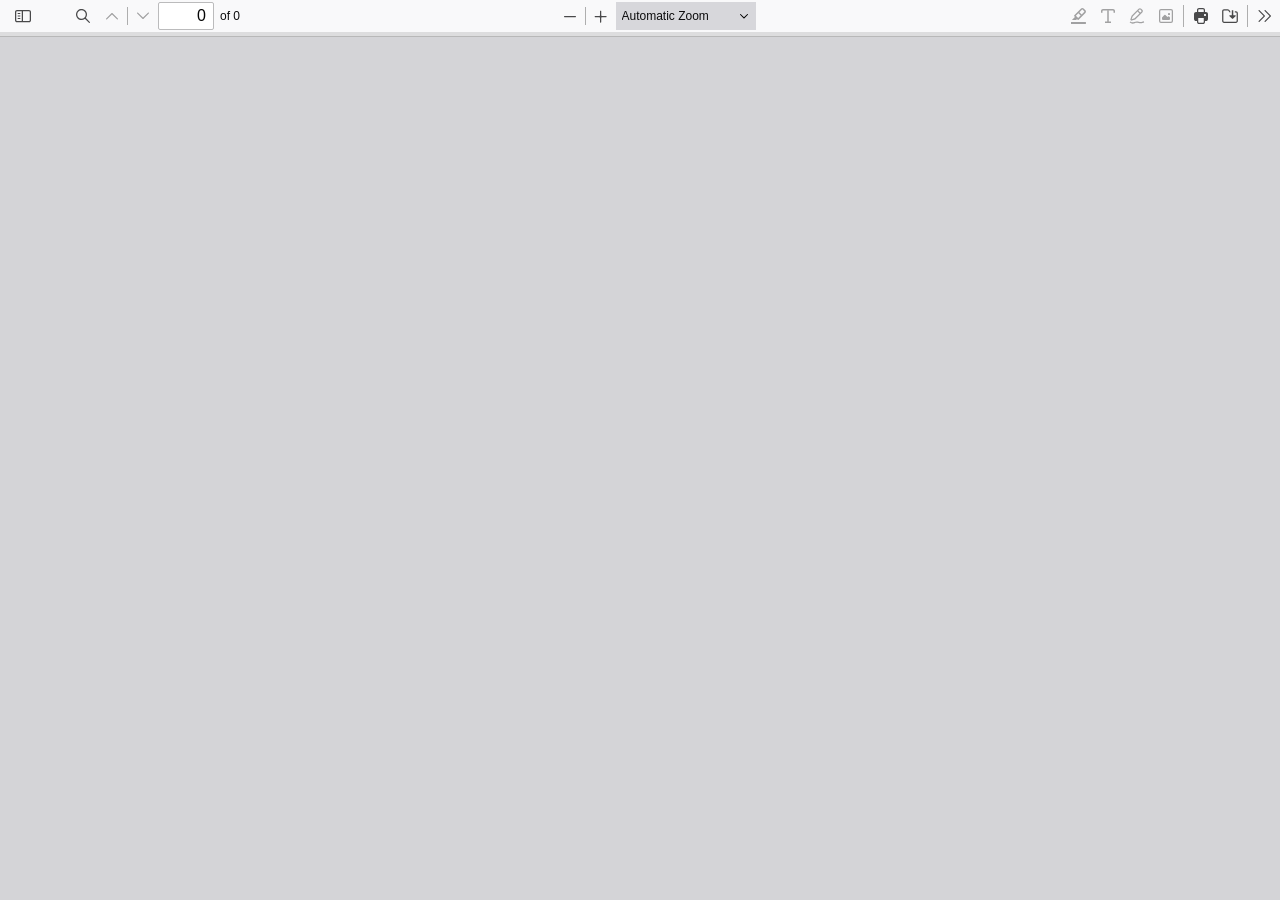
<file: static/vendor/pdfjs/web/viewer.html>
<!doctype html>
<!--
Copyright 2012 Mozilla Foundation

Licensed under the Apache License, Version 2.0 (the "License");
you may not use this file except in compliance with the License.
You may obtain a copy of the License at

    http://www.apache.org/licenses/LICENSE-2.0

Unless required by applicable law or agreed to in writing, software
distributed under the License is distributed on an "AS IS" BASIS,
WITHOUT WARRANTIES OR CONDITIONS OF ANY KIND, either express or implied.
See the License for the specific language governing permissions and
limitations under the License.

Adobe CMap resources are covered by their own copyright but the same license:

    Copyright 1990-2015 Adobe Systems Incorporated.

See https://github.com/adobe-type-tools/cmap-resources
-->
<html dir="ltr" mozdisallowselectionprint>
  <head>
    <meta charset="utf-8" />
    <meta name="viewport" content="width=device-width, initial-scale=1, maximum-scale=1" />
    <meta name="google" content="notranslate" />
    <title>PDF.js viewer</title>

  <meta
      http-equiv="Content-Security-Policy"
      content="default-src 'none'; script-src 'self' 'wasm-unsafe-eval'; worker-src 'self' blob:; style-src 'self'; img-src 'self' blob: data:; media-src blob:; font-src 'self' data:; connect-src * blob: data:; base-uri 'none'; form-action 'none';"
    />

<!-- This snippet is used in production (included from viewer.html) -->
<link rel="resource" type="application/l10n" href="locale/locale.json" />
<script src="../build/pdf.mjs" type="module"></script>

    <link rel="stylesheet" href="viewer.css" />

  <script src="viewer.mjs" type="module"></script>
  </head>

  <body tabindex="0">
    <div id="outerContainer">
      <span id="viewer-alert" class="visuallyHidden" role="alert"></span>

      <div id="mainContainer">
        <div class="toolbar">
          <div id="toolbarContainer">
            <div id="toolbarViewer" class="toolbarHorizontalGroup">
              <div id="toolbarViewerLeft" class="toolbarHorizontalGroup">
                <button
                  id="viewsManagerToggleButton"
                  class="toolbarButton"
                  type="button"
                  tabindex="0"
                  data-l10n-id="pdfjs-toggle-views-manager-button1"
                  aria-expanded="false"
                  aria-haspopup="true"
                  aria-controls="viewsManager"
                >
                  <span data-l10n-id="pdfjs-toggle-views-manager-button1-label"></span>
                </button>
                <div
                  id="viewsManager"
                  class="menuContainer sidebar"
                  hidden="true"
                  role="dialog"
                  aria-describedby="viewsManagerHeaderLabel"
                  data-l10n-id="pdfjs-views-manager-sidebar"
                >
                  <div id="viewsManagerHeader">
                    <div id="viewsManagerTitle">
                      <div id="viewsManagerSelector">
                        <button
                          class="toolbarButton viewsManagerButton hasPopupMenu"
                          type="button"
                          id="viewsManagerSelectorButton"
                          tabindex="0"
                          data-l10n-id="pdfjs-views-manager-view-selector-button"
                          aria-expanded="false"
                          aria-haspopup="listbox"
                          aria-controls="viewsManagerSelectorOptions"
                        >
                          <span data-l10n-id="pdfjs-views-manager-view-selector-button-label"></span>
                        </button>
                        <menu id="viewsManagerSelectorOptions" role="listbox" class="popupMenu withMark">
                          <button id="thumbnailsViewMenu" role="option" type="button" tabindex="-1">
                            <span data-l10n-id="pdfjs-views-manager-pages-option-label"></span>
                          </button>
                          <button id="outlinesViewMenu" role="option" type="button" tabindex="-1">
                            <span data-l10n-id="pdfjs-views-manager-outlines-option-label"></span>
                          </button>
                          <button id="attachmentsViewMenu" role="option" type="button" tabindex="-1">
                            <span data-l10n-id="pdfjs-views-manager-attachments-option-label"></span>
                          </button>
                          <button id="layersViewMenu" role="option" type="button" tabindex="-1">
                            <span data-l10n-id="pdfjs-views-manager-layers-option-label"></span>
                          </button>
                        </menu>
                      </div>
                      <span id="viewsManagerHeaderLabel" class="viewsManagerLabel" role="heading" aria-level="2"></span>
                      <button
                        id="viewsManagerAddFileButton"
                        class="toolbarButton viewsManagerButton"
                        type="button"
                        tabindex="0"
                        data-l10n-id="pdfjs-views-manager-add-file-button"
                        hidden="true"
                      >
                        <span data-l10n-id="pdfjs-views-manager-add-file-button-label"></span>
                        <input id="viewsManagerAddFilePicker" type="file" accept="application/pdf,image/*" multiple />
                      </button>
                      <button
                        id="viewsManagerCurrentOutlineButton"
                        class="toolbarButton viewsManagerButton"
                        type="button"
                        tabindex="0"
                        data-l10n-id="pdfjs-current-outline-item-button"
                        hidden="true"
                      >
                        <span data-l10n-id="pdfjs-current-outline-item-button-label"></span>
                      </button>
                    </div>
                    <div id="viewsManagerStatus">
                      <div id="viewsManagerStatusAction">
                        <span id="viewsManagerStatusActionLabelContainer" class="viewsManagerStatusLabel">
                          <button
                            id="viewsManagerStatusActionDeselectButton"
                            class="hidden"
                            type="button"
                            tabindex="0"
                            role="checkbox"
                            aria-checked="true"
                            aria-labelledby="viewsManagerStatusActionLabel"
                          ></button>
                          <span
                            id="viewsManagerStatusActionLabel"
                            class="viewsManagerStatusLabel"
                            data-l10n-id="pdfjs-views-manager-pages-status-none-action-label"
                          ></span>
                        </span>
                        <div id="actionSelector">
                          <button
                            id="viewsManagerStatusActionButton"
                            class="viewsManagerButton hasPopupMenu"
                            type="button"
                            tabindex="0"
                            aria-haspopup="menu"
                            aria-controls="viewsManagerStatusActionOptions"
                            aria-expanded="false"
                          >
                            <span data-l10n-id="pdfjs-views-manager-pages-status-action-button-label"></span>
                          </button>
                          <menu id="viewsManagerStatusActionOptions" class="popupMenu">
                            <button id="viewsManagerStatusActionCopy" class="noIcon" role="menuitem" type="button" tabindex="-1" disabled>
                              <span data-l10n-id="pdfjs-views-manager-pages-status-copy-button-label"></span>
                            </button>
                            <button id="viewsManagerStatusActionCut" class="noIcon" role="menuitem" type="button" tabindex="-1" disabled>
                              <span data-l10n-id="pdfjs-views-manager-pages-status-cut-button-label"></span>
                            </button>
                            <button id="viewsManagerStatusActionDelete" class="noIcon" role="menuitem" type="button" tabindex="-1" disabled>
                              <span data-l10n-id="pdfjs-views-manager-pages-status-delete-button-label"></span>
                            </button>
                            <button id="viewsManagerStatusActionExport" class="noIcon" role="menuitem" type="button" tabindex="-1" disabled>
                              <span data-l10n-id="pdfjs-views-manager-pages-status-export-selected-button-label"></span>
                            </button>
                          </menu>
                        </div>
                      </div>
                      <div id="viewsManagerStatusUndo" class="hidden">
                        <span id="viewsManagerStatusUndoLabel" class="viewsManagerStatusLabel"></span>
                        <div>
                          <button id="viewsManagerStatusUndoButton" class="viewsManagerButton" type="button" tabindex="0">
                            <span data-l10n-id="pdfjs-views-manager-status-undo-button-label"></span>
                          </button>
                          <button
                            id="viewsManagerStatusUndoCloseButton"
                            class="toolbarButton viewsManagerButton viewsCloseButton"
                            type="button"
                            tabindex="0"
                            data-l10n-id="pdfjs-views-manager-status-close-button"
                          >
                            <span data-l10n-id="pdfjs-views-manager-status-close-button-label"></span>
                          </button>
                        </div>
                      </div>
                      <div id="viewsManagerStatusWarning" class="hidden">
                        <span id="viewsManagerStatusWarningLabel" class="viewsManagerStatusLabel"></span>
                        <button
                          id="viewsManagerStatusWarningCloseButton"
                          class="toolbarButton viewsManagerButton viewsCloseButton"
                          type="button"
                          tabindex="0"
                          data-l10n-id="pdfjs-views-manager-status-close-button"
                        >
                          <span data-l10n-id="pdfjs-views-manager-status-close-button-label"></span>
                        </button>
                      </div>
                      <div id="viewsManagerStatusWaiting" class="hidden">
                        <span id="viewsManagerStatusWaitingLabel" class="viewsManagerStatusLabel"></span>
                        <button
                          id="viewsManagerStatusWaitingCloseButton"
                          class="toolbarButton viewsManagerButton viewsCloseButton"
                          type="button"
                          tabindex="0"
                          data-l10n-id="pdfjs-views-manager-status-close-button"
                        >
                          <span data-l10n-id="pdfjs-views-manager-status-close-button-label"></span>
                        </button>
                      </div>
                    </div>
                  </div>
                  <div id="viewsManagerContent" tabindex="-1">
                    <div id="thumbnailsView" class="thumbnailsView hidden" tabindex="-1"></div>
                    <div id="outlinesView" class="treeView hidden"></div>
                    <div id="attachmentsView" class="hidden"></div>
                    <div id="layersView" class="treeView hidden"></div>
                  </div>
                  <div
                    id="viewsManagerResizer"
                    class="sidebarResizer"
                    role="separator"
                    aria-controls="viewsManager"
                    tabindex="0"
                    data-l10n-id="pdfjs-views-manager-sidebar-resizer"
                  ></div>
                </div>
                <!-- sidebarContainer -->

                <div class="toolbarButtonSpacer"></div>
                <div class="toolbarButtonWithContainer">
                  <button
                    id="viewFindButton"
                    class="toolbarButton"
                    type="button"
                    tabindex="0"
                    data-l10n-id="pdfjs-findbar-button"
                    aria-expanded="false"
                    aria-controls="findbar"
                  >
                    <span data-l10n-id="pdfjs-findbar-button-label"></span>
                  </button>
                  <div class="hidden doorHanger toolbarHorizontalGroup" id="findbar">
                    <div id="findInputContainer" class="toolbarHorizontalGroup">
                      <span class="loadingInput end toolbarHorizontalGroup">
                        <input id="findInput" class="toolbarField" tabindex="0" data-l10n-id="pdfjs-find-input" aria-invalid="false" />
                      </span>
                      <div class="toolbarHorizontalGroup">
                        <button id="findPreviousButton" class="toolbarButton" type="button" tabindex="0" data-l10n-id="pdfjs-find-previous-button">
                          <span data-l10n-id="pdfjs-find-previous-button-label"></span>
                        </button>
                        <div class="splitToolbarButtonSeparator"></div>
                        <button id="findNextButton" class="toolbarButton" type="button" tabindex="0" data-l10n-id="pdfjs-find-next-button">
                          <span data-l10n-id="pdfjs-find-next-button-label"></span>
                        </button>
                      </div>
                    </div>

                    <div id="findbarOptionsOneContainer" class="toolbarHorizontalGroup">
                      <div class="toggleButton toolbarLabel">
                        <input type="checkbox" id="findHighlightAll" tabindex="0" />
                        <label for="findHighlightAll" data-l10n-id="pdfjs-find-highlight-checkbox"></label>
                      </div>
                      <div class="toggleButton toolbarLabel">
                        <input type="checkbox" id="findMatchCase" tabindex="0" />
                        <label for="findMatchCase" data-l10n-id="pdfjs-find-match-case-checkbox-label"></label>
                      </div>
                    </div>
                    <div id="findbarOptionsTwoContainer" class="toolbarHorizontalGroup">
                      <div class="toggleButton toolbarLabel">
                        <input type="checkbox" id="findMatchDiacritics" tabindex="0" />
                        <label for="findMatchDiacritics" data-l10n-id="pdfjs-find-match-diacritics-checkbox-label"></label>
                      </div>
                      <div class="toggleButton toolbarLabel">
                        <input type="checkbox" id="findEntireWord" tabindex="0" />
                        <label for="findEntireWord" data-l10n-id="pdfjs-find-entire-word-checkbox-label"></label>
                      </div>
                    </div>

                    <div id="findbarMessageContainer" class="toolbarHorizontalGroup" aria-live="polite">
                      <span id="findResultsCount" class="toolbarLabel"></span>
                      <span id="findMsg" class="toolbarLabel"></span>
                    </div>
                  </div>
                  <!-- findbar -->
                </div>
                <div class="toolbarHorizontalGroup hiddenSmallView">
                  <button class="toolbarButton" type="button" id="previous" tabindex="0" data-l10n-id="pdfjs-previous-button">
                    <span data-l10n-id="pdfjs-previous-button-label"></span>
                  </button>
                  <div class="splitToolbarButtonSeparator"></div>
                  <button class="toolbarButton" type="button" id="next" tabindex="0" data-l10n-id="pdfjs-next-button">
                    <span data-l10n-id="pdfjs-next-button-label"></span>
                  </button>
                </div>
                <div class="toolbarHorizontalGroup">
                  <span class="loadingInput start toolbarHorizontalGroup">
                    <input
                      type="number"
                      id="pageNumber"
                      class="toolbarField"
                      value="1"
                      min="1"
                      tabindex="0"
                      data-l10n-id="pdfjs-page-input"
                      autocomplete="off"
                    />
                  </span>
                  <span id="numPages" class="toolbarLabel"></span>
                </div>
              </div>
              <div id="toolbarViewerMiddle" class="toolbarHorizontalGroup">
                <div class="toolbarHorizontalGroup">
                  <button id="zoomOutButton" class="toolbarButton" type="button" tabindex="0" data-l10n-id="pdfjs-zoom-out-button">
                    <span data-l10n-id="pdfjs-zoom-out-button-label"></span>
                  </button>
                  <div class="splitToolbarButtonSeparator"></div>
                  <button id="zoomInButton" class="toolbarButton" type="button" tabindex="0" data-l10n-id="pdfjs-zoom-in-button">
                    <span data-l10n-id="pdfjs-zoom-in-button-label"></span>
                  </button>
                </div>
                <span id="scaleSelectContainer" class="dropdownToolbarButton">
                  <select id="scaleSelect" tabindex="0" data-l10n-id="pdfjs-zoom-select">
                    <option id="pageAutoOption" value="auto" selected="selected" data-l10n-id="pdfjs-page-scale-auto"></option>
                    <option id="pageActualOption" value="page-actual" data-l10n-id="pdfjs-page-scale-actual"></option>
                    <option id="pageFitOption" value="page-fit" data-l10n-id="pdfjs-page-scale-fit"></option>
                    <option id="pageWidthOption" value="page-width" data-l10n-id="pdfjs-page-scale-width"></option>
                    <option
                      id="customScaleOption"
                      value="custom"
                      disabled="disabled"
                      hidden="true"
                      data-l10n-id="pdfjs-page-scale-percent"
                      data-l10n-args='{ "scale": 0 }'
                    ></option>
                    <option value="0.5" data-l10n-id="pdfjs-page-scale-percent" data-l10n-args='{ "scale": 50 }'></option>
                    <option value="0.75" data-l10n-id="pdfjs-page-scale-percent" data-l10n-args='{ "scale": 75 }'></option>
                    <option value="1" data-l10n-id="pdfjs-page-scale-percent" data-l10n-args='{ "scale": 100 }'></option>
                    <option value="1.25" data-l10n-id="pdfjs-page-scale-percent" data-l10n-args='{ "scale": 125 }'></option>
                    <option value="1.5" data-l10n-id="pdfjs-page-scale-percent" data-l10n-args='{ "scale": 150 }'></option>
                    <option value="2" data-l10n-id="pdfjs-page-scale-percent" data-l10n-args='{ "scale": 200 }'></option>
                    <option value="3" data-l10n-id="pdfjs-page-scale-percent" data-l10n-args='{ "scale": 300 }'></option>
                    <option value="4" data-l10n-id="pdfjs-page-scale-percent" data-l10n-args='{ "scale": 400 }'></option>
                  </select>
                </span>
              </div>
              <div id="toolbarViewerRight" class="toolbarHorizontalGroup">
                <div id="editorModeButtons" class="toolbarHorizontalGroup">
                  <div id="signatureProperties" class="toolbarButtonWithContainer" hidden="true">
                    <button
                      id="signaturePropertiesButton"
                      class="toolbarButton"
                      type="button"
                      tabindex="0"
                      aria-expanded="false"
                      aria-haspopup="true"
                      aria-controls="signaturePropertiesPanel"
                      data-l10n-id="pdfjs-digital-signature-properties-button"
                    >
                      <span data-l10n-id="pdfjs-digital-signature-properties-button-label"></span>
                    </button>
                    <div class="editorParamsToolbar hidden doorHangerRight" id="signaturePropertiesPanel" role="region">
                      <div id="signaturePropertiesContainer" class="signaturePropertiesContainer">
                        <div id="signaturePropertiesBanner" class="sigBanner" hidden="true" role="status"></div>
                        <ul id="signaturePropertiesList" class="signaturePropertiesList" tabindex="-1"></ul>
                      </div>
                    </div>
                  </div>
                  <div id="signaturePropertiesSeparator" class="verticalToolbarSeparator" hidden="true"></div>
                  <div id="editorComment" class="toolbarButtonWithContainer" hidden="true">
                    <button
                      id="editorCommentButton"
                      class="toolbarButton"
                      type="button"
                      tabindex="0"
                      disabled="disabled"
                      aria-expanded="false"
                      aria-haspopup="true"
                      aria-controls="editorCommentParamsToolbar"
                      data-l10n-id="pdfjs-editor-comment-button"
                    >
                      <span data-l10n-id="pdfjs-editor-comment-button-label"></span>
                    </button>
                    <div class="editorParamsToolbar hidden menu" id="editorCommentParamsToolbar">
                      <div id="editorCommentsSidebar" class="menuContainer comment sidebar" role="landmark" aria-labelledby="editorCommentsSidebarHeader">
                        <div id="editorCommentsSidebarResizer" class="sidebarResizer" role="separator" aria-controls="editorCommentsSidebar" tabindex="0"></div>
                        <div id="editorCommentsSidebarHeader" role="heading" aria-level="2">
                          <span class="commentCount">
                            <span id="editorCommentsSidebarTitle" data-l10n-id="pdfjs-editor-comments-sidebar-title" data-l10n-args='{ "count": 0 }'></span>
                            <span id="editorCommentsSidebarCount"></span>
                          </span>
                          <button id="editorCommentsSidebarCloseButton" type="button" tabindex="0" data-l10n-id="pdfjs-editor-comments-sidebar-close-button">
                            <span data-l10n-id="pdfjs-editor-comments-sidebar-close-button-label"></span>
                          </button>
                        </div>
                        <div id="editorCommentsSidebarListContainer" tabindex="-1">
                          <ul id="editorCommentsSidebarList"></ul>
                        </div>
                      </div>
                    </div>
                  </div>
                  <div id="editorSignature" class="toolbarButtonWithContainer" hidden="true">
                    <button
                      id="editorSignatureButton"
                      class="toolbarButton"
                      type="button"
                      tabindex="0"
                      disabled="disabled"
                      aria-expanded="false"
                      aria-haspopup="true"
                      aria-controls="editorSignatureParamsToolbar"
                      data-l10n-id="pdfjs-editor-signature-button"
                    >
                      <span data-l10n-id="pdfjs-editor-signature-button-label"></span>
                    </button>
                    <div class="editorParamsToolbar hidden doorHangerRight menu" id="editorSignatureParamsToolbar">
                      <div id="addSignatureDoorHanger" class="menuContainer" role="region" data-l10n-id="pdfjs-editor-add-signature-container">
                        <button
                          id="editorSignatureAddSignature"
                          class="toolbarButton labeled"
                          type="button"
                          tabindex="0"
                          data-l10n-id="pdfjs-editor-signature-add-signature-button"
                        >
                          <span data-l10n-id="pdfjs-editor-signature-add-signature-button-label" class="editorParamsLabel"></span>
                        </button>
                      </div>
                    </div>
                  </div>
                  <div id="editorHighlight" class="toolbarButtonWithContainer">
                    <button
                      id="editorHighlightButton"
                      class="toolbarButton"
                      type="button"
                      disabled="disabled"
                      aria-expanded="false"
                      aria-haspopup="true"
                      aria-controls="editorHighlightParamsToolbar"
                      tabindex="0"
                      data-l10n-id="pdfjs-editor-highlight-button"
                    >
                      <span data-l10n-id="pdfjs-editor-highlight-button-label"></span>
                    </button>
                    <div class="editorParamsToolbar hidden doorHangerRight" id="editorHighlightParamsToolbar">
                      <div id="highlightParamsToolbarContainer" class="editorParamsToolbarContainer">
                        <div id="editorHighlightColorPicker" class="colorPicker">
                          <span id="highlightColorPickerLabel" class="editorParamsLabel" data-l10n-id="pdfjs-editor-highlight-colorpicker-label"></span>
                        </div>
                        <div id="editorHighlightThickness">
                          <label
                            for="editorFreeHighlightThickness"
                            class="editorParamsLabel"
                            data-l10n-id="pdfjs-editor-free-highlight-thickness-input"
                          ></label>
                          <div class="thicknessPicker">
                            <input
                              type="range"
                              id="editorFreeHighlightThickness"
                              class="editorParamsSlider"
                              data-l10n-id="pdfjs-editor-free-highlight-thickness-title"
                              value="12"
                              min="8"
                              max="24"
                              step="1"
                              tabindex="0"
                            />
                          </div>
                        </div>
                        <div id="editorHighlightVisibility">
                          <div class="divider"></div>
                          <div class="toggler">
                            <label for="editorHighlightShowAll" class="editorParamsLabel" data-l10n-id="pdfjs-editor-highlight-show-all-button-label"></label>
                            <button
                              id="editorHighlightShowAll"
                              class="toggle-button"
                              type="button"
                              data-l10n-id="pdfjs-editor-highlight-show-all-button"
                              aria-pressed="true"
                              tabindex="0"
                            ></button>
                          </div>
                        </div>
                      </div>
                    </div>
                  </div>
                  <div id="editorFreeText" class="toolbarButtonWithContainer">
                    <button
                      id="editorFreeTextButton"
                      class="toolbarButton"
                      type="button"
                      disabled="disabled"
                      aria-expanded="false"
                      aria-haspopup="true"
                      aria-controls="editorFreeTextParamsToolbar"
                      tabindex="0"
                      data-l10n-id="pdfjs-editor-free-text-button"
                    >
                      <span data-l10n-id="pdfjs-editor-free-text-button-label"></span>
                    </button>
                    <div class="editorParamsToolbar hidden doorHangerRight" id="editorFreeTextParamsToolbar">
                      <div class="editorParamsToolbarContainer">
                        <div class="editorParamsSetter">
                          <label for="editorFreeTextColor" class="editorParamsLabel" data-l10n-id="pdfjs-editor-free-text-color-input"></label>
                          <input type="color" id="editorFreeTextColor" class="editorParamsColor" tabindex="0" />
                        </div>
                        <div class="editorParamsSetter">
                          <label for="editorFreeTextFontSize" class="editorParamsLabel" data-l10n-id="pdfjs-editor-free-text-size-input"></label>
                          <input type="range" id="editorFreeTextFontSize" class="editorParamsSlider" value="10" min="5" max="100" step="1" tabindex="0" />
                        </div>
                      </div>
                    </div>
                  </div>
                  <div id="editorInk" class="toolbarButtonWithContainer">
                    <button
                      id="editorInkButton"
                      class="toolbarButton"
                      type="button"
                      disabled="disabled"
                      aria-expanded="false"
                      aria-haspopup="true"
                      aria-controls="editorInkParamsToolbar"
                      tabindex="0"
                      data-l10n-id="pdfjs-editor-ink-button"
                    >
                      <span data-l10n-id="pdfjs-editor-ink-button-label"></span>
                    </button>
                    <div class="editorParamsToolbar hidden doorHangerRight" id="editorInkParamsToolbar">
                      <div class="editorParamsToolbarContainer">
                        <div class="editorParamsSetter">
                          <label for="editorInkColor" class="editorParamsLabel" data-l10n-id="pdfjs-editor-ink-color-input"></label>
                          <input type="color" id="editorInkColor" class="editorParamsColor" tabindex="0" />
                        </div>
                        <div class="editorParamsSetter">
                          <label for="editorInkThickness" class="editorParamsLabel" data-l10n-id="pdfjs-editor-ink-thickness-input"></label>
                          <input type="range" id="editorInkThickness" class="editorParamsSlider" value="1" min="1" max="20" step="1" tabindex="0" />
                        </div>
                        <div class="editorParamsSetter">
                          <label for="editorInkOpacity" class="editorParamsLabel" data-l10n-id="pdfjs-editor-ink-opacity-input"></label>
                          <input type="range" id="editorInkOpacity" class="editorParamsSlider" value="1" min="0.05" max="1" step="0.05" tabindex="0" />
                        </div>
                      </div>
                    </div>
                  </div>
                  <div id="editorStamp" class="toolbarButtonWithContainer">
                    <button
                      id="editorStampButton"
                      class="toolbarButton"
                      type="button"
                      disabled="disabled"
                      aria-expanded="false"
                      aria-haspopup="true"
                      aria-controls="editorStampParamsToolbar"
                      tabindex="0"
                      data-l10n-id="pdfjs-editor-stamp-button"
                    >
                      <span data-l10n-id="pdfjs-editor-stamp-button-label"></span>
                    </button>
                    <div class="editorParamsToolbar hidden doorHangerRight menu" id="editorStampParamsToolbar">
                      <div class="menuContainer">
                        <button
                          id="editorStampAddImage"
                          class="toolbarButton labeled"
                          type="button"
                          tabindex="0"
                          data-l10n-id="pdfjs-editor-stamp-add-image-button"
                        >
                          <span class="editorParamsLabel" data-l10n-id="pdfjs-editor-stamp-add-image-button-label"></span>
                        </button>
                      </div>
                    </div>
                  </div>
                </div>

                <div id="editorModeSeparator" class="verticalToolbarSeparator"></div>

                <div class="toolbarHorizontalGroup hiddenMediumView">
                  <button id="printButton" class="toolbarButton" type="button" tabindex="0" data-l10n-id="pdfjs-print-button">
                    <span data-l10n-id="pdfjs-print-button-label"></span>
                  </button>

                  <button id="downloadButton" class="toolbarButton" type="button" tabindex="0" data-l10n-id="pdfjs-save-button">
                    <span data-l10n-id="pdfjs-save-button-label"></span>
                  </button>
                </div>

                <div class="verticalToolbarSeparator hiddenMediumView"></div>

                <div id="secondaryToolbarToggle" class="toolbarButtonWithContainer">
                  <button
                    id="secondaryToolbarToggleButton"
                    class="toolbarButton"
                    type="button"
                    tabindex="0"
                    data-l10n-id="pdfjs-tools-button"
                    aria-expanded="false"
                    aria-haspopup="true"
                    aria-controls="secondaryToolbar"
                  >
                    <span data-l10n-id="pdfjs-tools-button-label"></span>
                  </button>
                  <div id="secondaryToolbar" class="hidden doorHangerRight menu">
                    <div id="secondaryToolbarButtonContainer" class="menuContainer">
                      <button id="secondaryOpenFile" class="toolbarButton labeled" type="button" tabindex="0" data-l10n-id="pdfjs-open-file-button">
                        <span data-l10n-id="pdfjs-open-file-button-label"></span>
                      </button>

                      <div class="visibleMediumView">
                        <button id="secondaryPrint" class="toolbarButton labeled" type="button" tabindex="0" data-l10n-id="pdfjs-print-button">
                          <span data-l10n-id="pdfjs-print-button-label"></span>
                        </button>

                        <button id="secondaryDownload" class="toolbarButton labeled" type="button" tabindex="0" data-l10n-id="pdfjs-save-button">
                          <span data-l10n-id="pdfjs-save-button-label"></span>
                        </button>

                      </div>

                      <div class="horizontalToolbarSeparator"></div>

                      <button id="presentationMode" class="toolbarButton labeled" type="button" tabindex="0" data-l10n-id="pdfjs-presentation-mode-button">
                        <span data-l10n-id="pdfjs-presentation-mode-button-label"></span>
                      </button>

                      <a href="#" id="viewBookmark" class="toolbarButton labeled" tabindex="0" data-l10n-id="pdfjs-bookmark-button">
                        <span data-l10n-id="pdfjs-bookmark-button-label"></span>
                      </a>

                      <div id="viewBookmarkSeparator" class="horizontalToolbarSeparator"></div>

                      <button id="firstPage" class="toolbarButton labeled" type="button" tabindex="0" data-l10n-id="pdfjs-first-page-button">
                        <span data-l10n-id="pdfjs-first-page-button-label"></span>
                      </button>
                      <button id="lastPage" class="toolbarButton labeled" type="button" tabindex="0" data-l10n-id="pdfjs-last-page-button">
                        <span data-l10n-id="pdfjs-last-page-button-label"></span>
                      </button>

                      <div class="horizontalToolbarSeparator"></div>

                      <button id="pageRotateCw" class="toolbarButton labeled" type="button" tabindex="0" data-l10n-id="pdfjs-page-rotate-cw-button">
                        <span data-l10n-id="pdfjs-page-rotate-cw-button-label"></span>
                      </button>
                      <button id="pageRotateCcw" class="toolbarButton labeled" type="button" tabindex="0" data-l10n-id="pdfjs-page-rotate-ccw-button">
                        <span data-l10n-id="pdfjs-page-rotate-ccw-button-label"></span>
                      </button>

                      <div class="horizontalToolbarSeparator"></div>

                      <div id="cursorToolButtons" role="radiogroup">
                        <button
                          id="cursorSelectTool"
                          class="toolbarButton labeled toggled"
                          type="button"
                          tabindex="0"
                          data-l10n-id="pdfjs-cursor-text-select-tool-button"
                          role="radio"
                          aria-checked="true"
                        >
                          <span data-l10n-id="pdfjs-cursor-text-select-tool-button-label"></span>
                        </button>
                        <button
                          id="cursorHandTool"
                          class="toolbarButton labeled"
                          type="button"
                          tabindex="0"
                          data-l10n-id="pdfjs-cursor-hand-tool-button"
                          role="radio"
                          aria-checked="false"
                        >
                          <span data-l10n-id="pdfjs-cursor-hand-tool-button-label"></span>
                        </button>
                      </div>

                      <div class="horizontalToolbarSeparator"></div>

                      <div id="scrollModeButtons" role="radiogroup">
                        <button
                          id="scrollPage"
                          class="toolbarButton labeled"
                          type="button"
                          tabindex="0"
                          data-l10n-id="pdfjs-scroll-page-button"
                          role="radio"
                          aria-checked="false"
                        >
                          <span data-l10n-id="pdfjs-scroll-page-button-label"></span>
                        </button>
                        <button
                          id="scrollVertical"
                          class="toolbarButton labeled toggled"
                          type="button"
                          tabindex="0"
                          data-l10n-id="pdfjs-scroll-vertical-button"
                          role="radio"
                          aria-checked="true"
                        >
                          <span data-l10n-id="pdfjs-scroll-vertical-button-label"></span>
                        </button>
                        <button
                          id="scrollHorizontal"
                          class="toolbarButton labeled"
                          type="button"
                          tabindex="0"
                          data-l10n-id="pdfjs-scroll-horizontal-button"
                          role="radio"
                          aria-checked="false"
                        >
                          <span data-l10n-id="pdfjs-scroll-horizontal-button-label"></span>
                        </button>
                        <button
                          id="scrollWrapped"
                          class="toolbarButton labeled"
                          type="button"
                          tabindex="0"
                          data-l10n-id="pdfjs-scroll-wrapped-button"
                          role="radio"
                          aria-checked="false"
                        >
                          <span data-l10n-id="pdfjs-scroll-wrapped-button-label"></span>
                        </button>
                      </div>

                      <div class="horizontalToolbarSeparator"></div>

                      <div id="spreadModeButtons" role="radiogroup">
                        <button
                          id="spreadNone"
                          class="toolbarButton labeled toggled"
                          type="button"
                          tabindex="0"
                          data-l10n-id="pdfjs-spread-none-button"
                          role="radio"
                          aria-checked="true"
                        >
                          <span data-l10n-id="pdfjs-spread-none-button-label"></span>
                        </button>
                        <button
                          id="spreadOdd"
                          class="toolbarButton labeled"
                          type="button"
                          tabindex="0"
                          data-l10n-id="pdfjs-spread-odd-button"
                          role="radio"
                          aria-checked="false"
                        >
                          <span data-l10n-id="pdfjs-spread-odd-button-label"></span>
                        </button>
                        <button
                          id="spreadEven"
                          class="toolbarButton labeled"
                          type="button"
                          tabindex="0"
                          data-l10n-id="pdfjs-spread-even-button"
                          role="radio"
                          aria-checked="false"
                        >
                          <span data-l10n-id="pdfjs-spread-even-button-label"></span>
                        </button>
                      </div>

                      <div id="imageAltTextSettingsSeparator" class="horizontalToolbarSeparator hidden"></div>
                      <button
                        id="imageAltTextSettings"
                        type="button"
                        class="toolbarButton labeled hidden"
                        tabindex="0"
                        data-l10n-id="pdfjs-image-alt-text-settings-button"
                        aria-controls="altTextSettingsDialog"
                      >
                        <span data-l10n-id="pdfjs-image-alt-text-settings-button-label"></span>
                      </button>

                      <div class="horizontalToolbarSeparator"></div>

                      <button
                        id="documentProperties"
                        class="toolbarButton labeled"
                        type="button"
                        tabindex="0"
                        data-l10n-id="pdfjs-document-properties-button"
                        aria-controls="documentPropertiesDialog"
                      >
                        <span data-l10n-id="pdfjs-document-properties-button-label"></span>
                      </button>
                    </div>
                  </div>
                  <!-- secondaryToolbar -->
                </div>
              </div>
            </div>
            <div id="loadingBar">
              <div class="progress">
                <div class="glimmer"></div>
              </div>
            </div>
          </div>
        </div>

        <div id="viewerContainer" tabindex="0">
          <div id="viewer" class="pdfViewer"></div>
        </div>
      </div>
      <!-- mainContainer -->

      <div id="dialogContainer">
        <dialog id="passwordDialog">
          <div class="row">
            <label for="password" id="passwordText" data-l10n-id="pdfjs-password-label"></label>
          </div>
          <div class="row">
            <input type="password" id="password" class="toolbarField" />
          </div>
          <div class="buttonRow">
            <button id="passwordCancel" class="dialogButton" type="button"><span data-l10n-id="pdfjs-password-cancel-button"></span></button>
            <button id="passwordSubmit" class="dialogButton" type="button"><span data-l10n-id="pdfjs-password-ok-button"></span></button>
          </div>
        </dialog>
        <dialog id="documentPropertiesDialog">
          <div class="row">
            <span id="fileNameLabel" data-l10n-id="pdfjs-document-properties-file-name"></span>
            <p id="fileNameField" aria-labelledby="fileNameLabel">-</p>
          </div>
          <div class="row">
            <span id="fileSizeLabel" data-l10n-id="pdfjs-document-properties-file-size"></span>
            <p id="fileSizeField" aria-labelledby="fileSizeLabel">-</p>
          </div>
          <div class="separator"></div>
          <div class="row">
            <span id="titleLabel" data-l10n-id="pdfjs-document-properties-title"></span>
            <p id="titleField" aria-labelledby="titleLabel">-</p>
          </div>
          <div class="row">
            <span id="authorLabel" data-l10n-id="pdfjs-document-properties-author"></span>
            <p id="authorField" aria-labelledby="authorLabel">-</p>
          </div>
          <div class="row">
            <span id="subjectLabel" data-l10n-id="pdfjs-document-properties-subject"></span>
            <p id="subjectField" aria-labelledby="subjectLabel">-</p>
          </div>
          <div class="row">
            <span id="keywordsLabel" data-l10n-id="pdfjs-document-properties-keywords"></span>
            <p id="keywordsField" aria-labelledby="keywordsLabel">-</p>
          </div>
          <div class="row">
            <span id="creationDateLabel" data-l10n-id="pdfjs-document-properties-creation-date"></span>
            <p id="creationDateField" aria-labelledby="creationDateLabel">-</p>
          </div>
          <div class="row">
            <span id="modificationDateLabel" data-l10n-id="pdfjs-document-properties-modification-date"></span>
            <p id="modificationDateField" aria-labelledby="modificationDateLabel">-</p>
          </div>
          <div class="row">
            <span id="creatorLabel" data-l10n-id="pdfjs-document-properties-creator"></span>
            <p id="creatorField" aria-labelledby="creatorLabel">-</p>
          </div>
          <div class="separator"></div>
          <div class="row">
            <span id="producerLabel" data-l10n-id="pdfjs-document-properties-producer"></span>
            <p id="producerField" aria-labelledby="producerLabel">-</p>
          </div>
          <div class="row">
            <span id="versionLabel" data-l10n-id="pdfjs-document-properties-version"></span>
            <p id="versionField" aria-labelledby="versionLabel">-</p>
          </div>
          <div class="row">
            <span id="pageCountLabel" data-l10n-id="pdfjs-document-properties-page-count"></span>
            <p id="pageCountField" aria-labelledby="pageCountLabel">-</p>
          </div>
          <div class="row">
            <span id="pageSizeLabel" data-l10n-id="pdfjs-document-properties-page-size"></span>
            <p id="pageSizeField" aria-labelledby="pageSizeLabel">-</p>
          </div>
          <div class="separator"></div>
          <div class="row">
            <span id="linearizedLabel" data-l10n-id="pdfjs-document-properties-linearized"></span>
            <p id="linearizedField" aria-labelledby="linearizedLabel">-</p>
          </div>
          <div class="buttonRow">
            <button id="documentPropertiesClose" class="dialogButton" type="button"><span data-l10n-id="pdfjs-document-properties-close-button"></span></button>
          </div>
        </dialog>
        <dialog class="dialog altText" id="altTextDialog" aria-labelledby="dialogLabel" aria-describedby="dialogDescription">
          <div id="altTextContainer" class="mainContainer">
            <div id="overallDescription">
              <span id="dialogLabel" data-l10n-id="pdfjs-editor-alt-text-dialog-label" class="title"></span>
              <span id="dialogDescription" data-l10n-id="pdfjs-editor-alt-text-dialog-description"></span>
            </div>
            <div id="addDescription">
              <div class="radio">
                <div class="radioButton">
                  <input type="radio" id="descriptionButton" name="altTextOption" tabindex="0" aria-describedby="descriptionAreaLabel" checked />
                  <label for="descriptionButton" data-l10n-id="pdfjs-editor-alt-text-add-description-label"></label>
                </div>
                <div class="radioLabel">
                  <span id="descriptionAreaLabel" data-l10n-id="pdfjs-editor-alt-text-add-description-description"></span>
                </div>
              </div>
              <div class="descriptionArea">
                <textarea id="descriptionTextarea" aria-labelledby="descriptionAreaLabel" data-l10n-id="pdfjs-editor-alt-text-textarea" tabindex="0"></textarea>
              </div>
            </div>
            <div id="markAsDecorative">
              <div class="radio">
                <div class="radioButton">
                  <input type="radio" id="decorativeButton" name="altTextOption" aria-describedby="decorativeLabel" />
                  <label for="decorativeButton" data-l10n-id="pdfjs-editor-alt-text-mark-decorative-label"></label>
                </div>
                <div class="radioLabel">
                  <span id="decorativeLabel" data-l10n-id="pdfjs-editor-alt-text-mark-decorative-description"></span>
                </div>
              </div>
            </div>
            <div id="buttons">
              <button id="altTextCancel" class="secondaryButton" type="button" tabindex="0">
                <span data-l10n-id="pdfjs-editor-alt-text-cancel-button"></span>
              </button>
              <button id="altTextSave" class="primaryButton" type="button" tabindex="0"><span data-l10n-id="pdfjs-editor-alt-text-save-button"></span></button>
            </div>
          </div>
        </dialog>
        <dialog class="dialog newAltText" id="newAltTextDialog" aria-labelledby="newAltTextTitle" aria-describedby="newAltTextDescription" tabindex="0">
          <div id="newAltTextContainer" class="mainContainer">
            <div class="title">
              <span id="newAltTextTitle" data-l10n-id="pdfjs-editor-new-alt-text-dialog-edit-label" role="sectionhead" tabindex="0"></span>
            </div>
            <div id="mainContent">
              <div id="descriptionAndSettings">
                <div id="descriptionInstruction">
                  <div id="newAltTextDescriptionContainer">
                    <div class="altTextSpinner" role="status" aria-live="polite"></div>
                    <textarea
                      id="newAltTextDescriptionTextarea"
                      aria-labelledby="descriptionAreaLabel"
                      data-l10n-id="pdfjs-editor-new-alt-text-textarea"
                      tabindex="0"
                    ></textarea>
                  </div>
                  <span id="newAltTextDescription" role="note" data-l10n-id="pdfjs-editor-new-alt-text-description"></span>
                  <div id="newAltTextDisclaimer" role="note">
                    <div>
                      <span data-l10n-id="pdfjs-editor-new-alt-text-disclaimer1"></span>
                      <a
                        href="https://support.mozilla.org/en-US/kb/pdf-alt-text"
                        target="_blank"
                        rel="noopener noreferrer"
                        id="newAltTextLearnMore"
                        data-l10n-id="pdfjs-editor-new-alt-text-disclaimer-learn-more-url"
                        tabindex="0"
                      ></a>
                    </div>
                  </div>
                </div>
                <div id="newAltTextCreateAutomatically" class="toggler">
                  <button id="newAltTextCreateAutomaticallyButton" class="toggle-button" type="button" aria-pressed="true" tabindex="0"></button>
                  <label
                    for="newAltTextCreateAutomaticallyButton"
                    class="togglerLabel"
                    data-l10n-id="pdfjs-editor-new-alt-text-create-automatically-button-label"
                  ></label>
                </div>
                <div id="newAltTextDownloadModel" class="hidden">
                  <span
                    id="newAltTextDownloadModelDescription"
                    data-l10n-id="pdfjs-editor-new-alt-text-ai-model-downloading-progress"
                    aria-valuemin="0"
                    data-l10n-args='{ "totalSize": 0, "downloadedSize": 0 }'
                  ></span>
                </div>
              </div>
              <div id="newAltTextImagePreview"></div>
            </div>
            <div id="newAltTextError" class="messageBar">
              <div>
                <div>
                  <span class="title" data-l10n-id="pdfjs-editor-new-alt-text-error-title"></span>
                  <span class="description" data-l10n-id="pdfjs-editor-new-alt-text-error-description"></span>
                </div>
                <button id="newAltTextCloseButton" class="closeButton" type="button" tabindex="0">
                  <span data-l10n-id="pdfjs-editor-new-alt-text-error-close-button"></span>
                </button>
              </div>
            </div>
            <div id="newAltTextButtons" class="dialogButtonsGroup">
              <button id="newAltTextCancel" type="button" class="secondaryButton hidden" tabindex="0">
                <span data-l10n-id="pdfjs-editor-alt-text-cancel-button"></span>
              </button>
              <button id="newAltTextNotNow" type="button" class="secondaryButton" tabindex="0">
                <span data-l10n-id="pdfjs-editor-new-alt-text-not-now-button"></span>
              </button>
              <button id="newAltTextSave" type="button" class="primaryButton" tabindex="0">
                <span data-l10n-id="pdfjs-editor-alt-text-save-button"></span>
              </button>
            </div>
          </div>
        </dialog>

        <dialog class="dialog" id="altTextSettingsDialog" aria-labelledby="altTextSettingsTitle">
          <div id="altTextSettingsContainer" class="mainContainer">
            <div class="title">
              <span id="altTextSettingsTitle" data-l10n-id="pdfjs-editor-alt-text-settings-dialog-label" role="sectionhead" tabindex="0" class="title"></span>
            </div>
            <div id="automaticAltText">
              <span data-l10n-id="pdfjs-editor-alt-text-settings-automatic-title"></span>
              <div id="automaticSettings">
                <div id="createModelSetting">
                  <div class="toggler">
                    <button id="createModelButton" type="button" class="toggle-button" aria-pressed="true" tabindex="0"></button>
                    <label for="createModelButton" class="togglerLabel" data-l10n-id="pdfjs-editor-alt-text-settings-create-model-button-label"></label>
                  </div>
                  <div id="createModelDescription" class="description">
                    <span data-l10n-id="pdfjs-editor-alt-text-settings-create-model-description"></span>
                    <a
                      href="https://support.mozilla.org/en-US/kb/pdf-alt-text"
                      target="_blank"
                      rel="noopener noreferrer"
                      id="altTextSettingsLearnMore"
                      data-l10n-id="pdfjs-editor-new-alt-text-disclaimer-learn-more-url"
                      tabindex="0"
                    ></a>
                  </div>
                </div>
              </div>
            </div>
            <div class="dialogSeparator"></div>
            <div id="altTextEditor">
              <span data-l10n-id="pdfjs-editor-alt-text-settings-editor-title"></span>
              <div id="showAltTextEditor">
                <div class="toggler">
                  <button id="showAltTextDialogButton" type="button" class="toggle-button" aria-pressed="true" tabindex="0"></button>
                  <label for="showAltTextDialogButton" class="togglerLabel" data-l10n-id="pdfjs-editor-alt-text-settings-show-dialog-button-label"></label>
                </div>
                <div id="showAltTextDialogDescription" class="description">
                  <span data-l10n-id="pdfjs-editor-alt-text-settings-show-dialog-description"></span>
                </div>
              </div>
            </div>
            <div id="buttons" class="dialogButtonsGroup">
              <button id="altTextSettingsCloseButton" type="button" class="primaryButton" tabindex="0">
                <span data-l10n-id="pdfjs-editor-alt-text-settings-close-button"></span>
              </button>
            </div>
          </div>
        </dialog>

        <dialog class="dialog signatureDialog" id="addSignatureDialog" aria-labelledby="addSignatureDialogLabel">
          <span id="addSignatureDialogLabel" data-l10n-id="pdfjs-editor-add-signature-dialog-label"></span>
          <div id="addSignatureContainer" class="mainContainer">
            <div class="title">
              <span role="sectionhead" data-l10n-id="pdfjs-editor-add-signature-dialog-title" tabindex="0"></span>
            </div>
            <div role="tablist" id="addSignatureOptions">
              <button
                id="addSignatureTypeButton"
                type="button"
                role="tab"
                aria-selected="true"
                aria-controls="addSignatureTypeContainer"
                data-l10n-id="pdfjs-editor-add-signature-type-button"
                tabindex="0"
              ></button>
              <button
                id="addSignatureDrawButton"
                type="button"
                role="tab"
                aria-selected="false"
                aria-controls="addSignatureDrawContainer"
                data-l10n-id="pdfjs-editor-add-signature-draw-button"
                tabindex="0"
              ></button>
              <button
                id="addSignatureImageButton"
                type="button"
                role="tab"
                aria-selected="false"
                aria-controls="addSignatureImageContainer"
                data-l10n-id="pdfjs-editor-add-signature-image-button"
                tabindex="-1"
              ></button>
            </div>
            <div id="addSignatureActionContainer" data-selected="type">
              <div id="addSignatureTypeContainer" role="tabpanel" aria-labelledby="addSignatureTypeButton">
                <input id="addSignatureTypeInput" type="text" data-l10n-id="pdfjs-editor-add-signature-type-input" tabindex="0" />
              </div>
              <div id="addSignatureDrawContainer" role="tabpanel" aria-labelledby="addSignatureDrawButton" tabindex="-1">
                <svg id="addSignatureDraw" xmlns="http://www.w3.org/2000/svg" aria-labelledby="addSignatureDrawPlaceholder"></svg>
                <span id="addSignatureDrawPlaceholder" data-l10n-id="pdfjs-editor-add-signature-draw-placeholder"></span>
                <div id="thickness">
                  <div>
                    <label for="addSignatureDrawThickness" data-l10n-id="pdfjs-editor-add-signature-draw-thickness-range-label"></label>
                    <input
                      type="range"
                      id="addSignatureDrawThickness"
                      min="1"
                      max="5"
                      step="1"
                      value="1"
                      data-l10n-id="pdfjs-editor-add-signature-draw-thickness-range"
                      data-l10n-args='{ "thickness": 1 }'
                      tabindex="0"
                    />
                  </div>
                </div>
              </div>
              <div id="addSignatureImageContainer" role="tabpanel" aria-labelledby="addSignatureImageButton" tabindex="-1">
                <svg id="addSignatureImage" xmlns="http://www.w3.org/2000/svg" aria-labelledby="addSignatureImagePlaceholder"></svg>
                <div id="addSignatureImagePlaceholder">
                  <span data-l10n-id="pdfjs-editor-add-signature-image-placeholder"></span>
                  <label id="addSignatureImageBrowse" for="addSignatureFilePicker" tabindex="0">
                    <a data-l10n-id="pdfjs-editor-add-signature-image-browse-link"></a>
                  </label>
                  <input id="addSignatureFilePicker" type="file" />
                </div>
              </div>
              <div id="addSignatureControls">
                <div id="horizontalContainer">
                  <div id="addSignatureDescriptionContainer">
                    <label for="addSignatureDescInput" data-l10n-id="pdfjs-editor-add-signature-description-label"></label>
                    <span id="addSignatureDescription" class="inputWithClearButton">
                      <input id="addSignatureDescInput" type="text" data-l10n-id="pdfjs-editor-add-signature-description-input" tabindex="0" />
                      <button class="clearInputButton" type="button" tabindex="0" aria-hidden="true"></button>
                    </span>
                  </div>
                  <button id="clearSignatureButton" type="button" data-l10n-id="pdfjs-editor-add-signature-clear-button" tabindex="0">
                    <span data-l10n-id="pdfjs-editor-add-signature-clear-button-label"></span>
                  </button>
                </div>
                <div id="addSignatureSaveContainer">
                  <input type="checkbox" id="addSignatureSaveCheckbox" />
                  <label for="addSignatureSaveCheckbox" data-l10n-id="pdfjs-editor-add-signature-save-checkbox"></label>
                  <span></span>
                  <span id="addSignatureSaveWarning" data-l10n-id="pdfjs-editor-add-signature-save-warning-message"></span>
                </div>
              </div>
              <div id="addSignatureError" hidden="true" class="messageBar">
                <div>
                  <div>
                    <span id="addSignatureErrorTitle" class="title" data-l10n-id="pdfjs-editor-add-signature-image-upload-error-title"></span>
                    <span id="addSignatureErrorDescription" class="description" data-l10n-id="pdfjs-editor-add-signature-image-upload-error-description"></span>
                  </div>
                  <button id="addSignatureErrorCloseButton" class="closeButton" type="button" tabindex="0">
                    <span data-l10n-id="pdfjs-editor-add-signature-error-close-button"></span>
                  </button>
                </div>
              </div>
              <div class="dialogButtonsGroup">
                <button id="addSignatureCancelButton" type="button" class="secondaryButton" tabindex="0">
                  <span data-l10n-id="pdfjs-editor-add-signature-cancel-button"></span>
                </button>
                <button id="addSignatureAddButton" type="button" class="primaryButton" disabled tabindex="0">
                  <span data-l10n-id="pdfjs-editor-add-signature-add-button"></span>
                </button>
              </div>
            </div>
          </div>
        </dialog>

        <dialog class="dialog signatureDialog" id="editSignatureDescriptionDialog" aria-labelledby="editSignatureDescriptionTitle">
          <div class="mainContainer">
            <div class="title">
              <span id="editSignatureDescriptionTitle" role="sectionhead" data-l10n-id="pdfjs-editor-edit-signature-dialog-title" tabindex="0"></span>
            </div>
            <div id="editSignatureDescriptionAndView">
              <div id="editSignatureDescriptionContainer">
                <label for="editSignatureDescInput" data-l10n-id="pdfjs-editor-add-signature-description-label"></label>
                <span id="editSignatureDescription" class="inputWithClearButton">
                  <input id="editSignatureDescInput" type="text" data-l10n-id="pdfjs-editor-add-signature-description-input" tabindex="0" />
                  <button class="clearInputButton" type="button" tabindex="0" aria-hidden="true"></button>
                </span>
              </div>
              <svg id="editSignatureView" xmlns="http://www.w3.org/2000/svg"></svg>
            </div>
            <div class="dialogButtonsGroup">
              <button id="editSignatureCancelButton" type="button" class="secondaryButton" tabindex="0">
                <span data-l10n-id="pdfjs-editor-add-signature-cancel-button"></span>
              </button>
              <button id="editSignatureUpdateButton" type="button" class="primaryButton" disabled tabindex="0">
                <span data-l10n-id="pdfjs-editor-edit-signature-update-button"></span>
              </button>
            </div>
          </div>
        </dialog>

        <dialog class="dialog commentManager" id="commentManagerDialog" aria-labelledby="commentManagerTitle">
          <div class="mainContainer">
            <div class="title" id="commentManagerToolbar">
              <span id="commentManagerTitle" role="sectionhead" data-l10n-id="pdfjs-editor-edit-comment-dialog-title-when-adding"></span>
            </div>
            <textarea id="commentManagerTextInput" data-l10n-id="pdfjs-editor-edit-comment-dialog-text-input" tabindex="0"></textarea>
            <div class="dialogButtonsGroup">
              <button id="commentManagerCancelButton" type="button" class="secondaryButton" tabindex="0">
                <span data-l10n-id="pdfjs-editor-edit-comment-dialog-cancel-button"></span>
              </button>
              <button id="commentManagerSaveButton" type="button" class="primaryButton" disabled tabindex="0">
                <span data-l10n-id="pdfjs-editor-edit-comment-dialog-save-button-when-adding"></span>
              </button>
            </div>
          </div>
        </dialog>

        <dialog id="printServiceDialog">
          <div class="row">
            <span data-l10n-id="pdfjs-print-progress-message"></span>
          </div>
          <div class="row">
            <progress value="0" max="100"></progress>
            <span data-l10n-id="pdfjs-print-progress-percent" data-l10n-args='{ "progress": 0 }' class="relative-progress">0%</span>
          </div>
          <div class="buttonRow">
            <button id="printCancel" class="dialogButton" type="button"><span data-l10n-id="pdfjs-print-progress-close-button"></span></button>
          </div>
        </dialog>
      </div>
      <!-- dialogContainer -->

      <div id="editorUndoBar" class="messageBar" role="status" aria-labelledby="editorUndoBarMessage" tabindex="-1" hidden>
        <div>
          <div>
            <span id="editorUndoBarMessage" class="description"></span>
          </div>
          <button id="editorUndoBarUndoButton" class="undoButton" type="button" tabindex="0" data-l10n-id="pdfjs-editor-undo-bar-undo-button">
            <span data-l10n-id="pdfjs-editor-undo-bar-undo-button-label"></span>
          </button>
          <button id="editorUndoBarCloseButton" class="closeButton" type="button" tabindex="0" data-l10n-id="pdfjs-editor-undo-bar-close-button">
            <span data-l10n-id="pdfjs-editor-undo-bar-close-button-label"></span>
          </button>
        </div>
      </div>
      <!-- editorUndoBar -->
    </div>
    <!-- outerContainer -->
    <div id="printContainer"></div>
  </body>
</html>
</file>
<file: static/vendor/pdfjs/web/viewer.css>
/* Copyright 2014 Mozilla Foundation
 *
 * Licensed under the Apache License, Version 2.0 (the "License");
 * you may not use this file except in compliance with the License.
 * You may obtain a copy of the License at
 *
 *     http://www.apache.org/licenses/LICENSE-2.0
 *
 * Unless required by applicable law or agreed to in writing, software
 * distributed under the License is distributed on an "AS IS" BASIS,
 * WITHOUT WARRANTIES OR CONDITIONS OF ANY KIND, either express or implied.
 * See the License for the specific language governing permissions and
 * limitations under the License.
 */

.messageBar{
  --closing-button-icon:url(images/messageBar_closingButton.svg);
  --message-bar-close-button-color:var(--text-primary-color);
  --message-bar-close-button-color-hover:var(--text-primary-color);
  --message-bar-close-button-border-radius:4px;
  --message-bar-close-button-border:none;
  --message-bar-close-button-hover-bg-color:light-dark(
    rgb(21 20 26 / 0.14),
    rgb(251 251 254 / 0.14)
  );
  --message-bar-close-button-active-bg-color:light-dark(
    rgb(21 20 26 / 0.21),
    rgb(251 251 254 / 0.21)
  );
  --message-bar-close-button-focus-bg-color:light-dark(
    rgb(21 20 26 / 0.07),
    rgb(251 251 254 / 0.07)
  );

  @media screen and (forced-colors: active){
    --message-bar-close-button-color:ButtonText;
    --message-bar-close-button-border:1px solid ButtonText;
    --message-bar-close-button-hover-bg-color:ButtonText;
    --message-bar-close-button-active-bg-color:ButtonText;
    --message-bar-close-button-focus-bg-color:ButtonText;
    --message-bar-close-button-color-hover:HighlightText;
  }

  display:flex;
  position:relative;
  padding:8px 8px 8px 16px;
  flex-direction:column;
  justify-content:center;
  align-items:center;
  gap:8px;
  -webkit-user-select:none;
     -moz-user-select:none;
          user-select:none;

  border-radius:4px;

  border:1px solid var(--message-bar-border-color);
  background:var(--message-bar-bg-color);
  color:var(--message-bar-fg-color);

  > div{
    display:flex;
    align-items:flex-start;
    gap:8px;
    align-self:stretch;

    &::before{
      content:"";
      display:inline-block;
      width:16px;
      height:16px;
      -webkit-mask-image:var(--message-bar-icon);
              mask-image:var(--message-bar-icon);
      -webkit-mask-size:cover;
              mask-size:cover;
      background-color:var(--message-bar-icon-color);
      flex-shrink:0;
    }
  }

  button{
    cursor:pointer;

    &:focus-visible{
      outline:var(--focus-ring-outline);
      outline-offset:2px;
    }
  }

  .closeButton{
    width:32px;
    height:32px;
    background:none;
    border-radius:var(--message-bar-close-button-border-radius);
    border:var(--message-bar-close-button-border);

    display:flex;
    align-items:center;
    justify-content:center;

    &::before{
      content:"";
      display:inline-block;
      width:16px;
      height:16px;
      -webkit-mask-image:var(--closing-button-icon);
              mask-image:var(--closing-button-icon);
      -webkit-mask-size:cover;
              mask-size:cover;
      background-color:var(--message-bar-close-button-color);
    }

    &:is(:hover, :active, :focus)::before{
      background-color:var(--message-bar-close-button-color-hover);
    }

    &:hover{
      background-color:var(--message-bar-close-button-hover-bg-color);
    }

    &:active{
      background-color:var(--message-bar-close-button-active-bg-color);
    }

    &:focus{
      background-color:var(--message-bar-close-button-focus-bg-color);
    }

    > span{
      display:inline-block;
      width:0;
      height:0;
      overflow:hidden;
    }
  }
}

#editorUndoBar{
  --text-primary-color:light-dark(#15141a, #fbfbfe);

  --message-bar-icon:url(images/messageBar_info.svg);
  --message-bar-icon-color:light-dark(#0060df, #73a7f3);
  --message-bar-bg-color:light-dark(#deeafc, #003070);
  --message-bar-fg-color:var(--text-primary-color);
  --message-bar-border-color:light-dark(
    rgb(0 0 0 / 0.08),
    rgb(255 255 255 / 0.08)
  );

  --undo-button-bg-color:light-dark(
    rgb(21 20 26 / 0.07),
    rgb(255 255 255 / 0.08)
  );
  --undo-button-bg-color-hover:light-dark(
    rgb(21 20 26 / 0.14),
    rgb(255 255 255 / 0.14)
  );
  --undo-button-bg-color-active:light-dark(
    rgb(21 20 26 / 0.21),
    rgb(255 255 255 / 0.21)
  );

  --undo-button-border:1px solid light-dark(#0060df, #0df);

  --undo-button-fg-color:var(--message-bar-fg-color);
  --undo-button-fg-color-hover:var(--undo-button-fg-color);
  --undo-button-fg-color-active:var(--undo-button-fg-color);

  @media screen and (forced-colors: active){
    --text-primary-color:CanvasText;

    --message-bar-icon-color:CanvasText;
    --message-bar-bg-color:Canvas;
    --message-bar-border-color:CanvasText;

    --undo-button-bg-color:ButtonText;
    --undo-button-bg-color-hover:SelectedItem;
    --undo-button-bg-color-active:SelectedItem;

    --undo-button-fg-color:ButtonFace;
    --undo-button-fg-color-hover:SelectedItemText;
    --undo-button-fg-color-active:SelectedItemText;

    --undo-button-border:none;
  }

  position:fixed;
  top:50px;
  left:50%;
  transform:translateX(-50%);
  z-index:10;

  padding-block:8px;
  padding-inline:16px 8px;

  font:menu;
  font-size:15px;

  cursor:default;

  button{
    cursor:pointer;
  }

  #editorUndoBarUndoButton{
    border-radius:4px;
    font-weight:590;
    line-height:19.5px;
    color:var(--undo-button-fg-color);
    border:var(--undo-button-border);
    padding:4px 16px;
    margin-inline-start:8px;
    height:32px;

    background-color:var(--undo-button-bg-color);

    &:hover{
      background-color:var(--undo-button-bg-color-hover);
      color:var(--undo-button-fg-color-hover);
    }

    &:active{
      background-color:var(--undo-button-bg-color-active);
      color:var(--undo-button-fg-color-active);
    }
  }

  > div{
    align-items:center;
  }
}

.dialog{
  --dialog-bg-color:light-dark(white, #1c1b22);
  --dialog-border-color:light-dark(white, #1c1b22);
  --dialog-shadow:0 2px 14px 0 light-dark(rgb(58 57 68 / 0.2), #15141a);
  --text-primary-color:light-dark(#15141a, #fbfbfe);
  --text-secondary-color:light-dark(#5b5b66, #cfcfd8);
  --hover-filter:brightness(0.9);
  --link-fg-color:light-dark(#0060df, #0df);
  --link-hover-fg-color:light-dark(#0250bb, #80ebff);
  --separator-color:light-dark(#f0f0f4, #52525e);

  --textarea-border-color:#8f8f9d;
  --textarea-bg-color:light-dark(white, #42414d);
  --textarea-fg-color:var(--text-secondary-color);

  --radio-bg-color:light-dark(#f0f0f4, #2b2a33);
  --radio-checked-bg-color:light-dark(#fbfbfe, #15141a);
  --radio-border-color:#8f8f9d;
  --radio-checked-border-color:light-dark(#0060df, #0df);

  --button-secondary-bg-color:light-dark(
    rgb(21 20 26 / 0.07),
    rgb(251 251 254 / 0.07)
  );
  --button-secondary-fg-color:var(--text-primary-color);
  --button-secondary-border-color:var(--button-secondary-bg-color);
  --button-secondary-active-bg-color:light-dark(
    rgb(21 20 26 / 0.21),
    rgb(251 251 254 / 0.21)
  );
  --button-secondary-active-fg-color:var(--button-secondary-fg-color);
  --button-secondary-active-border-color:var(--button-secondary-bg-color);
  --button-secondary-hover-bg-color:light-dark(
    rgb(21 20 26 / 0.14),
    rgb(251 251 254 / 0.14)
  );
  --button-secondary-hover-fg-color:var(--button-secondary-fg-color);
  --button-secondary-hover-border-color:var(--button-secondary-hover-bg-color);
  --button-secondary-disabled-bg-color:var(--button-secondary-bg-color);
  --button-secondary-disabled-border-color:var(
    --button-secondary-border-color
  );
  --button-secondary-disabled-fg-color:var(--button-secondary-fg-color);

  --button-primary-bg-color:light-dark(#0060df, #0df);
  --button-primary-fg-color:light-dark(#fbfbfe, #15141a);
  --button-primary-border-color:var(--button-primary-bg-color);
  --button-primary-active-bg-color:light-dark(#054096, #aaf2ff);
  --button-primary-active-fg-color:var(--button-primary-fg-color);
  --button-primary-active-border-color:var(--button-primary-active-bg-color);
  --button-primary-hover-bg-color:light-dark(#0250bb, #80ebff);
  --button-primary-hover-fg-color:var(--button-primary-fg-color);
  --button-primary-hover-border-color:var(--button-primary-hover-bg-color);
  --button-primary-disabled-bg-color:var(--button-primary-bg-color);
  --button-primary-disabled-border-color:var(--button-primary-border-color);
  --button-primary-disabled-fg-color:var(--button-primary-fg-color);
  --button-disabled-opacity:0.4;

  --input-text-bg-color:light-dark(white, #42414d);
  --input-text-fg-color:var(--text-primary-color);

  @media (prefers-color-scheme: dark){
    --hover-filter:brightness(1.4);
    --button-disabled-opacity:0.6;
  }

  @media screen and (forced-colors: active){
    --dialog-bg-color:Canvas;
    --dialog-border-color:CanvasText;
    --dialog-shadow:none;
    --text-primary-color:CanvasText;
    --text-secondary-color:CanvasText;
    --hover-filter:none;
    --link-fg-color:LinkText;
    --link-hover-fg-color:LinkText;
    --separator-color:CanvasText;

    --textarea-border-color:ButtonBorder;
    --textarea-bg-color:Field;
    --textarea-fg-color:ButtonText;

    --radio-bg-color:ButtonFace;
    --radio-checked-bg-color:ButtonFace;
    --radio-border-color:ButtonText;
    --radio-checked-border-color:ButtonText;

    --button-secondary-bg-color:ButtonFace;
    --button-secondary-fg-color:ButtonText;
    --button-secondary-border-color:ButtonText;
    --button-secondary-active-bg-color:HighlightText;
    --button-secondary-active-fg-color:SelectedItem;
    --button-secondary-active-border-color:ButtonText;
    --button-secondary-hover-bg-color:HighlightText;
    --button-secondary-hover-fg-color:SelectedItem;
    --button-secondary-hover-border-color:SelectedItem;
    --button-secondary-disabled-fg-color:GrayText;
    --button-secondary-disabled-border-color:GrayText;

    --button-primary-bg-color:ButtonText;
    --button-primary-fg-color:ButtonFace;
    --button-primary-border-color:ButtonText;
    --button-primary-active-bg-color:SelectedItem;
    --button-primary-active-fg-color:HighlightText;
    --button-primary-active-border-color:ButtonText;
    --button-primary-hover-bg-color:SelectedItem;
    --button-primary-hover-fg-color:HighlightText;
    --button-primary-hover-border-color:SelectedItem;
    --button-primary-disabled-bg-color:GrayText;
    --button-primary-disabled-fg-color:ButtonFace;
    --button-primary-disabled-border-color:GrayText;
    --button-disabled-opacity:1;

    --input-text-bg-color:Field;
    --input-text-fg-color:FieldText;
  }

  font:message-box;
  font-size:13px;
  font-weight:400;
  line-height:150%;
  border-radius:4px;
  padding:12px 16px;
  border:1px solid var(--dialog-border-color);
  background:var(--dialog-bg-color);
  color:var(--text-primary-color);
  box-shadow:var(--dialog-shadow);

  .mainContainer{
    *:focus-visible{
      outline:var(--focus-ring-outline);
      outline-offset:2px;
    }

    .title{
      display:flex;
      width:auto;
      flex-direction:column;
      justify-content:flex-end;
      align-items:flex-start;
      gap:12px;

      > span{
        font-size:13px;
        font-style:normal;
        font-weight:590;
        line-height:150%;
      }
    }

    .dialogSeparator{
      width:100%;
      height:0;
      margin-block:4px;
      border-top:1px solid var(--separator-color);
      border-bottom:none;
    }

    .dialogButtonsGroup{
      display:flex;
      gap:12px;
      align-self:flex-end;
    }

    .radio{
      display:flex;
      flex-direction:column;
      align-items:flex-start;
      gap:4px;

      > .radioButton{
        display:flex;
        gap:8px;
        align-self:stretch;
        align-items:center;

        input{
          -webkit-appearance:none;
             -moz-appearance:none;
                  appearance:none;
          box-sizing:border-box;
          width:16px;
          height:16px;
          border-radius:50%;
          background-color:var(--radio-bg-color);
          border:1px solid var(--radio-border-color);

          &:hover{
            filter:var(--hover-filter);
          }

          &:checked{
            background-color:var(--radio-checked-bg-color);
            border:4px solid var(--radio-checked-border-color);
          }
        }
      }

      > .radioLabel{
        display:flex;
        padding-inline-start:24px;
        align-items:flex-start;
        gap:10px;
        align-self:stretch;

        > span{
          flex:1 0 0;
          font-size:11px;
          color:var(--text-secondary-color);
        }
      }
    }

    button:not(:is(.toggle-button, .closeButton, .clearInputButton)){
      border-radius:4px;
      border:1px solid;
      font:menu;
      font-weight:590;
      font-size:13px;
      padding:4px 16px;
      width:auto;
      height:32px;

      &:hover{
        cursor:pointer;
        filter:var(--hover-filter);
      }

      > span{
        color:inherit;
        font:inherit;
      }

      &.secondaryButton{
        color:var(--button-secondary-fg-color);
        background-color:var(--button-secondary-bg-color);
        border-color:var(--button-secondary-border-color);

        &:hover{
          color:var(--button-secondary-hover-fg-color);
          background-color:var(--button-secondary-hover-bg-color);
          border-color:var(--button-secondary-hover-border-color);
        }

        &:active{
          color:var(--button-secondary-active-fg-color);
          background-color:var(--button-secondary-active-bg-color);
          border-color:var(--button-secondary-active-border-color);
        }

        &:disabled{
          background-color:var(--button-secondary-disabled-bg-color);
          border-color:var(--button-secondary-disabled-border-color);
          color:var(--button-secondary-disabled-fg-color);
          opacity:var(--button-disabled-opacity);
        }
      }

      &.primaryButton{
        color:var(--button-primary-fg-color);
        background-color:var(--button-primary-bg-color);
        border-color:var(--button-primary-border-color);
        opacity:1;

        &:hover{
          color:var(--button-primary-hover-fg-color);
          background-color:var(--button-primary-hover-bg-color);
          border-color:var(--button-primary-hover-border-color);
        }

        &:active{
          color:var(--button-primary-active-fg-color);
          background-color:var(--button-primary-active-bg-color);
          border-color:var(--button-primary-active-border-color);
        }

        &:disabled{
          background-color:var(--button-primary-disabled-bg-color);
          border-color:var(--button-primary-disabled-border-color);
          color:var(--button-primary-disabled-fg-color);
          opacity:var(--button-disabled-opacity);
        }
      }

      &:disabled{
        pointer-events:none;
      }
    }

    a{
      color:var(--link-fg-color);

      &:hover{
        color:var(--link-hover-fg-color);
      }
    }

    textarea{
      font:inherit;
      padding:8px;
      resize:none;
      margin:0;
      box-sizing:border-box;
      border-radius:4px;
      border:1px solid var(--textarea-border-color);
      background:var(--textarea-bg-color);
      color:var(--textarea-fg-color);

      &:focus{
        outline-offset:0;
        border-color:transparent;
      }

      &:disabled{
        pointer-events:none;
        opacity:0.4;
      }
    }

    input[type="text"]{
      background-color:var(--input-text-bg-color);
      color:var(--input-text-fg-color);
    }

    .messageBar{
      --message-bar-bg-color:light-dark(#ffebcd, #5a3100);
      --message-bar-fg-color:light-dark(#15141a, #fbfbfe);
      --message-bar-border-color:light-dark(
        rgb(0 0 0 / 0.08),
        rgb(255 255 255 / 0.08)
      );
      --message-bar-icon:url(images/messageBar_warning.svg);
      --message-bar-icon-color:light-dark(#cd411e, #e49c49);

      @media screen and (forced-colors: active){
        --message-bar-bg-color:HighlightText;
        --message-bar-fg-color:CanvasText;
        --message-bar-border-color:CanvasText;
        --message-bar-icon-color:CanvasText;
      }

      align-self:stretch;

      > div{
        &::before,
        > div{
          margin-block:4px;
        }

        > div{
          display:flex;
          flex-direction:column;
          align-items:flex-start;
          gap:8px;
          flex:1 0 0;

          .title{
            font-size:13px;
            font-weight:590;
          }

          .description{
            font-size:13px;
          }
        }
      }
    }

    .toggler{
      display:flex;
      align-items:center;
      gap:8px;
      align-self:stretch;

      > .togglerLabel{
        -webkit-user-select:none;
           -moz-user-select:none;
                user-select:none;
      }
    }
  }
}

.textLayer{
  color-scheme:only light;

  position:absolute;
  text-align:initial;
  inset:0;
  overflow:clip;
  opacity:1;
  line-height:1;
  letter-spacing:normal;
  word-spacing:normal;
  -webkit-text-size-adjust:none;
     -moz-text-size-adjust:none;
          text-size-adjust:none;
  forced-color-adjust:none;
  transform-origin:0 0;
  caret-color:CanvasText;
  z-index:0;

  &.highlighting{
    touch-action:none;
  }

  :is(span, br){
    color:transparent;
    position:absolute;
    white-space:pre;
    cursor:text;
    transform-origin:0% 0%;
    -webkit-user-select:text;
       -moz-user-select:text;
            user-select:text;
  }
  --min-font-size:1;
  --text-scale-factor:calc(var(--total-scale-factor) * var(--min-font-size));
  --min-font-size-inv:calc(1 / var(--min-font-size));

  > :not(.markedContent),
  .markedContent span:not(.markedContent){
    z-index:1;

    --font-height:0;
    font-size:calc(var(--text-scale-factor) * var(--font-height));

    --scale-x:1;
    --rotate:0deg;
    transform:rotate(var(--rotate)) scaleX(var(--scale-x)) scale(var(--min-font-size-inv));
  }

  .markedContent{
    display:contents;
  }

  span[role="img"]{
    -webkit-user-select:none;
       -moz-user-select:none;
            user-select:none;
    cursor:default;
  }

  .highlight{
    --highlight-bg-color:rgb(180 0 170 / 0.25);
    --highlight-selected-bg-color:rgb(0 100 0 / 0.25);
    --highlight-backdrop-filter:none;
    --highlight-selected-backdrop-filter:none;

    @media screen and (forced-colors: active){
      --highlight-bg-color:transparent;
      --highlight-selected-bg-color:transparent;
      --highlight-backdrop-filter:var(--hcm-highlight-filter);
      --highlight-selected-backdrop-filter:var(
        --hcm-highlight-selected-filter
      );
    }

    margin:-1px;
    padding:1px;
    background-color:var(--highlight-bg-color);
    backdrop-filter:var(--highlight-backdrop-filter);
    border-radius:4px;

    &.appended{
      position:initial;
    }

    &.begin{
      border-radius:4px 0 0 4px;
    }

    &.end{
      border-radius:0 4px 4px 0;
    }

    &.middle{
      border-radius:0;
    }

    &.selected{
      background-color:var(--highlight-selected-bg-color);
      backdrop-filter:var(--highlight-selected-backdrop-filter);
      scroll-margin-top:50px;
    }
  }

  ::-moz-selection{
    background:rgba(0 0 255 / 0.25);
    background:color-mix(in srgb, AccentColor, transparent 50%);
    color:transparent;
  }

  ::selection{
    background:rgba(0 0 255 / 0.25);
    background:color-mix(in srgb, AccentColor, transparent 50%);
    color:transparent;
  }

  &.selectionRendering{
    ::-moz-selection{
      background:transparent;
      color:transparent;
    }
    ::selection{
      background:transparent;
      color:transparent;
    }
  }
  br::-moz-selection{
    background:transparent;
  }
  br::selection{
    background:transparent;
  }

  .endOfContent{
    display:block;
    position:absolute;
    inset:100% 0 0;
    z-index:0;
    cursor:default;
    -webkit-user-select:none;
       -moz-user-select:none;
            user-select:none;
  }

  &.selecting .endOfContent{
    top:0;
  }
}

.textLayerImages{
  position:absolute;
  inset:0;
  -webkit-user-select:none;
     -moz-user-select:none;
          user-select:none;

  canvas{
    position:absolute;
    transform-origin:0% 0%;
  }
}

.annotationLayer{
  color-scheme:only light;

  --annotation-unfocused-field-background:url("data:image/svg+xml;charset=UTF-8,<svg width='1px' height='1px' xmlns='http://www.w3.org/2000/svg'><rect width='100%' height='100%' style='fill:rgba(0, 54, 255, 0.13);'/></svg>");
  --annotation-unfocused-field-filter:url("data:image/svg+xml;charset=UTF-8,<svg xmlns='http://www.w3.org/2000/svg'><filter id='pdfjsFillableField' x='0%' y='0%' width='100%' height='100%' color-interpolation-filters='sRGB'><feFlood flood-color='rgb(0,54,255)' flood-opacity='0.13' result='f'/><feComposite in='f' in2='SourceGraphic' operator='over'/></filter></svg>#pdfjsFillableField");
  --input-focus-border-color:Highlight;
  --input-focus-outline:1px solid Canvas;
  --input-unfocused-border-color:transparent;
  --input-disabled-border-color:transparent;
  --input-hover-border-color:black;
  --link-outline:none;

  @media screen and (forced-colors: active){
    --input-focus-border-color:CanvasText;
    --input-unfocused-border-color:ActiveText;
    --input-disabled-border-color:GrayText;
    --input-hover-border-color:Highlight;
    --link-outline:1.5px solid LinkText;

    .textWidgetAnnotation :is(input, textarea):required,
    .choiceWidgetAnnotation select:required,
    .buttonWidgetAnnotation:is(.checkBox, .radioButton) input:required{
      outline:1.5px solid selectedItem;
    }

    .linkAnnotation{
      outline:var(--link-outline);

      &:hover{
        backdrop-filter:var(--hcm-highlight-filter);
      }

      & > a:hover{
        opacity:0 !important;
        background:none !important;
        box-shadow:none;
      }
    }

    .popupAnnotation .popup{
      outline:calc(1.5px * var(--total-scale-factor)) solid CanvasText !important;
      background-color:ButtonFace !important;
      color:ButtonText !important;
    }

    .highlightArea:hover::after{
      position:absolute;
      top:0;
      left:0;
      width:100%;
      height:100%;
      backdrop-filter:var(--hcm-highlight-filter);
      content:"";
      pointer-events:none;
    }

    .popupAnnotation.focused .popup{
      outline:calc(3px * var(--total-scale-factor)) solid Highlight !important;
    }
  }

  position:absolute;
  top:0;
  left:0;
  pointer-events:none;
  transform-origin:0 0;

  &[data-main-rotation="90"] .norotate{
    transform:rotate(270deg) translateX(-100%);
  }
  &[data-main-rotation="180"] .norotate{
    transform:rotate(180deg) translate(-100%, -100%);
  }
  &[data-main-rotation="270"] .norotate{
    transform:rotate(90deg) translateY(-100%);
  }

  &.disabled{
    section,
    .popup{
      pointer-events:none;
    }
  }

  .annotationContent{
    position:absolute;
    width:100%;
    height:100%;
    pointer-events:none;

    &.freetext{
      background:transparent;
      border:none;
      inset:0;
      overflow:visible;
      white-space:nowrap;
      font:10px sans-serif;
      line-height:1.35;
    }
  }

  section{
    position:absolute;
    text-align:initial;
    pointer-events:auto;
    box-sizing:border-box;
    transform-origin:0 0;
    -webkit-user-select:none;
       -moz-user-select:none;
            user-select:none;

    &:has(div.annotationContent){
      canvas.annotationContent{
        display:none;
      }
    }

    .overlaidText{
      position:absolute;
      top:0;
      left:0;
      width:0;
      height:0;
      display:inline-block;
      overflow:hidden;
    }
  }
  .hasOwnCanvas:not(.sandboxModified) :is(input, textarea){
    display:none;
  }

  .hasOwnCanvas.sandboxModified canvas.annotationContent{
    display:none;
  }

  .textLayer.selecting ~ & section{
    pointer-events:none;
  }

  :is(.linkAnnotation, .buttonWidgetAnnotation.pushButton) > a{
    position:absolute;
    font-size:1em;
    top:0;
    left:0;
    width:100%;
    height:100%;
  }

  :is(.linkAnnotation, .buttonWidgetAnnotation.pushButton):not(.hasBorder)
    > a:hover{
    opacity:0.2;
    background-color:rgb(255 255 0);
  }

  .linkAnnotation.hasBorder:hover{
    background-color:rgb(255 255 0 / 0.2);
  }

  .hasBorder{
    background-size:100% 100%;
  }

  .textAnnotation img{
    position:absolute;
    cursor:pointer;
    width:100%;
    height:100%;
    top:0;
    left:0;
  }

  .textWidgetAnnotation :is(input, textarea),
  .choiceWidgetAnnotation select,
  .buttonWidgetAnnotation:is(.checkBox, .radioButton) input{
    background-image:var(--annotation-unfocused-field-background);
    border:2px solid var(--input-unfocused-border-color);
    box-sizing:border-box;
    font:calc(9px * var(--total-scale-factor)) sans-serif;
    height:100%;
    margin:0;
    vertical-align:top;
    width:100%;
  }

  .textWidgetAnnotation :is(input, textarea):required,
  .choiceWidgetAnnotation select:required,
  .buttonWidgetAnnotation:is(.checkBox, .radioButton) input:required{
    outline:1.5px solid red;
  }

  .choiceWidgetAnnotation select option{
    padding:0;
  }

  .textWidgetAnnotation textarea{
    resize:none;
  }

  .textWidgetAnnotation :is(input, textarea)[disabled],
  .choiceWidgetAnnotation select[disabled],
  .buttonWidgetAnnotation:is(.checkBox, .radioButton) input[disabled]{
    background:none;
    border:2px solid var(--input-disabled-border-color);
    cursor:not-allowed;
  }

  .textWidgetAnnotation :is(input, textarea):hover,
  .choiceWidgetAnnotation select:hover,
  .buttonWidgetAnnotation:is(.checkBox, .radioButton) input:hover{
    border:2px solid var(--input-hover-border-color);
  }
  .textWidgetAnnotation :is(input, textarea):hover,
  .choiceWidgetAnnotation select:hover,
  .buttonWidgetAnnotation.checkBox input:hover{
    border-radius:2px;
  }

  .textWidgetAnnotation :is(input, textarea):focus,
  .choiceWidgetAnnotation select:focus{
    background:none;
    border:2px solid var(--input-focus-border-color);
    border-radius:2px;
    outline:var(--input-focus-outline);
  }

  .buttonWidgetAnnotation:is(.checkBox, .radioButton) :focus{
    background-image:none;
    background-color:transparent;
  }

  .buttonWidgetAnnotation.checkBox :focus{
    border:2px solid var(--input-focus-border-color);
    border-radius:2px;
    outline:var(--input-focus-outline);
  }

  .buttonWidgetAnnotation.radioButton :focus{
    border:2px solid var(--input-focus-border-color);
    outline:var(--input-focus-outline);
  }

  .buttonWidgetAnnotation:is(.checkBox, .radioButton){
    [data-canvas-name]{
      filter:var(--annotation-unfocused-field-filter);
    }

    &:focus-within [data-canvas-name]{
      filter:none;
    }

    [data-canvas-name="checked"]{
      &:has(~ input:checked){
        display:block;
      }

      &:has(~ input:not(:checked)){
        display:none;
      }
    }

    [data-canvas-name="unchecked"]{
      &:has(~ input:checked){
        display:none;
      }

      &:has(~ input:not(:checked)){
        display:block;
      }
    }
  }

  .textWidgetAnnotation input.comb{
    --comb-width:0px;
    --comb-letter-spacing:calc(var(--comb-width) - 1ch);

    font-family:monospace;
    letter-spacing:var(--comb-letter-spacing);
    overflow-x:hidden;
    padding:0;
    text-indent:calc(
      var(--comb-offset, 0) * var(--comb-width) + var(--comb-letter-spacing) / 2
    );
  }

  .textWidgetAnnotation input.comb:focus{
    background-image:repeating-linear-gradient(
      to right,
      transparent 0 calc(var(--comb-width) - 1px),
      var(--input-focus-border-color) calc(var(--comb-width) - 1px)
        var(--comb-width)
    );
  }

  .buttonWidgetAnnotation:is(.checkBox, .radioButton) input{
    -webkit-appearance:none;
       -moz-appearance:none;
            appearance:none;
  }

  .buttonWidgetAnnotation:is(.checkBox, .radioButton):has(
      [data-canvas-name="checked"]
    )
    input:checked,
  .buttonWidgetAnnotation:is(.checkBox, .radioButton):has(
      [data-canvas-name="unchecked"]
    )
    input:not(:checked){
    background-image:none;
  }

  .fileAttachmentAnnotation .popupTriggerArea{
    height:100%;
    width:100%;
  }

  .mediaAnnotation{
    pointer-events:auto;

    .mediaContent{
      width:100%;
    }

    video.mediaContent{
      height:100%;
      -o-object-fit:contain;
         object-fit:contain;
    }

    audio.mediaContent{
      position:absolute;
      bottom:0;
    }

    .mediaPlayButton{
      height:100%;
      width:100%;
      margin:0;
      padding:0;
      border:none;
      cursor:pointer;
      background-color:transparent;
      background-image:url("data:image/svg+xml,%3Csvg xmlns='http://www.w3.org/2000/svg' viewBox='0 0 100 100'%3E%3Ccircle cx='50' cy='50' r='40' fill='rgba(0,0,0,0.55)'/%3E%3Cpath d='M40 32 L70 50 L40 68 Z' fill='white'/%3E%3C/svg%3E");
      background-position:center;
      background-repeat:no-repeat;
      background-size:calc(48px * var(--total-scale-factor));

      &:hover{
        background-color:rgba(255 255 255 / 0.1);
      }
    }
  }

  .popupAnnotation{
    position:absolute;
    font-size:calc(9px * var(--total-scale-factor));
    pointer-events:none;
    width:-moz-max-content;
    width:max-content;
    max-width:45%;
    height:auto;
  }

  .popup{
    background-color:rgb(255 255 153);
    color:black;
    box-shadow:0 calc(2px * var(--total-scale-factor)) calc(5px * var(--total-scale-factor)) rgb(136 136 136);
    border-radius:calc(2px * var(--total-scale-factor));
    outline:1.5px solid rgb(255 255 74);
    padding:calc(6px * var(--total-scale-factor));
    cursor:pointer;
    font:message-box;
    white-space:normal;
    word-wrap:break-word;
    pointer-events:auto;
    -webkit-user-select:text;
       -moz-user-select:text;
            user-select:text;
  }

  .popupAnnotation.focused .popup{
    outline-width:3px;
  }

  .popup *{
    font-size:calc(9px * var(--total-scale-factor));
  }

  .popup > .header{
    display:inline-block;
  }

  .popup > .header > .title{
    display:inline;
    font-weight:bold;
  }

  .popup > .header .popupDate{
    display:inline-block;
    margin-left:calc(5px * var(--total-scale-factor));
    width:-moz-fit-content;
    width:fit-content;
  }

  .popupContent{
    border-top:1px solid rgb(51 51 51);
    margin-top:calc(2px * var(--total-scale-factor));
    padding-top:calc(2px * var(--total-scale-factor));
  }

  .richText > *{
    white-space:pre-wrap;
    font-size:calc(9px * var(--total-scale-factor));
  }

  .popupTriggerArea{
    cursor:pointer;

    &:hover{
      backdrop-filter:var(--hcm-highlight-filter);
    }
  }

  section svg{
    position:absolute;
    width:100%;
    height:100%;
    top:0;
    left:0;
  }

  .annotationTextContent{
    position:absolute;
    width:100%;
    height:100%;
    opacity:0;
    color:transparent;
    -webkit-user-select:none;
       -moz-user-select:none;
            user-select:none;
    pointer-events:none;

    span{
      width:100%;
      display:inline-block;
    }
  }

  svg.quadrilateralsContainer{
    contain:strict;
    width:0;
    height:0;
    position:absolute;
    top:0;
    left:0;
    z-index:-1;
  }
}

:root{
  --xfa-unfocused-field-background:url("data:image/svg+xml;charset=UTF-8,<svg width='1px' height='1px' xmlns='http://www.w3.org/2000/svg'><rect width='100%' height='100%' style='fill:rgba(0, 54, 255, 0.13);'/></svg>");
  --xfa-focus-outline:auto;
}

@media screen and (forced-colors: active){
  :root{
    --xfa-focus-outline:2px solid CanvasText;
  }
  .xfaLayer *:required{
    outline:1.5px solid selectedItem;
  }
}

.xfaLayer{
  color-scheme:only light;

  background-color:transparent;
}

.xfaLayer .highlight{
  margin:-1px;
  padding:1px;
  background-color:rgb(239 203 237);
  border-radius:4px;
}

.xfaLayer .highlight.appended{
  position:initial;
}

.xfaLayer .highlight.begin{
  border-radius:4px 0 0 4px;
}

.xfaLayer .highlight.end{
  border-radius:0 4px 4px 0;
}

.xfaLayer .highlight.middle{
  border-radius:0;
}

.xfaLayer .highlight.selected{
  background-color:rgb(203 223 203);
}

.xfaPage{
  overflow:hidden;
  position:relative;
}

.xfaContentarea{
  position:absolute;
}

.xfaPrintOnly{
  display:none;
}

.xfaLayer{
  position:absolute;
  text-align:initial;
  top:0;
  left:0;
  transform-origin:0 0;
  line-height:1.2;
}

.xfaLayer *{
  color:inherit;
  font:inherit;
  font-style:inherit;
  font-weight:inherit;
  font-kerning:inherit;
  letter-spacing:-0.01px;
  text-align:inherit;
  text-decoration:inherit;
  box-sizing:border-box;
  background-color:transparent;
  padding:0;
  margin:0;
  pointer-events:auto;
  line-height:inherit;
}

.xfaLayer *:required{
  outline:1.5px solid red;
}

.xfaLayer div,
.xfaLayer svg,
.xfaLayer svg *{
  pointer-events:none;
}

.xfaLayer a{
  color:blue;
}

.xfaRich li{
  margin-left:3em;
}

.xfaFont{
  color:black;
  font-weight:normal;
  font-kerning:none;
  font-size:10px;
  font-style:normal;
  letter-spacing:0;
  text-decoration:none;
  vertical-align:0;
}

.xfaCaption{
  overflow:hidden;
  flex:0 0 auto;
}

.xfaCaptionForCheckButton{
  overflow:hidden;
  flex:1 1 auto;
}

.xfaLabel{
  height:100%;
  width:100%;
}

.xfaLeft{
  display:flex;
  flex-direction:row;
  align-items:center;
}

.xfaRight{
  display:flex;
  flex-direction:row-reverse;
  align-items:center;
}

:is(.xfaLeft, .xfaRight) > :is(.xfaCaption, .xfaCaptionForCheckButton){
  max-height:100%;
}

.xfaTop{
  display:flex;
  flex-direction:column;
  align-items:flex-start;
}

.xfaBottom{
  display:flex;
  flex-direction:column-reverse;
  align-items:flex-start;
}

:is(.xfaTop, .xfaBottom) > :is(.xfaCaption, .xfaCaptionForCheckButton){
  width:100%;
}

.xfaBorder{
  background-color:transparent;
  position:absolute;
  pointer-events:none;
}

.xfaWrapped{
  width:100%;
  height:100%;
}

:is(.xfaTextfield, .xfaSelect):focus{
  background-image:none;
  background-color:transparent;
  outline:var(--xfa-focus-outline);
  outline-offset:-1px;
}

:is(.xfaCheckbox, .xfaRadio):focus{
  outline:var(--xfa-focus-outline);
}

.xfaTextfield,
.xfaSelect{
  height:100%;
  width:100%;
  flex:1 1 auto;
  border:none;
  resize:none;
  background-image:var(--xfa-unfocused-field-background);
}

.xfaSelect{
  padding-inline:2px;
}

:is(.xfaTop, .xfaBottom) > :is(.xfaTextfield, .xfaSelect){
  flex:0 1 auto;
}

.xfaButton{
  cursor:pointer;
  width:100%;
  height:100%;
  border:none;
  text-align:center;
}

.xfaLink{
  width:100%;
  height:100%;
  position:absolute;
  top:0;
  left:0;
}

.xfaCheckbox,
.xfaRadio{
  width:100%;
  height:100%;
  flex:0 0 auto;
  border:none;
}

.xfaRich{
  white-space:pre-wrap;
  width:100%;
  height:100%;
}

.xfaImage{
  -o-object-position:left top;
     object-position:left top;
  -o-object-fit:contain;
     object-fit:contain;
  width:100%;
  height:100%;
}

.xfaLrTb,
.xfaRlTb,
.xfaTb{
  display:flex;
  flex-direction:column;
  align-items:stretch;
}

.xfaLr{
  display:flex;
  flex-direction:row;
  align-items:stretch;
}

.xfaRl{
  display:flex;
  flex-direction:row-reverse;
  align-items:stretch;
}

.xfaTb > div{
  justify-content:left;
}

.xfaPosition{
  position:relative;
}

.xfaArea{
  position:relative;
}

.xfaValignMiddle{
  display:flex;
  align-items:center;
}

.xfaTable{
  display:flex;
  flex-direction:column;
  align-items:stretch;
}

.xfaTable .xfaRow{
  display:flex;
  flex-direction:row;
  align-items:stretch;
}

.xfaTable .xfaRlRow{
  display:flex;
  flex-direction:row-reverse;
  align-items:stretch;
  flex:1;
}

.xfaTable .xfaRlRow > div{
  flex:1;
}

:is(.xfaNonInteractive, .xfaDisabled, .xfaReadOnly) :is(input, textarea){
  background:initial;
}

@media print{
  .xfaTextfield,
  .xfaSelect{
    background:transparent;
  }

  .xfaSelect{
    -webkit-appearance:none;
       -moz-appearance:none;
            appearance:none;
    text-indent:1px;
    text-overflow:"";
  }
}

.canvasWrapper{
  svg{
    transform:none;

    &.moving{
      z-index:100000;
    }

    &.highlight,
    &.highlightOutline{
      &[data-main-rotation="90"]{
        mask,
        use:not(.clip, .mask){
          transform:matrix(0, 1, -1, 0, 1, 0);
        }
      }

      &[data-main-rotation="180"]{
        mask,
        use:not(.clip, .mask){
          transform:matrix(-1, 0, 0, -1, 1, 1);
        }
      }

      &[data-main-rotation="270"]{
        mask,
        use:not(.clip, .mask){
          transform:matrix(0, -1, 1, 0, 0, 1);
        }
      }
    }

    &.draw{
      position:absolute;
      mix-blend-mode:normal;

      &[data-draw-rotation="90"]{
        transform:rotate(90deg);
      }

      &[data-draw-rotation="180"]{
        transform:rotate(180deg);
      }

      &[data-draw-rotation="270"]{
        transform:rotate(270deg);
      }
    }

    &.highlight{
      --blend-mode:multiply;

      @media screen and (forced-colors: active){
        --blend-mode:difference;
      }

      position:absolute;
      mix-blend-mode:var(--blend-mode);

      &:not(.free){
        fill-rule:evenodd;
      }
    }

    &.highlightOutline{
      position:absolute;
      mix-blend-mode:normal;
      fill-rule:evenodd;
      fill:none;

      &:not(.free){
        &.hovered:not(.selected){
          stroke:var(--hover-outline-color);
          stroke-width:var(--outline-width);
        }

        &.selected{
          .mainOutline{
            stroke:var(--outline-around-color);
            stroke-width:calc(
              var(--outline-width) + 2 * var(--outline-around-width)
            );
          }

          .secondaryOutline{
            stroke:var(--outline-color);
            stroke-width:var(--outline-width);
          }
        }
      }

      &.free{
        &.hovered:not(.selected){
          stroke:var(--hover-outline-color);
          stroke-width:calc(2 * var(--outline-width));
        }

        &.selected{
          .mainOutline{
            stroke:var(--outline-around-color);
            stroke-width:calc(
              2 * (var(--outline-width) + var(--outline-around-width))
            );
          }

          .secondaryOutline{
            stroke:var(--outline-color);
            stroke-width:calc(2 * var(--outline-width));
          }
        }
      }
    }
  }
}

.toggle-button{
  --button-background-color:color-mix(in srgb, currentColor 7%, transparent);
  --button-background-color-hover:color-mix(
    in srgb,
    currentColor 14%,
    transparent
  );
  --button-background-color-active:color-mix(
    in srgb,
    currentColor 21%,
    transparent
  );
  --color-accent-primary:light-dark(#0060df, #0df);
  --color-accent-primary-hover:light-dark(#0250bb, #80ebff);
  --color-accent-primary-active:light-dark(#054096, #aaf2ff);
  --border-radius-circle:9999px;
  --border-width:1px;
  --size-item-small:16px;
  --size-item-large:32px;
  --color-canvas:light-dark(white, #1c1b22);
  --background-color-canvas:var(--color-canvas);
  --border-color-interactive:light-dark(#8f8f9d, #f9f9fa);
  --border-color-interactive-hover:var(--border-color-interactive);
  --border-color-interactive-active:var(--border-color-interactive);
  --focus-outline-offset:2px;

  @media (forced-colors: active){
    --color-accent-primary:ButtonText;
    --color-accent-primary-hover:SelectedItem;
    --color-accent-primary-active:SelectedItem;
    --button-background-color:ButtonFace;
    --border-color-interactive:ButtonText;
    --border-color-interactive-hover:SelectedItem;
    --border-color-interactive-active:ButtonText;
    --color-canvas:ButtonText;
    --background-color-canvas:Canvas;
  }
}

.toggle-button{
  --toggle-background-color:var(--button-background-color);
  --toggle-background-color-hover:var(--button-background-color-hover);
  --toggle-background-color-active:var(--button-background-color-active);
  --toggle-background-color-pressed:var(--color-accent-primary);
  --toggle-background-color-pressed-hover:var(--color-accent-primary-hover);
  --toggle-background-color-pressed-active:var(--color-accent-primary-active);
  --toggle-border-color:var(--border-color-interactive);
  --toggle-border-color-hover:var(--toggle-border-color);
  --toggle-border-color-active:var(--toggle-border-color);
  --toggle-border-radius:var(--border-radius-circle);
  --toggle-border-width:var(--border-width);
  --toggle-height:var(--size-item-small);
  --toggle-width:var(--size-item-large);
  --toggle-dot-background-color:var(--toggle-border-color);
  --toggle-dot-background-color-hover:var(--toggle-dot-background-color);
  --toggle-dot-background-color-active:var(--toggle-dot-background-color);
  --toggle-dot-background-color-on-pressed:var(--background-color-canvas);
  --toggle-dot-margin:1px;
  --toggle-dot-height:calc(
    var(--toggle-height) - 2 * var(--toggle-dot-margin) - 2 *
      var(--toggle-border-width)
  );
  --toggle-dot-width:var(--toggle-dot-height);
  --toggle-dot-transform-x:calc(
    var(--toggle-width) - 4 * var(--toggle-dot-margin) - var(--toggle-dot-width)
  );
  --input-width:var(--toggle-width);

  -webkit-appearance:none;

     -moz-appearance:none;

          appearance:none;
  padding:0;
  border:var(--toggle-border-width) solid var(--toggle-border-color);
  height:var(--toggle-height);
  width:var(--toggle-width);
  border-radius:var(--toggle-border-radius);
  background-color:var(--toggle-background-color);
  box-sizing:border-box;

  &:focus-visible{
    outline:var(--focus-outline);
    outline-offset:var(--focus-outline-offset);
  }

  &:enabled:hover{
    background-color:var(--toggle-background-color-hover);
    border-color:var(--toggle-border-color);
  }

  &:enabled:hover:active{
    background-color:var(--toggle-background-color-active);
    border-color:var(--toggle-border-color);
  }

  &::before{
    display:block;
    content:"";
    background-color:var(--toggle-dot-background-color);
    height:var(--toggle-dot-height);
    width:var(--toggle-dot-width);
    margin:var(--toggle-dot-margin);
    border-radius:var(--toggle-border-radius);
    translate:0;
  }
}

.toggle-button[aria-pressed="true"]{
  background-color:var(--toggle-background-color-pressed);
  border-color:transparent;

  &:enabled:hover{
    background-color:var(--toggle-background-color-pressed-hover);
    border-color:transparent;
  }

  &:enabled:hover:active{
    background-color:var(--toggle-background-color-pressed-active);
    border-color:transparent;
  }

  &::before{
    translate:var(--toggle-dot-transform-x);
    background-color:var(--toggle-dot-background-color-on-pressed);
  }

  &:enabled:hover::before,
  &:enabled:hover:active::before{
    background-color:var(--toggle-dot-background-color-on-pressed);
  }

  &:-moz-locale-dir(rtl)::before,
  &:dir(rtl)::before{
    translate:calc(-1 * var(--toggle-dot-transform-x));
  }
}

@media (prefers-reduced-motion: no-preference){
  .toggle-button::before{
    transition:translate 100ms;
  }
}

@media (prefers-contrast){
  .toggle-button:enabled:hover{
    border-color:var(--toggle-border-color-hover);
  }

  .toggle-button:enabled:hover:active{
    border-color:var(--toggle-border-color-active);
  }

  .toggle-button[aria-pressed="true"]:enabled{
    border-color:var(--toggle-border-color);
    position:relative;

    &:hover{
      border-color:var(--toggle-border-color-hover);

      &:active{
        background-color:var(--toggle-dot-background-color-active);
        border-color:var(--toggle-dot-background-color-hover);
      }
    }
  }

  .toggle-button:enabled:hover::before,
  .toggle-button:enabled:hover:active::before{
    background-color:var(--toggle-dot-background-color-hover);
  }
}

@media (forced-colors){
  .toggle-button{
    --toggle-dot-background-color:var(--color-accent-primary);
    --toggle-dot-background-color-hover:var(--color-accent-primary-hover);
    --toggle-dot-background-color-active:var(--color-accent-primary-active);
    --toggle-dot-background-color-on-pressed:var(--button-background-color);
    --toggle-border-color-hover:var(--border-color-interactive-hover);
    --toggle-border-color-active:var(--border-color-interactive-active);
  }

  .toggle-button[aria-pressed="true"]:enabled::after{
    border:1px solid var(--button-background-color);
    content:"";
    position:absolute;
    height:var(--toggle-height);
    width:var(--toggle-width);
    display:block;
    border-radius:var(--toggle-border-radius);
    inset:-2px;
  }

  .toggle-button[aria-pressed="true"]:enabled:hover:active::after{
    border-color:var(--toggle-border-color-active);
  }
}

:root{
  --clear-signature-button-icon:url(images/editor-toolbar-delete.svg);
  --signature-bg:light-dark(#f9f9fb, #2b2a33);
  --signature-hover-bg:light-dark(#f0f0f4, var(--signature-bg));
  --button-signature-bg:transparent;
  --button-signature-color:var(--main-color);
  --button-signature-active-bg:light-dark(#cfcfd8, #5b5b66);
  --button-signature-active-border:none;
  --button-signature-active-color:var(--button-signature-color);
  --button-signature-border:none;
  --button-signature-hover-bg:light-dark(#e0e0e6, #52525e);
  --button-signature-hover-color:var(--button-signature-color);

  @media screen and (forced-colors: active){
    --signature-bg:HighlightText;
    --signature-hover-bg:var(--signature-bg);
    --button-signature-bg:HighlightText;
    --button-signature-color:ButtonText;
    --button-signature-active-bg:ButtonText;
    --button-signature-active-color:HighlightText;
    --button-signature-border:1px solid ButtonText;
    --button-signature-hover-bg:Highlight;
    --button-signature-hover-color:HighlightText;
  }
}

.signatureDialog{
  --primary-color:var(--text-primary-color);
  --border-color:#8f8f9d;
  --open-link-fg:var(--link-fg-color);
  --open-link-hover-fg:var(--link-hover-fg-color);

  @media screen and (forced-colors: active){
    --primary-color:ButtonText;
    --border-color:ButtonText;
    --open-link-fg:ButtonText;
    --open-link-hover-fg:ButtonText;
  }

  width:570px;
  max-width:100%;
  min-width:300px;
  padding:16px 0;

  .mainContainer{
    width:100%;
    display:flex;
    flex-direction:column;
    align-items:flex-start;
    gap:12px;

    span:not([role="sectionhead"]){
      font-size:13px;
      font-style:normal;
      font-weight:400;
      line-height:normal;
    }

    .title{
      margin-inline-start:16px;
    }
  }

  .inputWithClearButton{
    --button-dimension:24px;
    --clear-button-icon:url(images/messageBar_closingButton.svg);

    width:100%;
    position:relative;
    display:flex;
    align-items:center;
    justify-content:center;

    > input{
      width:100%;
      height:32px;
      padding-inline:8px calc(4px + var(--button-dimension));
      box-sizing:border-box;
      border-radius:4px;
      border:1px solid var(--border-color);
    }

    .clearInputButton{
      position:absolute;
      inset-block-start:4px;
      inset-inline-end:4px;
      display:inline-block;
      width:var(--button-dimension);
      height:var(--button-dimension);
      background-color:var(--input-text-fg-color);
      -webkit-mask-size:cover;
              mask-size:cover;
      -webkit-mask-image:var(--clear-button-icon);
              mask-image:var(--clear-button-icon);
      padding:0;
      border:0;
    }
  }
}

#addSignatureDialog{
  --secondary-color:var(--text-secondary-color);
  --bg-hover:#e0e0e6;
  --tab-top-line-active-color:#0060df;
  --tab-top-line-active-hover-color:var(--tab-text-hover-color);
  --tab-top-line-hover-color:#8f8f9d;
  --tab-top-line-inactive-color:#cfcfd8;
  --tab-bottom-line-active-color:var(--tab-top-line-inactive-color);
  --tab-bottom-line-hover-color:var(--tab-top-line-inactive-color);
  --tab-bottom-line-inactive-color:var(--tab-top-line-inactive-color);
  --tab-bg:var(--dialog-bg-color);
  --tab-bg-active-color:var(--tab-bg);
  --tab-bg-active-hover-color:var(--bg-hover);
  --tab-bg-hover:var(--bg-hover);
  --tab-panel-border:none;
  --tab-panel-border-radius:4px;
  --tab-text-color:var(--primary-color);
  --tab-text-active-color:var(--tab-top-line-active-color);
  --tab-text-active-hover-color:var(--tab-text-hover-color);
  --tab-text-hover-color:var(--tab-text-color);
  --signature-placeholder-color:var(--secondary-color);
  --signature-draw-placeholder-color:var(--primary-color);
  --signature-color:var(--primary-color);
  --clear-signature-button-border-width:0;
  --clear-signature-button-border-style:solid;
  --clear-signature-button-border-color:transparent;
  --clear-signature-button-border-disabled-color:transparent;
  --clear-signature-button-color:var(--primary-color);
  --clear-signature-button-hover-color:var(--clear-signature-button-color);
  --clear-signature-button-active-color:var(--clear-signature-button-color);
  --clear-signature-button-disabled-color:var(--clear-signature-button-color);
  --clear-signature-button-focus-color:var(--clear-signature-button-color);
  --clear-signature-button-bg:var(--dialog-bg-color);
  --clear-signature-button-bg-hover:var(--bg-hover);
  --clear-signature-button-bg-active:#cfcfd8;
  --clear-signature-button-bg-focus:#f0f0f4;
  --clear-signature-button-bg-disabled:color-mix(
    in srgb,
    #f0f0f4,
    transparent 40%
  );
  --save-warning-color:var(--secondary-color);
  --thickness-bg:var(--dialog-bg-color);
  --thickness-label-color:var(--primary-color);
  --thickness-slider-color:var(--primary-color);
  --thickness-border:none;
  --draw-cursor:url(images/cursor-editorInk.svg) 0 16, pointer;

  @media (prefers-color-scheme: dark){
    --dialog-bg-color:#42414d;
    --bg-hover:#52525e;
    --primary-color:#fbfbfe;
    --secondary-color:#cfcfd8;
    --tab-top-line-active-color:#0df;
    --tab-top-line-inactive-color:#8f8f9d;
    --clear-signature-button-bg-active:#5b5b66;
    --clear-signature-button-bg-focus:#2b2a33;
    --clear-signature-button-bg-disabled:color-mix(
      in srgb,
      #2b2a33,
      transparent 40%
    );
  }

  @media screen and (forced-colors: active){
    --secondary-color:ButtonText;
    --bg:HighlightText;
    --bg-hover:var(--bg);
    --tab-top-line-active-color:ButtonText;
    --tab-top-line-active-hover-color:HighlightText;
    --tab-top-line-hover-color:SelectedItem;
    --tab-top-line-inactive-color:ButtonText;
    --tab-bottom-line-active-color:var(--tab-top-line-active-color);
    --tab-bottom-line-hover-color:var(--tab-top-line-hover-color);
    --tab-bg:var(--bg);
    --tab-bg-active-color:SelectedItem;
    --tab-bg-active-hover-color:SelectedItem;
    --tab-panel-border:1px solid ButtonText;
    --tab-panel-border-radius:8px;
    --tab-text-color:ButtonText;
    --tab-text-active-color:HighlightText;
    --tab-text-active-hover-color:HighlightText;
    --tab-text-hover-color:SelectedItem;
    --signature-color:ButtonText;
    --clear-signature-button-border-width:1px;
    --clear-signature-button-border-style:solid;
    --clear-signature-button-border-color:ButtonText;
    --clear-signature-button-border-disabled-color:GrayText;
    --clear-signature-button-color:ButtonText;
    --clear-signature-button-hover-color:HighlightText;
    --clear-signature-button-active-color:SelectedItem;
    --clear-signature-button-focus-color:CanvasText;
    --clear-signature-button-disabled-color:GrayText;
    --clear-signature-button-bg:var(--bg);
    --clear-signature-button-bg-hover:SelectedItem;
    --clear-signature-button-bg-active:var(--bg);
    --clear-signature-button-bg-focus:var(--bg);
    --clear-signature-button-bg-disabled:var(--bg);
    --thickness-bg:Canvas;
    --thickness-label-color:CanvasText;
    --thickness-slider-color:ButtonText;
    --thickness-border:1px solid var(--border-color);
  }

  #addSignatureDialogLabel{
    overflow:hidden;
    position:absolute;
    inset:0;
    width:0;
    height:0;
  }

  &.waiting::after{
    content:"";
    cursor:wait;
    position:absolute;
    inset:0;
    width:100%;
    height:100%;
  }

  .mainContainer{
    [role="tablist"]{
      width:100%;
      display:flex;
      align-items:flex-start;
      gap:0;

      > [role="tab"]{
        flex:1 0 0;
        align-self:stretch;
        background-color:var(--tab-bg);
        padding-inline:0;
        cursor:default;

        border-inline:0;
        border-block-width:1px;
        border-block-style:solid;
        border-block-start-color:var(--tab-top-line-inactive-color);
        border-block-end-color:var(--tab-bottom-line-inactive-color);
        border-radius:0;

        font:menu;
        font-size:13px;
        font-style:normal;
        line-height:normal;
        font-weight:400;
        color:var(--tab-text-color);

        &:hover{
          border-block-start-width:2px;
          border-block-start-color:var(--tab-top-line-hover-color);
          border-block-end-color:var(--tab-bottom-line-hover-color);
          background-color:var(--tab-bg-hover);
          color:var(--tab-text-hover-color);
        }

        &:focus-visible{
          outline:2px solid var(--tab-top-line-active-color);
          outline-offset:-2px;
        }

        &[aria-selected="true"]{
          border-block-start-width:2px;
          border-block-start-color:var(--tab-top-line-active-color);
          border-block-end-color:var(--tab-bottom-line-active-color);
          background-color:var(--tab-bg-active-color);
          font-weight:590;
          color:var(--tab-text-active-color);

          &:hover{
            border-block-start-color:var(--tab-top-line-active-hover-color);
            background-color:var(--tab-bg-active-hover-color);
            color:var(--tab-text-active-hover-color);
          }
        }
      }
    }

    #addSignatureActionContainer{
      width:100%;
      height:auto;
      display:flex;
      flex-direction:column;
      align-items:flex-end;
      align-self:stretch;
      gap:12px;
      padding-inline:16px;
      box-sizing:border-box;

      > [role="tabpanel"]{
        position:relative;
        width:100%;
        height:220px;
        background-color:var(--signature-bg);
        border:var(--tab-panel-border);
        border-radius:var(--tab-panel-border-radius);

        > svg{
          position:absolute;
          inset:0;
          width:100%;
          height:100%;
          background-color:transparent;
        }

        &#addSignatureTypeContainer{
          display:none;

          #addSignatureTypeInput{
            position:absolute;
            inset:0;
            width:100%;
            height:100%;
            border:0;
            padding:0;
            text-align:center;
            color:var(--signature-color);
            background-color:transparent;
            border-radius:var(--tab-panel-border-radius);

            font-family:"Brush script", "Apple Chancery", "Segoe script", "Freestyle Script", "Palace Script MT", "Brush Script MT", TK, cursive, serif;
            font-size:44px;
            font-style:italic;
            font-weight:400;

            &::-moz-placeholder{
              color:var(--signature-placeholder-color);
              text-align:center;

              font:menu;
              font-style:normal;
              font-weight:274;
              font-size:44px;
              line-height:normal;
            }

            &::placeholder{
              color:var(--signature-placeholder-color);
              text-align:center;

              font:menu;
              font-style:normal;
              font-weight:274;
              font-size:44px;
              line-height:normal;
            }
          }
        }

        &#addSignatureDrawContainer{
          display:none;

          > span{
            position:absolute;
            top:0;
            left:0;
            width:100%;
            height:100%;
            display:grid;
            align-items:center;
            justify-content:center;

            background-color:transparent;
            color:var(--signature-placeholder-color);
            -webkit-user-select:none;
               -moz-user-select:none;
                    user-select:none;
          }

          > svg{
            stroke:var(--signature-color);
            fill:none;
            stroke-opacity:1;
            stroke-linecap:round;
            stroke-linejoin:round;
            stroke-miterlimit:10;

            &:hover{
              cursor:var(--draw-cursor);
            }
          }

          #thickness{
            position:absolute;
            width:100%;
            inset-block-end:0;
            display:grid;
            align-items:center;
            justify-content:center;
            pointer-events:none;

            > span{
              color:var(--signature-draw-placeholder-color);
            }

            > div{
              width:auto;
              height:auto;
              display:flex;
              align-items:center;
              justify-content:center;
              gap:8px;
              padding:6px 8px 7px;
              margin:0;
              background-color:var(--thickness-bg);
              border-radius:4px 4px 0 0;
              border-inline:var(--thickness-border);
              border-top:var(--thickness-border);
              pointer-events:auto;
              position:relative;
              top:1px;

              > label{
                color:var(--thickness-label-color);
              }

              > input{
                width:100px;
                height:14px;
                background-color:transparent;

                &::-webkit-slider-runnable-track,
                &::-moz-range-track,
                &::-moz-range-progress{
                  background-color:var(--thickness-slider-color);
                }

                &::-webkit-slider-thumb,
                &::-moz-range-thumb{
                  background-color:var(--thickness-bg);
                }

                border-radius:4.5px;
                border:0;
                color:var(--signature-color);
              }
            }
          }
        }

        &#addSignatureImageContainer{
          display:none;

          > svg{
            stroke:none;
            stroke-width:0;
            fill:var(--signature-color);
            fill-opacity:1;
          }

          #addSignatureImagePlaceholder{
            position:absolute;
            top:0;
            left:0;
            width:100%;
            height:100%;
            background-color:transparent;
            display:flex;
            flex-direction:column;
            align-items:center;
            justify-content:center;

            span{
              color:var(--signature-placeholder-color);
            }

            a{
              color:var(--open-link-fg);
              text-decoration:underline;
              cursor:pointer;

              &:hover{
                color:var(--open-link-hover-fg);
              }
            }
          }

          #addSignatureFilePicker{
            visibility:hidden;
            position:relative;
            width:0;
            height:0;
          }
        }
      }

      &[data-selected="type"] > #addSignatureTypeContainer,
      &[data-selected="draw"] > #addSignatureDrawContainer,
      &[data-selected="image"] > #addSignatureImageContainer{
        display:block;
      }

      #addSignatureControls{
        display:flex;
        flex-direction:column;
        justify-content:center;
        align-items:flex-start;
        gap:12px;
        align-self:stretch;

        #horizontalContainer{
          display:flex;
          align-items:flex-end;
          gap:16px;
          align-self:stretch;

          #addSignatureDescriptionContainer{
            display:flex;
            flex-direction:column;
            align-items:flex-start;
            gap:4px;
            flex:1 0 0;

            &:has(input:disabled) > label{
              opacity:0.4;
            }

            > label{
              width:auto;
            }
          }

          #clearSignatureButton{
            display:flex;
            height:32px;
            padding:4px 8px;
            align-items:center;
            background-color:var(--clear-signature-button-bg);
            border-width:var(--clear-signature-button-border-width);
            border-style:var(--clear-signature-button-border-style);
            border-color:var(--clear-signature-button-border-color);
            border-radius:4px;

            > span{
              display:flex;
              height:24px;
              align-items:center;
              gap:4px;
              flex-shrink:0;

              color:var(--clear-signature-button-color);

              &::after{
                content:"";
                display:inline-block;
                width:16px;
                height:16px;
                -webkit-mask-image:var(--clear-signature-button-icon);
                        mask-image:var(--clear-signature-button-icon);
                -webkit-mask-size:cover;
                        mask-size:cover;
                background-color:var(--clear-signature-button-color);
                flex-shrink:0;
              }
            }

            &:hover{
              background-color:var(--clear-signature-button-bg-hover);

              > span{
                color:var(--clear-signature-button-hover-color);
                &::after{
                  background-color:var(--clear-signature-button-hover-color);
                }
              }
            }

            &:active{
              background-color:var(--clear-signature-button-bg-active);

              > span{
                color:var(--clear-signature-button-active-color);
                &::after{
                  background-color:var(--clear-signature-button-active-color);
                }
              }
            }

            &:focus-visible{
              background-color:var(--clear-signature-button-bg-focus);

              > span{
                color:var(--clear-signature-button-focus-color);
                &::after{
                  background-color:var(--clear-signature-button-focus-color);
                }
              }
            }

            &:disabled{
              background-color:var(--clear-signature-button-bg-disabled);
              border-color:var(--clear-signature-button-border-disabled-color);

              > span{
                color:var(--clear-signature-button-disabled-color);
                &::after{
                  background-color:var(
                    --clear-signature-button-disabled-color
                  );
                }
              }
            }
          }
        }

        #addSignatureSaveContainer{
          display:grid;
          grid-template-columns:max-content auto;
          gap:4px;
          width:100%;

          > input{
            margin:0;

            &:disabled + label{
              opacity:0.4;
            }
          }

          > label{
            -webkit-user-select:none;
               -moz-user-select:none;
                    user-select:none;
          }

          &:not(.fullStorage) #addSignatureSaveWarning{
            display:none;
          }

          &.fullStorage #addSignatureSaveWarning{
            display:block;
            opacity:1;
            color:var(--save-warning-color);
            font-size:11px;
          }
        }
      }
    }
  }
}

#editSignatureDescriptionDialog{
  .mainContainer{
    padding-inline:16px;
    box-sizing:border-box;

    .title{
      margin-inline-start:0;
    }

    #editSignatureDescriptionAndView{
      width:auto;
      display:flex;
      justify-content:flex-end;
      align-items:flex-start;
      gap:12px;
      align-self:stretch;

      #editSignatureDescriptionContainer{
        display:flex;
        flex-direction:column;
        align-items:flex-start;
        gap:4px;
        flex:1 1 auto;
      }

      > svg{
        width:210px;
        height:180px;
        padding:8px;
        background-color:var(--signature-bg);

        > path{
          stroke:var(--button-signature-color);
          stroke-width:1px;
          stroke-linecap:round;
          stroke-linejoin:round;
          stroke-miterlimit:10;
          vector-effect:non-scaling-stroke;
          fill:none;

          &.contours{
            fill:var(--button-signature-color);
            stroke-width:0.5px;
          }
        }
      }
    }
  }
}

#editorSignatureParamsToolbar{
  padding:8px;

  #addSignatureDoorHanger{
    gap:8px;
    padding:2px;

    .toolbarAddSignatureButtonContainer{
      height:32px;
      display:flex;
      justify-content:space-between;
      align-items:center;
      align-self:stretch;
      gap:8px;

      button{
        border:var(--button-signature-border);
        border-radius:4px;
        background-color:var(--button-signature-bg);
        color:var(--button-signature-color);

        &:hover{
          background-color:var(--button-signature-hover-bg);
        }

        &:active{
          border:var(--button-signature-active-border);
          background-color:var(--button-signature-active-bg);
          color:var(--button-signature-active-color);

          &::before{
            background-color:var(--button-signature-active-color);
          }
        }

        &:focus-visible{
          outline:var(--focus-ring-outline);

          &::before{
            background-color:var(--button-signature-color);
          }
        }
      }

      .deleteButton{
        &::before{
          -webkit-mask-image:var(--clear-signature-button-icon);
                  mask-image:var(--clear-signature-button-icon);
        }
      }

      .toolbarAddSignatureButton{
        width:calc(0.8 * var(--editor-toolbar-min-width));
        height:100%;
        min-height:var(--menuitem-height);
        aspect-ratio:unset;
        display:flex;
        align-items:center;
        justify-content:flex-start;
        outline:none;
        border-radius:4px;
        box-sizing:border-box;
        font:message-box;
        position:relative;
        flex:1 1 auto;
        padding:0;
        gap:8px;
        text-align:start;
        white-space:normal;
        cursor:default;
        overflow:hidden;

        > svg{
          display:inline-block;
          height:100%;
          aspect-ratio:1;
          background-color:var(--signature-bg);
          flex:none;
          padding:4px;
          box-sizing:border-box;
          border:none;
          border-radius:4px;

          > path{
            stroke:var(--button-signature-color);
            stroke-width:1px;
            stroke-linecap:round;
            stroke-linejoin:round;
            stroke-miterlimit:10;
            vector-effect:non-scaling-stroke;
            fill:none;

            &.contours{
              fill:var(--button-signature-color);
              stroke-width:0.5px;
            }
          }
        }

        &:is(:hover, :active) > svg{
          border-radius:4px 0 0 4px;
          background-color:var(--signature-hover-bg);
        }

        &:hover{
          > span{
            color:var(--button-signature-hover-color);
          }
        }

        &:active{
          background-color:var(--button-signature-active-bg);
        }

        &:is([disabled="disabled"], [disabled]){
          opacity:0.5;
          pointer-events:none;
        }

        > span{
          height:auto;
          text-overflow:ellipsis;
          white-space:nowrap;
          flex:1 1 auto;
          font:menu;
          font-size:13px;
          font-style:normal;
          font-weight:400;
          line-height:normal;
          overflow:hidden;
        }
      }
    }
  }
}

.editDescription.altText{
  --alt-text-add-image:url(images/editor-toolbar-edit.svg) !important;

  &::before{
    width:16px !important;
    height:16px !important;
  }
}

.commentPopup,
#commentManagerDialog{
  width:360px;
  max-width:100%;
  min-width:200px;
  position:absolute;
  padding:8px 16px 16px;
  margin-left:0;
  margin-top:0;
  box-sizing:border-box;

  border-radius:8px;
}

#commentManagerDialog{
  --comment-close-button-icon:url(images/comment-closeButton.svg);

  .mainContainer{
    width:100%;
    height:auto;
    display:flex;
    flex-direction:column;
    align-items:flex-start;
    gap:4px;

    #commentManagerToolbar{
      width:100%;
      height:32px;
      display:flex;
      justify-content:flex-start;
      align-items:flex-start;
      gap:8px;
      align-self:stretch;

      cursor:move;
    }

    #commentManagerTextInput{
      width:100%;
      min-height:132px;
      margin-bottom:12px;
    }
  }
}

.annotationLayer.disabled :is(.annotationCommentButton){
  display:none;
}

:is(.annotationLayer, .annotationEditorLayer){
  .annotationCommentButton{
    color-scheme:light dark;
    --comment-button-bg:light-dark(white, #1c1b22);
    --comment-button-fg:light-dark(#5b5b66, #fbfbfe);
    --comment-button-active-bg:light-dark(#0041a4, #a6ecf4);
    --comment-button-active-fg:light-dark(white, #15141a);
    --comment-button-hover-bg:light-dark(#0053cb, #61dce9);
    --comment-button-hover-fg:light-dark(white, #15141a);
    --comment-button-selected-bg:light-dark(#0062fa, #00cadb);
    --comment-button-border-color:light-dark(#8f8f9d, #bfbfc9);
    --comment-button-active-border-color:var(--comment-button-active-bg);
    --comment-button-focus-border-color:light-dark(#cfcfd8, #3a3944);
    --comment-button-hover-border-color:var(--comment-button-hover-bg);
    --comment-button-selected-border-color:var(--comment-button-selected-bg);
    --comment-button-selected-fg:light-dark(white, #15141a);
    --comment-button-dim:24px;
    --comment-button-box-shadow:0 0.25px 0.75px 0 light-dark(rgb(0 0 0 / 0.05), rgb(0 0 0 / 0.2)), 0 2px 6px 0 light-dark(rgb(0 0 0 / 0.1), rgb(0 0 0 / 0.4));
    --comment-button-focus-outline-color:light-dark(#0062fa, #00cadb);

    @media screen and (forced-colors: active){
      --comment-button-bg:ButtonFace;
      --comment-button-fg:ButtonText;
      --comment-button-hover-bg:SelectedItemText;
      --comment-button-hover-fg:SelectedItem;
      --comment-button-active-bg:SelectedItemText;
      --comment-button-active-fg:SelectedItem;
      --comment-button-border-color:ButtonBorder;
      --comment-button-active-border-color:ButtonBorder;
      --comment-button-hover-border-color:SelectedItem;
      --comment-button-box-shadow:none;
      --comment-button-focus-outline-color:CanvasText;
      --comment-button-selected-bg:ButtonBorder;
      --comment-button-selected-fg:ButtonFace;
    }

    position:absolute;
    width:var(--comment-button-dim);
    height:var(--comment-button-dim);
    background-color:var(--comment-button-bg);
    border-radius:6px 6px 6px 0;
    border:1px solid var(--comment-button-border-color);
    box-shadow:var(--comment-button-box-shadow);
    cursor:auto;
    z-index:1;
    padding:4px;
    margin:0;
    box-sizing:border-box;
    pointer-events:auto;

    &:dir(rtl){
      border-radius:6px 6px 0;
    }

    &::before{
      content:"";
      display:inline-block;
      width:100%;
      height:100%;
      -webkit-mask-repeat:no-repeat;
              mask-repeat:no-repeat;
      -webkit-mask-size:cover;
              mask-size:cover;
      -webkit-mask-image:var(--comment-edit-button-icon);
              mask-image:var(--comment-edit-button-icon);
      background-color:var(--comment-button-fg);
      margin:0;
      padding:0;
      transform:scaleX(var(--dir-factor));
    }

    &:focus-visible{
      outline:2px solid var(--comment-button-focus-outline-color);
      outline-offset:1px;
      border-color:var(--comment-button-focus-border-color);
    }

    &:hover{
      background-color:var(--comment-button-hover-bg) !important;
      border-color:var(--comment-button-hover-border-color);

      &::before{
        background-color:var(--comment-button-hover-fg);
      }
    }

    &:active{
      background-color:var(--comment-button-active-bg) !important;
      border-color:var(--comment-button-active-border-color);

      &::before{
        background-color:var(--comment-button-active-fg);
      }
    }

    &.selected{
      background-color:var(--comment-button-selected-bg) !important;
      border-color:var(--comment-button-selected-border-color);

      &::before{
        background-color:var(--comment-button-selected-fg);
      }
    }
  }
}

#editorCommentsSidebar,
.commentPopup{
  --comment-close-button-icon:url(images/comment-closeButton.svg);
  --comment-popup-edit-button-icon:url(images/comment-popup-editButton.svg);
  --comment-popup-delete-button-icon:url(images/editor-toolbar-delete.svg);

  --comment-date-fg-color:light-dark(
    rgb(21 20 26 / 0.69),
    rgb(251 251 254 / 0.69)
  );
  --comment-bg-color:light-dark(#f9f9fb, #1c1b22);
  --comment-hover-bg-color:light-dark(#e0e0e6, #2c2b33);
  --comment-active-bg-color:light-dark(#d1d1d9, #3a3944);
  --comment-hover-brightness:0.89;
  --comment-hover-filter:brightness(var(--comment-hover-brightness));
  --comment-active-brightness:0.825;
  --comment-active-filter:brightness(var(--comment-active-brightness));
  --comment-border-color:light-dark(#f0f0f4, #52525e);
  --comment-focus-outline-color:light-dark(#0062fa, #00cadb);
  --comment-fg-color:light-dark(#15141a, #fbfbfe);
  --comment-count-bg-color:light-dark(#e2f7ff, #00317e);
  --comment-indicator-active-fg-color:light-dark(#0041a4, #a6ecf4);
  --comment-indicator-active-filter:brightness(
    calc(1 / var(--comment-active-brightness))
  );
  --comment-indicator-focus-fg-color:light-dark(#5b5b66, #fbfbfe);
  --comment-indicator-hover-fg-color:light-dark(#0053cb, #61dce9);
  --comment-indicator-hover-filter:brightness(
    calc(1 / var(--comment-hover-brightness))
  );
  --comment-indicator-selected-fg-color:light-dark(#0062fa, #00cadb);

  --button-comment-bg:transparent;
  --button-comment-color:var(--main-color);
  --button-comment-active-bg:light-dark(#cfcfd8, #5b5b66);
  --button-comment-active-border:none;
  --button-comment-active-color:var(--button-comment-color);
  --button-comment-border:none;
  --button-comment-hover-bg:light-dark(#e0e0e6, #52525e);
  --button-comment-hover-color:var(--button-comment-color);

  --link-fg-color:light-dark(#0060df, #0df);
  --link-hover-fg-color:light-dark(#0250bb, #80ebff);

  @media screen and (forced-colors: active){
    --comment-date-fg-color:CanvasText;
    --comment-bg-color:Canvas;
    --comment-hover-bg-color:Canvas;
    --comment-hover-filter:none;
    --comment-active-bg-color:Canvas;
    --comment-active-filter:none;
    --comment-border-color:CanvasText;
    --comment-fg-color:CanvasText;
    --comment-count-bg-color:Canvas;
    --comment-indicator-active-fg-color:SelectedItem;
    --comment-indicator-focus-fg-color:CanvasText;
    --comment-indicator-hover-fg-color:CanvasText;
    --comment-indicator-selected-fg-color:SelectedItem;
    --button-comment-bg:ButtonFace;
    --button-comment-color:ButtonText;
    --button-comment-active-bg:Highlight;
    --button-comment-active-color:HighlightText;
    --button-comment-border:1px solid ButtonText;
    --button-comment-hover-bg:Highlight;
    --button-comment-hover-color:HighlightText;
    --link-fg-color:LinkText;
    --link-hover-fg-color:LinkText;
  }
}

#editorCommentsSidebar{
  display:flex;
  height:auto;
  padding-bottom:16px;
  flex-direction:column;
  align-items:flex-start;
  overflow-y:visible;

  #editorCommentsSidebarHeader{
    width:100%;
    box-sizing:border-box;
    padding:16px;
    display:flex;
    align-items:center;
    justify-content:space-between;

    .commentCount{
      display:flex;
      align-items:baseline;
      gap:6px;
      -webkit-user-select:none;
         -moz-user-select:none;
              user-select:none;

      #editorCommentsSidebarTitle{
        font:menu;
        font-style:normal;
        font-weight:590;
        line-height:normal;
        font-size:17px;
        color:var(--comment-fg-color);
      }

      #editorCommentsSidebarCount{
        padding:0 4px;
        border-radius:4px;
        background-color:var(--comment-count-bg-color);

        color:var(--comment-fg-color);
        text-align:center;

        font:menu;
        font-size:13px;
        font-style:normal;
        font-weight:400;
        line-height:normal;
      }
    }

    #editorCommentsSidebarCloseButton{
      width:32px;
      height:32px;
      padding:8px;
      border-radius:4px;
      border:var(--button-comment-border);
      background-color:var(--button-comment-bg);
      cursor:pointer;

      &::before{
        content:"";
        display:inline-block;
        width:100%;
        height:100%;
        -webkit-mask-repeat:no-repeat;
                mask-repeat:no-repeat;
        -webkit-mask-position:center;
                mask-position:center;
        -webkit-mask-image:var(--comment-close-button-icon);
                mask-image:var(--comment-close-button-icon);
        background-color:var(--button-comment-color);
      }

      &:hover{
        background-color:var(--button-comment-hover-bg);

        &::before{
          background-color:var(--button-comment-hover-color);
        }
      }

      &:active{
        border:var(--button-comment-active-border);
        background-color:var(--button-comment-active-bg);

        &::before{
          background-color:var(--button-comment-active-color);
        }
      }

      &:focus-visible{
        outline:var(--focus-ring-outline);
      }

      > span{
        display:inline-block;
        width:0;
        height:0;
        overflow:hidden;
      }
    }
  }

  #editorCommentsSidebarListContainer{
    overflow:auto;
    width:100%;

    #editorCommentsSidebarList{
      display:flex;
      width:auto;
      padding:4px 16px;
      gap:10px;
      align-items:flex-start;
      flex-direction:column;
      list-style-type:none;

      .sidebarComment{
        display:flex;
        width:auto;
        padding:8px 16px 16px;
        flex-direction:column;
        align-items:flex-start;
        align-self:stretch;
        gap:4px;

        border-radius:8px;
        border:0.5px solid var(--comment-border-color);
        background-color:var(--comment-bg-color);

        &:not(.noComments){
          &:hover{
            @media screen and (forced-colors: active){
              background-color:var(--comment-hover-bg-color);
            }
            filter:var(--comment-hover-filter);

            time::after{
              display:inline-block;
              background-color:var(--comment-indicator-hover-fg-color);
              filter:var(--comment-indicator-hover-filter);
            }
          }

          &:active{
            @media screen and (forced-colors: active){
              background-color:var(--comment-active-bg-color);
            }
            filter:var(--comment-active-filter);

            time::after{
              display:inline-block;
              background-color:var(--comment-indicator-active-fg-color);
              filter:var(--comment-indicator-active-filter);
            }
          }

          &:is(:focus, :focus-visible) time::after{
            display:inline-block;
            background-color:var(--comment-indicator-focus-fg-color);
          }

          &:focus-visible{
            outline:2px solid var(--comment-focus-outline-color);
            outline-offset:2px;
          }

          &.selected{
            .sidebarCommentText{
              max-height:-moz-fit-content;
              max-height:fit-content;
              -webkit-line-clamp:unset;
            }

            time::after{
              display:inline-block;
              background-color:var(--comment-indicator-selected-fg-color);
            }
          }
        }

        .sidebarCommentText{
          font:menu;
          font-style:normal;
          font-weight:400;
          line-height:normal;
          font-size:15px;
          width:100%;
          height:-moz-fit-content;
          height:fit-content;
          max-height:80px;
          display:-webkit-box;
          -webkit-box-orient:vertical;
          -webkit-line-clamp:2;
          overflow:hidden;
          overflow-wrap:break-word;

          .richText{
            --total-scale-factor:1.5;
          }
        }

        &.noComments{
          .sidebarCommentText{
            max-height:-moz-fit-content;
            max-height:fit-content;
            -webkit-line-clamp:unset;
            -webkit-user-select:none;
               -moz-user-select:none;
                    user-select:none;
          }

          a{
            font:menu;
            font-style:normal;
            font-weight:400;
            line-height:normal;
            font-size:15px;
            width:100%;
            height:auto;
            overflow-wrap:break-word;
            margin-block-start:15px;
            color:var(--link-fg-color);

            &:focus-visible{
              outline:var(--focus-ring-outline);
            }

            &:hover{
              color:var(--link-hover-fg-color);
            }
          }
        }

        time{
          width:100%;
          display:inline-flex;
          align-items:center;
          justify-content:space-between;

          font:menu;
          font-style:normal;
          font-weight:400;
          line-height:normal;
          font-size:13px;

          &::after{
            content:"";
            display:none;
            width:16px;
            height:16px;
            -webkit-mask-repeat:no-repeat;
                    mask-repeat:no-repeat;
            -webkit-mask-position:center;
                    mask-position:center;
            -webkit-mask-image:var(--comment-edit-button-icon);
                    mask-image:var(--comment-edit-button-icon);
            transform:scaleX(var(--dir-factor));
          }
        }
      }
    }
  }
}

.commentPopup{
  color-scheme:light dark;

  --divider-color:light-dark(#cfcfd8, #3a3944);
  --comment-shadow:0 0.5px 2px 0 light-dark(rgb(0 0 0 / 0.05), rgb(0 0 0 / 0.2)), 0 4px 16px 0 light-dark(rgb(0 0 0 / 0.1), rgb(0 0 0 / 0.4));

  @media screen and (forced-colors: active){
    --divider-color:CanvasText;
    --comment-shadow:none;
  }

  display:flex;
  flex-direction:column;
  align-items:flex-start;
  gap:12px;
  z-index:100001;
  pointer-events:auto;
  margin-top:2px;

  border:0.5px solid var(--comment-border-color);
  background:var(--comment-bg-color);
  box-shadow:var(--comment-shadow);

  &:focus-visible{
    outline:none;
  }

  &.dragging{
    cursor:move !important;

    *{
      cursor:move !important;
    }

    button{
      pointer-events:none !important;
    }
  }

  &:not(.selected) .commentPopupButtons{
    visibility:hidden !important;
  }

  hr{
    width:100%;
    height:1px;
    border:none;
    border-top:1px solid var(--divider-color);
    margin:0;
    padding:0;
  }

  .commentPopupTop{
    display:flex;
    width:100%;
    height:auto;
    padding-bottom:4px;
    justify-content:space-between;
    align-items:center;
    align-self:stretch;
    cursor:move;
    -webkit-user-select:none;
       -moz-user-select:none;
            user-select:none;

    .commentPopupTime{
      font:menu;
      font-style:normal;
      font-weight:400;
      line-height:normal;
      font-size:13px;
      color:var(--comment-date-fg-color);
    }

    .commentPopupButtons{
      display:flex;
      align-items:center;
      gap:2px;
      cursor:default;

      > button{
        width:32px;
        height:32px;
        padding:8px;
        border:var(--button-comment-border);
        border-radius:4px;
        background-color:var(--button-comment-bg);
        color:var(--button-comment-color);

        &:hover{
          background-color:var(--button-comment-hover-bg);

          &::before{
            background-color:var(--button-comment-hover-color);
          }
        }

        &:active{
          border:var(--button-comment-active-border);
          background-color:var(--button-comment-active-bg);
          color:var(--button-comment-active-color);

          &::before{
            background-color:var(--button-comment-active-color);
          }
        }

        &:focus-visible{
          background-color:var(--button-comment-hover-bg);
          outline:2px solid var(--comment-focus-outline-color);
          outline-offset:0;
        }

        &::before{
          content:"";
          display:inline-block;
          width:100%;
          height:100%;
          -webkit-mask-repeat:no-repeat;
                  mask-repeat:no-repeat;
          -webkit-mask-position:center;
                  mask-position:center;
        }

        &.commentPopupEdit::before{
          -webkit-mask-image:var(--comment-popup-edit-button-icon);
                  mask-image:var(--comment-popup-edit-button-icon);
        }

        &.commentPopupDelete::before{
          -webkit-mask-image:var(--comment-popup-delete-button-icon);
                  mask-image:var(--comment-popup-delete-button-icon);
        }
      }
    }
  }

  .commentPopupText{
    width:100%;
    height:auto;

    font:menu;
    font-style:normal;
    font-weight:400;
    line-height:normal;
    font-size:15px;
    color:var(--comment-fg-color);
  }
}

.commentPopupText,
.sidebarCommentText .richText{
  margin-block:0;

  p:first-of-type{
    margin-block:0;
  }

  > *{
    white-space:pre-wrap;
    font-size:max(15px, calc(10px * var(--total-scale-factor)));
    overflow-wrap:break-word;
  }

  span{
    color:var(--comment-fg-color) !important;
  }
}

:root{
  --editor-toolbar-vert-offset:6px;
  --outline-width:2px;
  --outline-color:#0060df;
  --outline-around-width:1px;
  --outline-around-color:#f0f0f4;
  --hover-outline-around-color:var(--outline-around-color);
  --focus-outline:solid var(--outline-width) var(--outline-color);
  --unfocus-outline:solid var(--outline-width) transparent;
  --focus-outline-around:solid var(--outline-around-width) var(--outline-around-color);
  --hover-outline-color:#8f8f9d;
  --hover-outline:solid var(--outline-width) var(--hover-outline-color);
  --hover-outline-around:solid var(--outline-around-width) var(--hover-outline-around-color);
  --freetext-line-height:1.35;
  --freetext-padding:2px;
  --resizer-bg-color:var(--outline-color);
  --resizer-size:6px;
  --resizer-shift:calc(
    0px - (var(--outline-width) + var(--resizer-size)) / 2 -
      var(--outline-around-width)
  );
  --editorFreeText-editing-cursor:text;
  --editorInk-editing-cursor:url(images/cursor-editorInk.svg) 0 16, pointer;
  --editorHighlight-editing-cursor:url(images/cursor-editorTextHighlight.svg) 24 24, text;
  --editorFreeHighlight-editing-cursor:url(images/cursor-editorFreeHighlight.svg) 1 18, pointer;

  --new-alt-text-warning-image:url(images/altText_warning.svg);
}

.textLayer{
  &.highlighting{
    cursor:var(--editorFreeHighlight-editing-cursor);

    &:not(.free) span{
      cursor:var(--editorHighlight-editing-cursor);

      &[role="img"]{
        cursor:var(--editorFreeHighlight-editing-cursor);
      }
    }

    &.free span{
      cursor:var(--editorFreeHighlight-editing-cursor);
    }
  }
}

.page:has(.annotationEditorLayer.nonEditing)
  .annotationLayer
  .editorAnnotation{
  position:absolute;
  pointer-events:none;
}

#viewerContainer.pdfPresentationMode:fullscreen,
.annotationEditorLayer.disabled{
  .noAltTextBadge{
    display:none !important;
  }
}

@media (min-resolution: 1.1dppx){
  :root{
    --editorFreeText-editing-cursor:url(images/cursor-editorFreeText.svg) 0 16, text;
  }
}

@media screen and (forced-colors: active){
  :root{
    --outline-color:CanvasText;
    --outline-around-color:ButtonFace;
    --resizer-bg-color:ButtonText;
    --hover-outline-color:Highlight;
    --hover-outline-around-color:SelectedItemText;
  }
}

[data-editor-rotation="90"]{
  transform:rotate(90deg);
}

[data-editor-rotation="180"]{
  transform:rotate(180deg);
}

[data-editor-rotation="270"]{
  transform:rotate(270deg);
}

.annotationEditorLayer{
  background:transparent;
  position:absolute;
  inset:0;
  font-size:calc(100px * var(--total-scale-factor));
  transform-origin:0 0;
  cursor:auto;

  .selectedEditor{
    z-index:100000 !important;
  }

  &.drawing *{
    pointer-events:none !important;
  }

  &.getElements{
    pointer-events:auto !important;
    > div{
      pointer-events:auto !important;
    }
  }
}

.annotationEditorLayer.waiting{
  content:"";
  cursor:wait;
  position:absolute;
  inset:0;
  width:100%;
  height:100%;
}

.annotationEditorLayer.disabled{
  pointer-events:none;

  &.highlightEditing
    :is(
      .freeTextEditor,
      .inkEditor,
      .stampEditor,
      .signatureEditor,
      .commentPopup
    ){
    pointer-events:auto;
  }
}

.annotationEditorLayer.freetextEditing{
  cursor:var(--editorFreeText-editing-cursor);
}

.annotationEditorLayer.inkEditing{
  cursor:var(--editorInk-editing-cursor);
}

.annotationEditorLayer .draw{
  box-sizing:border-box;
}

.annotationEditorLayer
  :is(.freeTextEditor, .inkEditor, .stampEditor, .signatureEditor){
  position:absolute;
  background:transparent;
  z-index:1;
  transform-origin:0 0;
  cursor:auto;
  max-width:100%;
  max-height:100%;
  border:var(--unfocus-outline);

  &.draggable.selectedEditor{
    cursor:move;
  }

  &.selectedEditor{
    border:var(--focus-outline);
    outline:var(--focus-outline-around);

    &::before{
      content:"";
      position:absolute;
      inset:0;
      border:var(--focus-outline-around);
      pointer-events:none;
    }
  }

  &:hover:not(.selectedEditor){
    border:var(--hover-outline);
    outline:var(--hover-outline-around);

    &::before{
      content:"";
      position:absolute;
      inset:0;
      border:var(--focus-outline-around);
    }
  }
}

.annotationEditorLayer
  :is(
    .freeTextEditor,
    .inkEditor,
    .stampEditor,
    .highlightEditor,
    .signatureEditor
  ),
.textLayer{
  .editToolbar{
    --editor-toolbar-delete-image:url(images/editor-toolbar-delete.svg);
    --editor-toolbar-bg-color:light-dark(#f0f0f4, #2b2a33);
    --editor-toolbar-highlight-image:url(images/toolbarButton-editorHighlight.svg);
    --editor-toolbar-fg-color:light-dark(#2e2e56, #fbfbfe);
    --editor-toolbar-border-color:#8f8f9d;
    --editor-toolbar-hover-border-color:var(--editor-toolbar-border-color);
    --editor-toolbar-hover-bg-color:light-dark(#e0e0e6, #52525e);
    --editor-toolbar-hover-fg-color:var(--editor-toolbar-fg-color);
    --editor-toolbar-hover-outline:none;
    --editor-toolbar-focus-outline-color:light-dark(#0060df, #0df);
    --editor-toolbar-shadow:0 2px 6px 0 rgb(58 57 68 / 0.2);
    --editor-toolbar-height:28px;
    --editor-toolbar-padding:2px;
    --alt-text-done-color:light-dark(#2ac3a2, #54ffbd);
    --alt-text-warning-color:light-dark(#0090ed, #80ebff);
    --alt-text-hover-done-color:var(--alt-text-done-color);
    --alt-text-hover-warning-color:var(--alt-text-warning-color);

    @media screen and (forced-colors: active){
      --editor-toolbar-bg-color:ButtonFace;
      --editor-toolbar-fg-color:ButtonText;
      --editor-toolbar-border-color:ButtonText;
      --editor-toolbar-hover-border-color:AccentColor;
      --editor-toolbar-hover-bg-color:ButtonFace;
      --editor-toolbar-hover-fg-color:AccentColor;
      --editor-toolbar-hover-outline:2px solid var(--editor-toolbar-hover-border-color);
      --editor-toolbar-focus-outline-color:ButtonBorder;
      --editor-toolbar-shadow:none;
      --alt-text-done-color:var(--editor-toolbar-fg-color);
      --alt-text-warning-color:var(--editor-toolbar-fg-color);
      --alt-text-hover-done-color:var(--editor-toolbar-hover-fg-color);
      --alt-text-hover-warning-color:var(--editor-toolbar-hover-fg-color);
    }

    display:flex;
    width:-moz-fit-content;
    width:fit-content;
    height:var(--editor-toolbar-height);
    flex-direction:column;
    justify-content:center;
    align-items:center;
    cursor:default;
    pointer-events:auto;
    box-sizing:content-box;
    padding:var(--editor-toolbar-padding);
    -webkit-user-select:none;
       -moz-user-select:none;
            user-select:none;

    position:absolute;
    inset-inline-end:0;
    inset-block-start:calc(100% + var(--editor-toolbar-vert-offset));

    border-radius:6px;
    background-color:var(--editor-toolbar-bg-color);
    border:1px solid var(--editor-toolbar-border-color);
    box-shadow:var(--editor-toolbar-shadow);

    &.hidden{
      display:none;
    }

    &:has(:focus-visible){
      border-color:transparent;
    }

    &:dir(ltr){
      transform-origin:100% 0;
    }

    &:dir(rtl){
      transform-origin:0 0;
    }

    .buttons{
      display:flex;
      justify-content:center;
      align-items:center;
      gap:0;
      height:100%;

      button{
        padding:0;
      }

      .divider{
        width:0;
        height:calc(
          2 * var(--editor-toolbar-padding) + var(--editor-toolbar-height)
        );
        border-left:1px solid var(--editor-toolbar-border-color);
        border-right:none;
        display:inline-block;
        margin-inline:2px;
      }

      .basic{
        width:var(--editor-toolbar-height);

        &::before{
          content:"";
          -webkit-mask-repeat:no-repeat;
                  mask-repeat:no-repeat;
          -webkit-mask-position:center;
                  mask-position:center;
          display:inline-block;
          background-color:var(--editor-toolbar-fg-color);
          width:100%;
          height:100%;
        }

        &:hover::before{
          background-color:var(--editor-toolbar-hover-fg-color);
        }

        &.highlightButton::before{
          -webkit-mask-image:var(--editor-toolbar-highlight-image);
                  mask-image:var(--editor-toolbar-highlight-image);
        }

        &.commentButton::before{
          -webkit-mask-image:var(--comment-edit-button-icon);
                  mask-image:var(--comment-edit-button-icon);
        }

        &.deleteButton::before{
          -webkit-mask-image:var(--editor-toolbar-delete-image);
                  mask-image:var(--editor-toolbar-delete-image);
        }
      }

      > *{
        height:var(--editor-toolbar-height);
      }

      > :not(.divider){
        border:none;
        background-color:transparent;
        cursor:pointer;

        &:hover{
          border-radius:2px;
          background-color:var(--editor-toolbar-hover-bg-color);
          color:var(--editor-toolbar-hover-fg-color);
          outline:var(--editor-toolbar-hover-outline);
          outline-offset:1px;

          &:active{
            outline:none;
          }
        }

        &:focus-visible{
          border-radius:2px;
          outline:2px solid var(--editor-toolbar-focus-outline-color);
        }
      }

      .altText{
        --alt-text-add-image:url(images/altText_add.svg);
        --alt-text-done-image:url(images/altText_done.svg);

        display:flex;
        align-items:center;
        justify-content:center;
        width:-moz-max-content;
        width:max-content;
        padding-inline:8px;
        pointer-events:all;
        font:menu;
        font-weight:590;
        font-size:12px;
        color:var(--editor-toolbar-fg-color);

        &:disabled{
          pointer-events:none;
        }

        &::before{
          content:"";
          -webkit-mask-image:var(--alt-text-add-image);
                  mask-image:var(--alt-text-add-image);
          -webkit-mask-repeat:no-repeat;
                  mask-repeat:no-repeat;
          -webkit-mask-position:center;
                  mask-position:center;
          display:inline-block;
          width:12px;
          height:13px;
          background-color:var(--editor-toolbar-fg-color);
          margin-inline-end:4px;
        }

        &:hover::before{
          background-color:var(--editor-toolbar-hover-fg-color);
        }

        &.done::before{
          -webkit-mask-image:var(--alt-text-done-image);
                  mask-image:var(--alt-text-done-image);
        }

        &.new{
          &::before{
            width:16px;
            height:16px;
            -webkit-mask-image:var(--new-alt-text-warning-image);
                    mask-image:var(--new-alt-text-warning-image);
            background-color:var(--alt-text-warning-color);
            -webkit-mask-size:cover;
                    mask-size:cover;
          }

          &:hover::before{
            background-color:var(--alt-text-hover-warning-color);
          }

          &.done{
            &::before{
              -webkit-mask-image:var(--alt-text-done-image);
                      mask-image:var(--alt-text-done-image);
              background-color:var(--alt-text-done-color);
            }

            &:hover::before{
              background-color:var(--alt-text-hover-done-color);
            }
          }
        }

        .tooltip{
          display:none;
          word-wrap:anywhere;

          &.show{
            --alt-text-tooltip-bg:light-dark(#f0f0f4, #1c1b22);
            --alt-text-tooltip-fg:light-dark(#15141a, #fbfbfe);
            --alt-text-tooltip-border:#8f8f9d;
            --alt-text-tooltip-shadow:0 2px 6px 0 light-dark(rgb(58 57 68 / 0.2), #15141a);

            @media screen and (forced-colors: active){
              --alt-text-tooltip-bg:Canvas;
              --alt-text-tooltip-fg:CanvasText;
              --alt-text-tooltip-border:CanvasText;
              --alt-text-tooltip-shadow:none;
            }

            display:inline-flex;
            flex-direction:column;
            align-items:center;
            justify-content:center;
            position:absolute;
            top:calc(100% + 2px);
            inset-inline-start:0;
            padding-block:2px 3px;
            padding-inline:3px;
            max-width:300px;
            width:-moz-max-content;
            width:max-content;
            height:auto;
            font-size:12px;

            border:0.5px solid var(--alt-text-tooltip-border);
            background:var(--alt-text-tooltip-bg);
            box-shadow:var(--alt-text-tooltip-shadow);
            color:var(--alt-text-tooltip-fg);

            pointer-events:none;
          }
        }
      }

      .comment{
        width:var(--editor-toolbar-height);

        &::before{
          content:"";
          -webkit-mask-image:var(--comment-edit-button-icon);
                  mask-image:var(--comment-edit-button-icon);
          -webkit-mask-repeat:no-repeat;
                  mask-repeat:no-repeat;
          -webkit-mask-position:center;
                  mask-position:center;
          display:inline-block;
          background-color:var(--editor-toolbar-fg-color);
          width:100%;
          height:100%;
        }
      }
    }
  }
}

.annotationEditorLayer .freeTextEditor{
  padding:calc(var(--freetext-padding) * var(--total-scale-factor));
  width:auto;
  height:auto;
  touch-action:none;
}

.annotationEditorLayer .freeTextEditor .internal{
  background:transparent;
  border:none;
  inset:0;
  overflow:visible;
  white-space:nowrap;
  font:10px sans-serif;
  line-height:var(--freetext-line-height);
  text-align:start;
  -webkit-user-select:none;
     -moz-user-select:none;
          user-select:none;
}

.annotationEditorLayer .freeTextEditor .overlay{
  position:absolute;
  display:none;
  background:transparent;
  inset:0;
  width:100%;
  height:100%;
}

.annotationEditorLayer freeTextEditor .overlay.enabled{
  display:block;
}

.annotationEditorLayer .freeTextEditor .internal:empty::before{
  content:attr(default-content);
  color:gray;
}

.annotationEditorLayer .freeTextEditor .internal:focus{
  outline:none;
  -webkit-user-select:auto;
     -moz-user-select:auto;
          user-select:auto;
}

.annotationEditorLayer .inkEditor{
  width:100%;
  height:100%;
}

.annotationEditorLayer .inkEditor.editing{
  cursor:inherit;
}

.annotationEditorLayer .inkEditor .inkEditorCanvas{
  position:absolute;
  inset:0;
  width:100%;
  height:100%;
  touch-action:none;
}

.annotationEditorLayer .stampEditor{
  width:auto;
  height:auto;

  canvas{
    position:absolute;
    width:100%;
    height:100%;
    margin:0;
    top:0;
    left:0;
  }

  .noAltTextBadge{
    --no-alt-text-badge-border-color:light-dark(#f0f0f4, #52525e);
    --no-alt-text-badge-bg-color:light-dark(#cfcfd8, #fbfbfe);
    --no-alt-text-badge-fg-color:light-dark(#5b5b66, #15141a);

    @media screen and (forced-colors: active){
      --no-alt-text-badge-border-color:ButtonText;
      --no-alt-text-badge-bg-color:ButtonFace;
      --no-alt-text-badge-fg-color:ButtonText;
    }

    position:absolute;
    inset-inline-end:5px;
    inset-block-end:5px;
    display:inline-flex;
    width:32px;
    height:32px;
    padding:3px;
    justify-content:center;
    align-items:center;
    pointer-events:none;
    z-index:1;

    border-radius:2px;
    border:1px solid var(--no-alt-text-badge-border-color);
    background:var(--no-alt-text-badge-bg-color);

    &::before{
      content:"";
      display:inline-block;
      width:16px;
      height:16px;
      -webkit-mask-image:var(--new-alt-text-warning-image);
              mask-image:var(--new-alt-text-warning-image);
      -webkit-mask-size:cover;
              mask-size:cover;
      background-color:var(--no-alt-text-badge-fg-color);
    }
  }
}

.annotationEditorLayer{
  :is(.freeTextEditor, .inkEditor, .stampEditor, .signatureEditor){
    & > .resizers{
      position:absolute;
      inset:0;
      z-index:1;

      &.hidden{
        display:none;
      }

      & > .resizer{
        width:var(--resizer-size);
        height:var(--resizer-size);
        background:content-box var(--resizer-bg-color);
        border:var(--focus-outline-around);
        border-radius:2px;
        position:absolute;

        &.topLeft{
          top:var(--resizer-shift);
          left:var(--resizer-shift);
        }

        &.topMiddle{
          top:var(--resizer-shift);
          left:calc(50% + var(--resizer-shift));
        }

        &.topRight{
          top:var(--resizer-shift);
          right:var(--resizer-shift);
        }

        &.middleRight{
          top:calc(50% + var(--resizer-shift));
          right:var(--resizer-shift);
        }

        &.bottomRight{
          bottom:var(--resizer-shift);
          right:var(--resizer-shift);
        }

        &.bottomMiddle{
          bottom:var(--resizer-shift);
          left:calc(50% + var(--resizer-shift));
        }

        &.bottomLeft{
          bottom:var(--resizer-shift);
          left:var(--resizer-shift);
        }

        &.middleLeft{
          top:calc(50% + var(--resizer-shift));
          left:var(--resizer-shift);
        }
      }
    }
  }

  &[data-main-rotation="0"]
    :is([data-editor-rotation="0"], [data-editor-rotation="180"]),
  &[data-main-rotation="90"]
    :is([data-editor-rotation="270"], [data-editor-rotation="90"]),
  &[data-main-rotation="180"]
    :is([data-editor-rotation="180"], [data-editor-rotation="0"]),
  &[data-main-rotation="270"]
    :is([data-editor-rotation="90"], [data-editor-rotation="270"]){
    & > .resizers > .resizer{
      &.topLeft,
      &.bottomRight{
        cursor:nwse-resize;
      }

      &.topMiddle,
      &.bottomMiddle{
        cursor:ns-resize;
      }

      &.topRight,
      &.bottomLeft{
        cursor:nesw-resize;
      }

      &.middleRight,
      &.middleLeft{
        cursor:ew-resize;
      }
    }
  }

  &[data-main-rotation="0"]
    :is([data-editor-rotation="90"], [data-editor-rotation="270"]),
  &[data-main-rotation="90"]
    :is([data-editor-rotation="0"], [data-editor-rotation="180"]),
  &[data-main-rotation="180"]
    :is([data-editor-rotation="270"], [data-editor-rotation="90"]),
  &[data-main-rotation="270"]
    :is([data-editor-rotation="180"], [data-editor-rotation="0"]){
    & > .resizers > .resizer{
      &.topLeft,
      &.bottomRight{
        cursor:nesw-resize;
      }

      &.topMiddle,
      &.bottomMiddle{
        cursor:ew-resize;
      }

      &.topRight,
      &.bottomLeft{
        cursor:nwse-resize;
      }

      &.middleRight,
      &.middleLeft{
        cursor:ns-resize;
      }
    }
  }

  &
    :is(
      [data-main-rotation="0"] [data-editor-rotation="90"],
      [data-main-rotation="90"] [data-editor-rotation="0"],
      [data-main-rotation="180"] [data-editor-rotation="270"],
      [data-main-rotation="270"] [data-editor-rotation="180"]
    ){
    .editToolbar{
      rotate:270deg;

      &:dir(ltr){
        inset-inline-end:calc(0px - var(--editor-toolbar-vert-offset));
        inset-block-start:0;
      }

      &:dir(rtl){
        inset-inline-end:calc(100% + var(--editor-toolbar-vert-offset));
        inset-block-start:0;
      }
    }
  }

  &
    :is(
      [data-main-rotation="0"] [data-editor-rotation="180"],
      [data-main-rotation="90"] [data-editor-rotation="90"],
      [data-main-rotation="180"] [data-editor-rotation="0"],
      [data-main-rotation="270"] [data-editor-rotation="270"]
    ){
    .editToolbar{
      rotate:180deg;
      inset-inline-end:100%;
      inset-block-start:calc(0px - var(--editor-toolbar-vert-offset));
    }
  }

  &
    :is(
      [data-main-rotation="0"] [data-editor-rotation="270"],
      [data-main-rotation="90"] [data-editor-rotation="180"],
      [data-main-rotation="180"] [data-editor-rotation="90"],
      [data-main-rotation="270"] [data-editor-rotation="0"]
    ){
    .editToolbar{
      rotate:90deg;

      &:dir(ltr){
        inset-inline-end:calc(100% + var(--editor-toolbar-vert-offset));
        inset-block-start:100%;
      }

      &:dir(rtl){
        inset-inline-start:calc(0px - var(--editor-toolbar-vert-offset));
        inset-block-start:0;
      }
    }
  }
}

.dialog.altText{
  &::backdrop{
    -webkit-mask:url(#alttext-manager-mask);
            mask:url(#alttext-manager-mask);
  }
  &.positioned{
    margin:0;
  }

  & #altTextContainer{
    width:300px;
    height:-moz-fit-content;
    height:fit-content;
    display:inline-flex;
    flex-direction:column;
    align-items:flex-start;
    gap:16px;

    & #overallDescription{
      display:flex;
      flex-direction:column;
      align-items:flex-start;
      gap:4px;
      align-self:stretch;

      & span{
        align-self:stretch;
      }

      & .title{
        font-size:13px;
        font-style:normal;
        font-weight:590;
      }
    }

    & #addDescription{
      display:flex;
      flex-direction:column;
      align-items:stretch;
      gap:8px;

      & .descriptionArea{
        flex:1;
        padding-inline:24px 10px;

        textarea{
          width:100%;
          min-height:75px;
        }
      }
    }

    & #buttons{
      display:flex;
      justify-content:flex-end;
      align-items:flex-start;
      gap:8px;
      align-self:stretch;
    }
  }
}

.dialog.newAltText{
  --new-alt-text-ai-disclaimer-icon:url(images/altText_disclaimer.svg);
  --new-alt-text-spinner-icon:url(images/altText_spinner.svg);
  --preview-image-bg-color:light-dark(#f0f0f4, #2b2a33);
  --preview-image-border:none;

  @media screen and (forced-colors: active){
    --preview-image-bg-color:ButtonFace;
    --preview-image-border:1px solid ButtonText;
  }

  width:80%;
  max-width:570px;
  min-width:300px;
  padding:0;

  &.noAi{
    #newAltTextDisclaimer,
    #newAltTextCreateAutomatically{
      display:none !important;
    }
  }

  &.aiInstalling{
    #newAltTextCreateAutomatically{
      display:none !important;
    }
    #newAltTextDownloadModel{
      display:flex !important;
    }
  }

  &.error{
    #newAltTextNotNow{
      display:none !important;
    }

    #newAltTextCancel{
      display:inline-block !important;
    }
  }

  &:not(.error) #newAltTextError{
    display:none !important;
  }

  #newAltTextContainer{
    display:flex;
    width:auto;
    padding:16px;
    flex-direction:column;
    justify-content:flex-end;
    align-items:flex-start;
    gap:12px;
    flex:0 1 auto;
    line-height:normal;

    #mainContent{
      display:flex;
      justify-content:flex-end;
      align-items:flex-start;
      gap:12px;
      align-self:stretch;
      flex:1 1 auto;

      #descriptionAndSettings{
        display:flex;
        flex-direction:column;
        align-items:flex-start;
        gap:16px;
        flex:1 0 0;
        align-self:stretch;
      }

      #descriptionInstruction{
        display:flex;
        flex-direction:column;
        align-items:flex-start;
        gap:8px;
        align-self:stretch;
        flex:1 1 auto;

        #newAltTextDescriptionContainer{
          width:100%;
          height:70px;
          position:relative;

          textarea{
            width:100%;
            height:100%;
            padding:8px;

            &::-moz-placeholder{
              color:var(--text-secondary-color);
            }

            &::placeholder{
              color:var(--text-secondary-color);
            }
          }

          .altTextSpinner{
            display:none;
            position:absolute;
            width:16px;
            height:16px;
            inset-inline-start:8px;
            inset-block-start:8px;
            -webkit-mask-size:cover;
                    mask-size:cover;
            background-color:var(--text-secondary-color);
            pointer-events:none;
          }

          &.loading{
            textarea::-moz-placeholder{
              color:transparent;
            }
            textarea::placeholder{
              color:transparent;
            }

            .altTextSpinner{
              display:inline-block;
              -webkit-mask-image:var(--new-alt-text-spinner-icon);
                      mask-image:var(--new-alt-text-spinner-icon);
            }
          }
        }

        #newAltTextDescription{
          font-size:11px;
        }

        #newAltTextDisclaimer{
          display:flex;
          flex-direction:row;
          align-items:flex-start;
          gap:4px;
          font-size:11px;

          &::before{
            content:"";
            display:inline-block;
            width:17px;
            height:16px;
            -webkit-mask-image:var(--new-alt-text-ai-disclaimer-icon);
                    mask-image:var(--new-alt-text-ai-disclaimer-icon);
            -webkit-mask-size:cover;
                    mask-size:cover;
            background-color:var(--text-secondary-color);
            flex:1 0 auto;
          }
        }
      }

      #newAltTextDownloadModel{
        display:flex;
        align-items:center;
        gap:4px;
        align-self:stretch;

        &::before{
          content:"";
          display:inline-block;
          width:16px;
          height:16px;
          -webkit-mask-image:var(--new-alt-text-spinner-icon);
                  mask-image:var(--new-alt-text-spinner-icon);
          -webkit-mask-size:cover;
                  mask-size:cover;
          background-color:var(--text-secondary-color);
        }
      }

      #newAltTextImagePreview{
        width:180px;
        aspect-ratio:1;
        display:flex;
        justify-content:center;
        align-items:center;
        flex:0 0 auto;
        background-color:var(--preview-image-bg-color);
        border:var(--preview-image-border);

        > canvas{
          max-width:100%;
          max-height:100%;
        }
      }
    }
  }
}

.colorPicker{
  --hover-outline-color:light-dark(#0250bb, #80ebff);
  --selected-outline-color:light-dark(#0060df, #aaf2ff);
  --swatch-border-color:light-dark(#cfcfd8, #52525e);

  @media screen and (forced-colors: active){
    --hover-outline-color:Highlight;
    --selected-outline-color:var(--hover-outline-color);
    --swatch-border-color:ButtonText;
  }

  .swatch{
    width:16px;
    height:16px;
    border:1px solid var(--swatch-border-color);
    border-radius:100%;
    outline-offset:2px;
    box-sizing:border-box;
    forced-color-adjust:none;
  }

  button:is(:hover, .selected) > .swatch{
    border:none;
  }
}

.basicColorPicker{
  width:28px;

  &::-moz-color-swatch{
    border-radius:100%;
    margin:0;
  }

  &::-webkit-color-swatch{
    border-radius:100%;
    margin:0;
  }
}

.annotationEditorLayer{
  &[data-main-rotation="0"]{
    .highlightEditor:not(.free) > .editToolbar{
      rotate:0deg;
    }
  }

  &[data-main-rotation="90"]{
    .highlightEditor:not(.free) > .editToolbar{
      rotate:270deg;
    }
  }

  &[data-main-rotation="180"]{
    .highlightEditor:not(.free) > .editToolbar{
      rotate:180deg;
    }
  }

  &[data-main-rotation="270"]{
    .highlightEditor:not(.free) > .editToolbar{
      rotate:90deg;
    }
  }

  .highlightEditor{
    position:absolute;
    background:transparent;
    z-index:1;
    cursor:auto;
    max-width:100%;
    max-height:100%;
    border:none;
    outline:none;
    pointer-events:none;
    transform-origin:0 0;

    &:not(.free){
      transform:none;
    }

    .internal{
      position:absolute;
      top:0;
      left:0;
      width:100%;
      height:100%;
      pointer-events:auto;
    }

    &.disabled .internal{
      pointer-events:none;
    }

    &.selectedEditor{
      .internal{
        cursor:pointer;
      }
    }

    .editToolbar{
      --editor-toolbar-colorpicker-arrow-image:url(images/toolbarButton-menuArrow.svg);

      transform-origin:center !important;

      .buttons{
        .colorPicker{
          position:relative;
          width:auto;
          display:flex;
          justify-content:center;
          align-items:center;
          gap:4px;
          padding:4px;

          &::after{
            content:"";
            -webkit-mask-image:var(--editor-toolbar-colorpicker-arrow-image);
                    mask-image:var(--editor-toolbar-colorpicker-arrow-image);
            -webkit-mask-repeat:no-repeat;
                    mask-repeat:no-repeat;
            -webkit-mask-position:center;
                    mask-position:center;
            display:inline-block;
            background-color:var(--editor-toolbar-fg-color);
            width:12px;
            height:12px;
          }

          &:hover::after{
            background-color:var(--editor-toolbar-hover-fg-color);
          }

          &:has(.dropdown:not(.hidden)){
            background-color:var(--editor-toolbar-hover-bg-color);

            &::after{
              scale:-1;
            }
          }

          .dropdown{
            position:absolute;
            display:flex;
            justify-content:center;
            align-items:center;
            flex-direction:column;
            gap:11px;
            padding-block:8px;
            border-radius:6px;
            background-color:var(--editor-toolbar-bg-color);
            border:1px solid var(--editor-toolbar-border-color);
            box-shadow:var(--editor-toolbar-shadow);
            inset-block-start:calc(100% + 4px);
            width:calc(100% + 2 * var(--editor-toolbar-padding));

            button{
              width:100%;
              height:auto;
              border:none;
              cursor:pointer;
              display:flex;
              justify-content:center;
              align-items:center;
              background:none;

              &:is(:active, :focus-visible){
                outline:none;
              }

              > .swatch{
                outline-offset:2px;
              }

              &[aria-selected="true"] > .swatch{
                outline:2px solid var(--selected-outline-color);
              }

              &:is(:hover, :active, :focus-visible) > .swatch{
                outline:2px solid var(--hover-outline-color);
              }
            }
          }
        }
      }
    }
  }
}

.editorParamsToolbar:has(#highlightParamsToolbarContainer){
  padding:unset;
}

#highlightParamsToolbarContainer{
  gap:16px;
  padding-inline:10px;
  padding-block-end:12px;

  .colorPicker{
    display:flex;
    flex-direction:column;
    gap:8px;

    .dropdown{
      display:flex;
      justify-content:space-between;
      align-items:center;
      flex-direction:row;
      height:auto;

      button{
        width:auto;
        height:auto;
        border:none;
        cursor:pointer;
        display:flex;
        justify-content:center;
        align-items:center;
        background:none;
        flex:0 0 auto;
        padding:0;

        .swatch{
          width:24px;
          height:24px;
        }

        &:is(:active, :focus-visible){
          outline:none;
        }

        &[aria-selected="true"] > .swatch{
          outline:2px solid var(--selected-outline-color);
        }

        &:is(:hover, :active, :focus-visible) > .swatch{
          outline:2px solid var(--hover-outline-color);
        }
      }
    }
  }

  #editorHighlightThickness{
    display:flex;
    flex-direction:column;
    align-items:center;
    gap:4px;
    align-self:stretch;

    .editorParamsLabel{
      height:auto;
      align-self:stretch;
    }

    .thicknessPicker{
      display:flex;
      justify-content:space-between;
      align-items:center;
      align-self:stretch;

      --example-color:light-dark(#bfbfc9, #80808e);

      @media screen and (forced-colors: active){
        --example-color:CanvasText;
      }

      :is(& > .editorParamsSlider[disabled]){
        opacity:0.4;
      }

      &::before,
      &::after{
        content:"";
        width:8px;
        aspect-ratio:1;
        display:block;
        border-radius:100%;
        background-color:var(--example-color);
      }
      &::after{
        width:24px;
      }

      .editorParamsSlider{
        width:unset;
        height:14px;
      }
    }
  }

  #editorHighlightVisibility{
    display:flex;
    flex-direction:column;
    align-items:flex-start;
    gap:8px;
    align-self:stretch;

    .divider{
      --divider-color:light-dark(#d7d7db, #8f8f9d);

      @media screen and (forced-colors: active){
        --divider-color:CanvasText;
      }

      margin-block:4px;
      width:100%;
      height:1px;
      background-color:var(--divider-color);
    }

    .toggler{
      display:flex;
      justify-content:space-between;
      align-items:center;
      align-self:stretch;
    }
  }
}

#altTextSettingsDialog{
  padding:16px;

  #altTextSettingsContainer{
    display:flex;
    width:573px;
    flex-direction:column;
    gap:16px;

    .mainContainer{
      gap:16px;
    }

    .description{
      color:var(--text-secondary-color);
    }

    #aiModelSettings{
      display:flex;
      flex-direction:column;
      gap:12px;
    }

    #automaticAltText,
    #altTextEditor{
      display:flex;
      flex-direction:column;
      gap:8px;
    }

    #createModelDescription,
    #aiModelSettings,
    #showAltTextDialogDescription{
      padding-inline-start:40px;
    }

    #automaticSettings{
      display:flex;
      flex-direction:column;
      gap:16px;
    }
  }
}

button.hasPopupMenu{
  &[aria-expanded="true"] + menu{
    visibility:visible;
  }

  &[aria-expanded="false"] + menu{
    visibility:hidden;
  }
}

.popupMenu{
  --menuitem-checkmark-icon:url(images/checkmark.svg);
  --menu-mark-icon-size:0;
  --menu-icon-size:16px;
  --menuitem-gap:5px;
  --menuitem-border-color:transparent;
  --menuitem-active-bg:color-mix(
    in srgb,
    var(--menu-text-color),
    transparent 79%
  );
  --menuitem-text-active-fg:var(--menu-text-color);
  --menuitem-active-border-color:var(--menuitem-border-color);
  --menuitem-focus-bg:color-mix(
    in srgb,
    var(--menu-text-color),
    transparent 93%
  );
  --menuitem-focus-outline-color:light-dark(#0062fa, #00cadb);
  --menuitem-focus-border-color:light-dark(white, black);

  --menu-bg:light-dark(white, #23222b);
  --menu-background-blend-mode:normal;
  --menu-box-shadow:0 0.375px 1.5px 0 light-dark(rgb(0 0 0 / 0.05), rgb(0 0 0 / 0.2)), 0 3px 12px 0 light-dark(rgb(0 0 0 / 0.1), rgb(0 0 0 / 0.4));
  --menu-border-color:light-dark(rgb(21 20 26 / 0.1), rgb(251 251 254 / 0.1));
  --menuitem-border-radius:8px;
  --menu-backdrop-filter:none;
  --menu-text-color:light-dark(#15141a, #fbfbfe);
  --menu-text-disabled-color:var(--menu-text-color);
  --menuitem-text-hover-fg:var(--menu-text-color);
  --menuitem-hover-bg:color-mix(
    in srgb,
    var(--menu-text-color),
    transparent 86%
  );
  --menuitem-hover-background-blend-mode:normal;
  --disabled-opacity:0.62;

  @media screen and (forced-colors: active){
    --menu-bg:Canvas;
    --menu-background-blend-mode:normal;
    --menu-box-shadow:none;
    --menu-backdrop-filter:none;
    --menu-text-color:ButtonText;
    --menu-text-disabled-color:GrayText;
    --menu-border-color:CanvasText;
    --menuitem-border-color:none;
    --menuitem-hover-bg:SelectedItemText;
    --menuitem-text-hover-fg:SelectedItem;
    --menuitem-active-bg:SelectedItemText;
    --menuitem-active-border-color:ButtonText;
    --menuitem-text-active-fg:SelectedItem;
    --menuitem-focus-bg:ButtonFace;
    --menuitem-focus-outline-color:CanvasText;
    --menuitem-focus-border-color:none;
    --disabled-opacity:1;
  }

  display:flex;
  flex-direction:column;
  width:-moz-max-content;
  width:max-content;
  height:auto;
  position:relative;
  left:0;
  top:1px;
  margin:0;
  padding:5px;
  box-sizing:border-box;

  background:var(--menu-bg);
  background-blend-mode:var(--menu-background-blend-mode);
  box-shadow:var(--menu-box-shadow);
  border-radius:6px;
  border:1px solid var(--menu-border-color);
  backdrop-filter:var(--menu-backdrop-filter);

  &.withMark{
    --menu-mark-icon-size:16px;
  }

  > button{
    display:flex;
    align-items:center;
    position:relative;
    width:100%;
    height:26px;
    padding-inline:calc(var(--menu-mark-icon-size) + var(--menuitem-gap)) var(--menuitem-gap);
    gap:var(--menuitem-gap);
    box-sizing:border-box;
    border-radius:var(--menuitem-border-radius);
    border:1px solid var(--menuitem-border-color);
    background:transparent;

    &.selected::after{
      content:"";
      display:inline-block;
      width:11px;
      height:11px;
      -webkit-mask-repeat:no-repeat;
              mask-repeat:no-repeat;
      -webkit-mask-position:center;
              mask-position:center;
      -webkit-mask-image:var(--menuitem-checkmark-icon);
              mask-image:var(--menuitem-checkmark-icon);
      background-color:var(--menu-text-color);
      position:absolute;
      inset-inline-start:var(--menuitem-gap);
      top:50%;
      transform:translateY(-50%);
    }

    &:disabled{
      opacity:var(--disabled-opacity);

      &.selected::after{
        background-color:var(--menu-text-disabled-color);
      }

      &:not(.noIcon)::before{
        background-color:var(--menu-text-disabled-color);
      }

      > span{
        color:var(--menu-text-disabled-color);
      }
    }

    &:not(:disabled){
      &:hover{
        background:var(--menuitem-hover-bg);
        background-blend-mode:var(--menuitem-hover-background-blend-mode);

        &:not(.noIcon)::before{
          background-color:var(--menuitem-text-hover-fg);
        }

        > span{
          color:var(--menuitem-text-hover-fg);
        }

        &.selected::after{
          background-color:var(--menuitem-text-hover-fg);
        }
      }

      &:active{
        background-color:var(--menuitem-active-bg);
        border-color:var(--menuitem-active-border-color);

        > span{
          color:var(--menuitem-text-active-fg);
        }
      }

      &:focus-visible{
        border-color:var(--menuitem-focus-border-color);
        background-color:var(--menuitem-focus-bg);
        outline:2px solid var(--menuitem-focus-outline-color);
        outline-offset:2px;
      }
    }

    &:not(.noIcon)::before{
      display:inline-block;
      width:var(--menu-icon-size);
      height:var(--menu-icon-size);
      content:"";
      -webkit-mask-size:cover;
              mask-size:cover;
      -webkit-mask-position:center;
              mask-position:center;
      background-color:var(--menu-text-color);
    }

    > span{
      display:flex;
      align-items:center;
      align-self:stretch;
      width:100%;
      min-width:-moz-max-content;
      min-width:max-content;
      text-align:start;
      color:var(--menu-text-color);
      -webkit-user-select:none;
         -moz-user-select:none;
              user-select:none;
      padding-inline-start:6px;

      font:menu;
      font-size:13px;
      font-style:normal;
      font-weight:510;
      line-height:normal;
    }
  }
}

.treeView{
  --treeitem-color:light-dark(rgb(0 0 0 / 0.8), rgb(255 255 255 / 0.8));
  --treeitem-bg-color:light-dark(rgb(0 0 0 / 0.15), rgb(255 255 255 / 0.15));
  --treeitem-hover-color:light-dark(rgb(0 0 0 / 0.9), rgb(255 255 255 / 0.9));
  --treeitem-selected-color:light-dark(
    rgb(0 0 0 / 0.9),
    rgb(255 255 255 / 0.9)
  );
  --treeitem-selected-bg-color:light-dark(
    rgb(0 0 0 / 0.25),
    rgb(255 255 255 / 0.25)
  );
  --treeitem-expanded-icon:url(images/treeitem-expanded.svg);
  --treeitem-collapsed-icon:url(images/treeitem-collapsed.svg);

  &.withNesting{
    .treeItemToggler{
      &::before{
        position:absolute;
        display:inline-block;
        width:16px;
        height:16px;
        inset-inline-end:4px;

        content:"";
        background-color:var(--toolbar-icon-bg-color);
        -webkit-mask-image:var(--treeitem-expanded-icon);
                mask-image:var(--treeitem-expanded-icon);
        -webkit-mask-size:cover;
                mask-size:cover;
      }

      position:relative;
      float:inline-start;
      height:0;
      width:0;
      color:rgb(255 255 255 / 0.5);

      &.treeItemsHidden{
        &::before{
          -webkit-mask-image:var(--treeitem-collapsed-icon);
                  mask-image:var(--treeitem-collapsed-icon);
          transform:scaleX(var(--dir-factor));
        }

        ~ .treeItems{
          display:none;
        }
      }

      &:hover + a,
      &:hover ~ .treeItems{
        background-color:var(--treeitem-bg-color);
        background-clip:padding-box;
        border-radius:2px;
        color:var(--treeitem-hover-color);
      }
    }

    > .treeItem,
    .treeItem > .treeItems{
      margin-inline-start:20px;
    }
  }

  &#layersView .treeItem > a{
    *{
      cursor:pointer;
    }

    > label{
      display:flex;
      align-items:center;
      padding-inline-start:4px;
      > input{
        margin-top:1px;
      }
    }
  }

  .treeItem{
    > a{
      text-decoration:none;
      display:inline-block;
      min-width:calc(100% - 4px);
      height:auto;
      margin-bottom:1px;
      padding:2px 0 5px;
      padding-inline-start:4px;
      border-radius:2px;
      color:var(--treeitem-color);
      font-size:13px;
      line-height:15px;
      -webkit-user-select:none;
         -moz-user-select:none;
              user-select:none;
      white-space:normal;
      cursor:default;

      &:hover{
        background-color:var(--treeitem-bg-color);
        background-clip:padding-box;
        border-radius:2px;
        color:var(--treeitem-hover-color);
      }
    }

    &.selected > a{
      background-color:var(--treeitem-selected-bg-color);
      color:var(--treeitem-selected-color);
    }
  }
}

#outerContainer{
  &.viewsManagerMoving{
    #viewsManager{
      visibility:visible;
    }
  }

  &.viewsManagerOpen{
    #viewsManager{
      visibility:visible;
      inset-inline-start:8px;
    }

    #viewerContainer:not(.pdfPresentationMode){
      inset-inline-start:var(--viewsManager-width, 0);
      transition-property:inset-inline-start;
    }
  }

  &.viewsManagerResizing :is(#sidebarContainer, #viewerContainer, #loadingBar){
    transition-duration:0s;
  }
}

#viewsManager{
  --views-manager-button-icon:url(images/pages_viewButton.svg);
  --views-manager-button-arrow-icon:url(images/pages_viewArrow.svg);
  --views-manager-add-file-button-icon:url(images/toolbarButton-zoomIn.svg);
  --current-outline-button-icon:url(images/toolbarButton-currentOutlineItem.svg);
  --menuitem-thumbnailsView-icon:url(images/pages_viewButton.svg);
  --menuitem-outlinesView-icon:url(images/toolbarButton-viewOutline.svg);
  --menuitem-attachmentsView-icon:url(images/toolbarButton-viewAttachments.svg);
  --menuitem-layersView-icon:url(images/toolbarButton-viewLayers.svg);
  --manage-button-icon:url(images/toolbarButton-pageDown.svg);
  --close-button-icon:url(images/pages_closeButton.svg);
  --undo-label-icon:url(images/altText_done.svg);
  --pages-selected-icon:url(images/pages_selected.svg);
  --spinner-icon:url(images/altText_spinner.svg);

  --sidebar-bg-color:light-dark(rgb(255 255 255 / 0.92), rgb(66 65 77 / 0.92));
  --sidebar-backdrop-filter:blur(7px);
  --sidebar-width:230px;
  --sidebar-min-width:min-content;
  --sidebar-max-width:50vw;
  --sidebar-block-padding:8px;

  --text-color:light-dark(#15141a, #fbfbfe);
  --button-fg:var(--text-color);
  --button-no-bg:transparent;
  --button-bg:light-dark(rgb(21 20 26 / 0.07), rgb(251 251 254 / 0.07));
  --button-border-color:transparent;
  --button-hover-bg:light-dark(rgb(21 20 26 / 0.14), rgb(251 251 254 / 0.14));
  --button-hover-fg:var(--text-color);
  --button-hover-border-color:var(--button-border-color);
  --button-active-bg:light-dark(rgb(21 20 26 / 0.21), rgb(251 251 254 / 0.21));
  --button-active-fg:var(--text-color);
  --button-active-border-color:var(--button-border-color);
  --button-focus-no-bg:color-mix(in srgb, var(--text-color), transparent 93%);
  --button-focus-outline-color:light-dark(#0062fa, #00cadb);
  --button-focus-border-color:light-dark(white, black);
  --status-border-color:transparent;
  --status-actions-bg:light-dark(
    rgb(21 20 26 / 0.03),
    rgb(251 251 254 / 0.03)
  );
  --status-undo-bg:light-dark(rgb(0 98 250 / 0.08), rgb(0 202 219 / 0.08));
  --status-waiting-bg:var(--status-undo-bg);
  --indicator-color:light-dark(#0062fa, #00cadb);
  --status-warning-bg:light-dark(#ffe8ea, #6e001f);
  --indicator-warning-color:light-dark(#b20037, #ffa0aa);
  --header-shadow:0 0.25px 0.75px -0.75px light-dark(rgb(0 0 0 / 0.05), rgb(0 0 0 / 0.2)), 0 2px 6px -6px light-dark(rgb(0 0 0 / 0.1), rgb(0 0 0 / 0.4));
  --header-bg:light-dark(rgb(255 255 255 / 0.92), #42414e);
  --image-outline:none;
  --image-border-width:6px;
  --image-border-color:light-dark(#cfcfd8, #3a3944);
  --image-hover-border-color:#bfbfc9;
  --image-current-border-color:var(--button-focus-outline-color);
  --image-current-focused-outline-color:var(--image-hover-border-color);
  --image-page-number-bg:light-dark(#f0f0f4, #42414d);
  --image-page-number-fg:var(--text-color);
  --image-page-number-border-color:transparent;
  --image-hover-page-number-bg:var(--image-page-number-bg);
  --image-hover-page-number-fg:var(--image-page-number-fg);
  --image-current-page-number-bg:var(--image-current-border-color);
  --image-current-page-number-fg:light-dark(#fff, #15141a);
  --image-current-hover-page-number-bg:var(--image-current-page-number-bg);
  --image-current-hover-page-number-fg:var(--image-current-page-number-fg);
  --image-shadow:0 0.375px 1.5px 0 light-dark(rgb(0 0 0 / 0.05), rgb(0 0 0 / 0.2)), 0 0 0 1px var(--image-border-color), 0 3px 12px 0 light-dark(rgb(0 0 0 / 0.1), rgb(0 0 0 / 0.4));
  --image-hover-shadow:0 0.375px 1.5px 0 light-dark(rgb(0 0 0 / 0.05), rgb(0 0 0 / 0.2)), 0 0 0 1px light-dark(rgb(21 20 26 / 0.1), rgb(251 251 254 / 0.1)), 0 0 0 var(--image-border-width) var(--image-hover-border-color), 0 3px 12px 0 light-dark(rgb(0 0 0 / 0.1), rgb(0 0 0 / 0.4));
  --image-current-shadow:0 0.375px 1.5px 0 light-dark(rgb(0 0 0 / 0.05), rgb(0 0 0 / 0.2)), 0 0 0 var(--image-border-width) var(--image-current-border-color), 0 3px 12px 0 light-dark(rgb(0 0 0 / 0.1), rgb(0 0 0 / 0.4));
  --image-dragging-placeholder-bg:light-dark(
    rgb(0 98 250 / 0.08),
    rgb(0 202 219 / 0.08)
  );
  --image-dragging-placeholder-border:var(--image-outline);
  --multiple-dragging-bg:white;
  --image-multiple-dragging-shadow:0 0 0 var(--image-border-width) var(--image-current-border-color), var(--image-border-width) var(--image-border-width) 0 calc(var(--image-border-width) / 2) var(--multiple-dragging-bg), var(--image-border-width) var(--image-border-width) 0 calc(3 * var(--image-border-width) / 2) var(--image-current-border-color);
  --image-dragging-shadow:0 0 0 var(--image-border-width) var(--image-current-border-color);
  --multiple-dragging-indicator-bg:var(--indicator-color);
  --multiple-dragging-text-color:light-dark(#fbfbfe, #15141a);

  @media screen and (forced-colors: active){
    --text-color:CanvasText;
    --button-fg:ButtonText;
    --button-bg:ButtonFace;
    --button-no-bg:ButtonFace;
    --button-border-color:ButtonText;
    --button-hover-bg:SelectedItemText;
    --button-hover-fg:SelectedItem;
    --button-hover-border-color:SelectedItem;
    --button-active-bg:SelectedItemText;
    --button-active-fg:SelectedItem;
    --button-active-border-color:ButtonText;
    --button-focus-no-bg:ButtonFace;
    --button-focus-outline-color:CanvasText;
    --button-focus-border-color:none;
    --status-border-color:CanvasText;
    --status-undo-bg:none;
    --indicator-color:CanvasText;
    --status-warning-bg:none;
    --indicator-warning-color:CanvasText;
    --header-shadow:none;
    --image-shadow:none;
    --image-outline:1px solid ButtonText;
    --image-focus-outline-color:CanvasText;
    --image-hover-border-color:SelectedItem;
    --image-hover-page-number-bg:SelectedItemText;
    --image-hover-page-number-fg:SelectedItem;
    --image-current-page-number-bg:ButtonText;
    --image-current-page-number-fg:ButtonFace;
    --image-current-border-color:ButtonText;
    --image-current-focused-outline-color:var(--image-hover-border-color);
    --image-current-hover-page-number-bg:SelectedItem;
    --image-current-hover-page-number-fg:SelectedItemText;
    --image-page-number-bg:ButtonFace;
    --image-page-number-fg:ButtonText;
    --image-page-number-border-color:var(--image-page-number-fg);
    --multiple-dragging-bg:Canvas;
    --multiple-dragging-indicator-bg:ButtonBorder;
    --multiple-dragging-text-color:Canvas;
    --image-dragging-placeholder-bg:Canvas;
    --image-dragging-placeholder-border:1px GrayText solid;
  }

  display:flex;
  padding-bottom:16px;
  flex-direction:column;
  align-items:flex-start;
  inset-block-start:calc(100% + var(--sidebar-block-padding));
  height:calc(
    var(--viewer-container-height) - 2 * var(--sidebar-block-padding)
  );
  position:absolute;

  inset-inline-start:calc(
    -1 * var(--viewsManager-width, --sidebar-width) - 1px
  );
  transition-property:inset-inline-start;
  transition-duration:var(--sidebar-transition-duration);
  transition-timing-function:var(--sidebar-transition-timing-function);

  .sidebarResizer{
    inset-inline-start:calc(100% + 4px);
  }

  .viewsManagerButton{
    width:auto;
    color:var(--button-fg);
    border-radius:8px;
    border:1px solid var(--button-border-color);
    background:var(--button-bg);

    &:hover{
      background-color:var(--button-hover-bg) !important;
      color:var(--button-hover-fg) !important;
      border-color:var(--button-hover-border-color) !important;

      &::before{
        background-color:var(--button-hover-fg) !important;
      }
    }
    &:active{
      background:var(--button-active-bg) !important;
      color:var(--button-active-fg) !important;
      border-color:var(--button-active-border-color) !important;

      &::before{
        background-color:var(--button-active-fg) !important;
      }
    }
    &:focus-visible{
      outline:2px solid var(--button-focus-outline-color);
      outline-offset:2px;
      border-color:var(--button-focus-border-color);
    }

    &.viewsCloseButton{
      width:26px;
      height:26px;
      padding:4px;
      border-radius:8px;
      background:none;

      &::before{
        -webkit-mask-image:var(--close-button-icon);
                mask-image:var(--close-button-icon);
      }
    }
  }

  #viewsManagerHeader{
    display:flex;
    flex-direction:column;
    align-items:flex-start;
    align-self:stretch;
    width:100%;
    box-shadow:var(--header-shadow);
    flex:0 0 auto;
    background-color:var(--header-bg);

    .viewsManagerLabel{
      flex:1 1 auto;
      color:var(--text-color);
      text-align:center;
      height:-moz-fit-content;
      height:fit-content;
      width:-moz-fit-content;
      width:fit-content;
      -webkit-user-select:none;
         -moz-user-select:none;
              user-select:none;

      font:menu;
      font-size:15px;
      font-style:normal;
      font-weight:400;
      line-height:normal;
    }

    #viewsManagerTitle{
      display:flex;
      flex-direction:row;
      align-items:center;
      align-self:stretch;
      justify-content:space-between;
      width:auto;
      padding:12px 16px 12px 8px;

      &:not(:has(#viewsManagerHeaderLabel ~ button:not([hidden])))::after{

        content:"";
        flex:0 0 auto;
        width:32px;
        height:32px;
        pointer-events:none;
      }

      #viewsManagerSelector{
        width:48px;
        height:32px;
        display:block;

        > button{
          background:var(--button-no-bg);
          width:100%;
          height:100%;

          &:focus-visible{
            background-color:var(--button-focus-no-bg);
          }

          &::before{
            -webkit-mask-repeat:no-repeat;
                    mask-repeat:no-repeat;
            -webkit-mask-image:var(--views-manager-button-icon);
                    mask-image:var(--views-manager-button-icon);
            background-color:var(--button-fg);
          }

          &::after{
            content:"";
            display:inline-block;
            width:12px;
            height:12px;
            margin-left:8px;
            -webkit-mask-repeat:no-repeat;
                    mask-repeat:no-repeat;
            -webkit-mask-position:center;
                    mask-position:center;
            -webkit-mask-image:var(--views-manager-button-arrow-icon);
                    mask-image:var(--views-manager-button-arrow-icon);
            background-color:var(--button-fg);
          }

          &:hover{
            &::before,
            &::after{
              background-color:var(--button-hover-fg) !important;
            }
          }

          &:active{
            &::before,
            &::after{
              background-color:var(--button-active-fg) !important;
            }
          }
        }

        > .popupMenu{
          min-width:182px;
          z-index:1;

          > button{
            &#thumbnailsViewMenu::before{
              -webkit-mask-image:var(--menuitem-thumbnailsView-icon);
                      mask-image:var(--menuitem-thumbnailsView-icon);
            }
            &#outlinesViewMenu::before{
              -webkit-mask-image:var(--menuitem-outlinesView-icon);
                      mask-image:var(--menuitem-outlinesView-icon);
            }
            &#attachmentsViewMenu::before{
              -webkit-mask-image:var(--menuitem-attachmentsView-icon);
                      mask-image:var(--menuitem-attachmentsView-icon);
            }
            &#layersViewMenu::before{
              -webkit-mask-image:var(--menuitem-layersView-icon);
                      mask-image:var(--menuitem-layersView-icon);
            }
          }
        }
      }

      #viewsManagerAddFileButton{
        background:var(--button-no-bg);
        width:32px;
        height:32px;

        &:focus-visible{
          background-color:var(--button-focus-no-bg);
        }

        &::before{
          -webkit-mask-repeat:no-repeat;
                  mask-repeat:no-repeat;
          -webkit-mask-image:var(--views-manager-add-file-button-icon);
                  mask-image:var(--views-manager-add-file-button-icon);
          background-color:var(--button-fg);
        }

        > input{
          display:none;
        }
      }

      #viewsManagerCurrentOutlineButton{
        background:var(--button-no-bg);
        width:32px;
        height:32px;

        &:focus-visible{
          background-color:var(--button-focus-no-bg);
        }

        &::before{
          -webkit-mask-repeat:no-repeat;
                  mask-repeat:no-repeat;
          -webkit-mask-image:var(--current-outline-button-icon);
                  mask-image:var(--current-outline-button-icon);
          background-color:var(--button-fg);
        }
      }
    }

    #viewsManagerStatus{
      display:grid;
      width:100%;
      border:1px solid var(--status-border-color);

      > div{
        min-height:64px;
        width:100%;
        padding-inline:16px;
        grid-area:1 / 1;
        box-sizing:border-box;

        &.hidden{
          visibility:hidden;
          display:unset !important;
        }
      }

      .viewsManagerStatusLabel{
        display:flex;
        align-items:center;
        gap:8px;

        font:menu;
        font-size:13px;
      }

      #viewsManagerStatusAction{
        display:flex;
        justify-content:space-between;
        align-items:center;
        align-self:stretch;
        background-color:var(--status-actions-bg);

        #viewsManagerStatusActionLabelContainer > button{
          position:relative;
          width:var(--icon-size);
          height:var(--icon-size);
          border:none;
          padding:0;
          flex:0 0 auto;

          &::before{
            content:"";
            position:absolute;
            inset:0;
            -webkit-mask-repeat:no-repeat;
                    mask-repeat:no-repeat;
            -webkit-mask-position:center;
                    mask-position:center;
            background-color:var(--indicator-color);
            -webkit-mask-image:var(--pages-selected-icon);
                    mask-image:var(--pages-selected-icon);
          }

          @media screen and (forced-colors: active){
            border-radius:2px;
            background-color:var(--button-bg);

            &::before{
              background-color:var(--button-fg);
            }
            &:hover{
              background-color:var(--button-hover-bg);

              &::before{
                background-color:var(--button-hover-fg);
              }
            }
            &:active{
              background-color:var(--button-active-bg);

              &::before{
                background-color:var(--button-active-fg);
              }
            }
          }

          &#viewsManagerStatusActionDeselectButton:focus-visible{
            outline:2px solid var(--button-focus-outline-color);
            border:1px solid var(--button-focus-border-color);
            border-radius:2px;
            outline-offset:1px;
          }
        }

        #actionSelector{
          height:32px;
          min-width:115px;
          width:auto;
          display:block;

          #viewsManagerStatusActionButton{
            display:flex;
            align-items:center;
            justify-content:space-between;
            gap:8px;
            width:100%;
            height:100%;
            padding:4px 16px;

            &::after{
              content:"";
              display:inline-block;
              width:var(--icon-size);
              height:var(--icon-size);
              -webkit-mask-repeat:no-repeat;
                      mask-repeat:no-repeat;
              -webkit-mask-position:center;
                      mask-position:center;
              -webkit-mask-image:var(--manage-button-icon);
                      mask-image:var(--manage-button-icon);
              background-color:var(--button-fg);
            }

            &:hover::after{
              background-color:var(--button-hover-fg) !important;
            }

            &:active::after{
              background-color:var(--button-active-fg) !important;
            }
          }

          > .popupMenu{
            width:100%;
            min-width:-moz-fit-content;
            min-width:fit-content;
            z-index:1;
          }
        }
      }

      #viewsManagerStatusUndo{
        display:flex;
        justify-content:space-between;
        align-items:center;
        align-self:stretch;
        background-color:var(--status-undo-bg);

        > span::before{
          content:"";
          display:inline-block;
          width:var(--icon-size);
          height:var(--icon-size);
          -webkit-mask-repeat:no-repeat;
                  mask-repeat:no-repeat;
          -webkit-mask-position:center;
                  mask-position:center;
          -webkit-mask-image:var(--undo-label-icon);
                  mask-image:var(--undo-label-icon);
          background-color:var(--indicator-color);
        }

        > div{
          display:flex;
          align-items:center;
          gap:8px;
          width:auto;

          #viewsManagerStatusUndoButton{
            width:auto;
            min-height:24px;
            padding:4px 8px;
          }
        }
      }

      #viewsManagerStatusWarning{
        display:flex;
        align-items:center;
        justify-content:space-between;
        background-color:var(--status-warning-bg);

        > span{
          align-items:flex-start;

          &::before{
            content:"";
            display:inline-block;
            width:var(--icon-size);
            height:var(--icon-size);
            -webkit-mask-repeat:no-repeat;
                    mask-repeat:no-repeat;
            -webkit-mask-position:center;
                    mask-position:center;
            background-color:var(--indicator-warning-color);
            -webkit-mask-image:var(--undo-label-icon);
                    mask-image:var(--undo-label-icon);
            flex:0 0 auto;
          }
        }
      }

      #viewsManagerStatusWaiting{
        display:flex;
        align-items:center;
        justify-content:space-between;
        background-color:var(--status-waiting-bg);

        > span::before{
          content:"";
          display:inline-block;
          width:var(--icon-size);
          height:var(--icon-size);
          -webkit-mask-repeat:no-repeat;
                  mask-repeat:no-repeat;
          -webkit-mask-position:center;
                  mask-position:center;
          background-color:var(--indicator-color);
          -webkit-mask-image:var(--spinner-icon);
                  mask-image:var(--spinner-icon);
          flex:0 0 auto;
        }
      }
    }
  }

  #viewsManagerContent{
    width:100%;
    flex:1 1 0%;
    overflow:auto;

    &:has(#thumbnailsView.isDragging){
      overflow-x:hidden;
    }

    #thumbnailsView{
      --thumbnail-width:126px;
      --gap-between-input-and-thumbnail:16px;

      display:flex;
      flex-flow:row wrap;
      align-items:center;
      justify-content:space-evenly;
      padding:20px 32px;
      gap:44px;
      width:100%;
      box-sizing:border-box;
      position:relative;

      &.isDragging{
        cursor:grabbing;

        > .thumbnail{
          > .thumbnailImageContainer:hover{
            cursor:grabbing;

            &:not([aria-current="page"]){
              box-shadow:var(--image-shadow);
            }
          }

          > input{
            pointer-events:none;
          }
        }
      }

      &.isDragging > .dragMarker,
      &.isDraggingFile > .dragMarker{
        position:absolute;
        top:0;
        left:0;
        border:2px solid var(--indicator-color);
        contain:strict;
      }

      &.pasteMode{
        gap:var(--gap-between-input-and-thumbnail);

        > .thumbnail{
          flex-direction:column;

          > input{
            display:none;
          }

          > .thumbnailPasteButton{
            display:flex;
            justify-content:center;
            align-items:center;
            border-radius:16px;
            min-height:24px;
            padding:4px 16px;

            font:menu;
            font-size:13px;
            font-style:normal;
            font-weight:400;
            line-height:normal;
          }
        }
      }

      &:not(.pasteMode) > .thumbnail > .thumbnailPasteButton{
        display:none;
      }

      > .thumbnail{
        --input-dim:16px;

        &:not(&:has(input)){
          --input-dim:0px;
          --gap-between-input-and-thumbnail:0px;
        }

        display:inline-flex;
        justify-content:flex-end;
        align-items:center;
        flex-direction:row-reverse;
        gap:var(--gap-between-input-and-thumbnail);
        width:calc(
          var(--thumbnail-width) + 2 *
            (var(--input-dim) + var(--gap-between-input-and-thumbnail))
        );
        height:auto;
        position:relative;
        scroll-margin-top:20px;

        .thumbnailPasteButton{
          padding:8px 0;
          text-align:center;
        }

        &:not(.isDragging) > .thumbnailImageContainer::after{
          content:attr(page-number);
          border-radius:8px;
          border:1px solid var(--image-page-number-border-color);
          background-color:var(--image-page-number-bg);
          color:var(--image-page-number-fg);
          position:absolute;
          bottom:5px;
          inset-inline-end:50%;
          min-width:32px;
          height:16px;
          text-align:center;
          box-sizing:content-box;
          translate:calc(var(--dir-factor) * 50%);

          font:menu;
          font-size:12px;
          font-style:normal;
          font-weight:400;
          line-height:normal;

          pointer-events:none;
          -webkit-user-select:none;
             -moz-user-select:none;
                  user-select:none;
        }

        &:has([aria-current="page"]):not(.isDragging)
          > .thumbnailImageContainer::after{
          background-color:var(--image-current-page-number-bg);
          color:var(--image-current-page-number-fg);
          outline:1px solid var(--image-current-border-color);
        }

        &.isDragging > input{
          visibility:hidden;
        }

        > input{
          margin:0;
          width:var(--input-dim);
          height:var(--input-dim);
          accent-color:var(--indicator-color);
        }

        > .thumbnailImageContainer{
          --thumbnail-dragging-scale:1.4;

          width:var(--thumbnail-width);
          border:none;
          border-radius:8px;
          box-shadow:var(--image-shadow);
          box-sizing:content-box;
          outline:var(--image-outline);
          -webkit-user-select:none;
             -moz-user-select:none;
                  user-select:none;
          position:relative;

          img{
            width:100%;
            height:100%;
            border:none;
            border-radius:8px;
            outline:none;
            -webkit-user-select:none;
               -moz-user-select:none;
                    user-select:none;
            pointer-events:none;
          }

          &.missingThumbnailImage{
            content-visibility:hidden;
          }

          &:hover{
            cursor:pointer;
            box-shadow:var(--image-hover-shadow);

            &::after{
              background-color:var(--image-hover-page-number-bg);
              color:var(--image-hover-page-number-fg);
            }

            @media screen and (forced-colors: active){
              box-shadow:none;
              outline:var(--image-border-width) var(--image-hover-border-color) solid;
            }
          }

          &:focus-visible{
            &:not([aria-current="page"]){
              box-shadow:var(--image-hover-shadow);
              outline:none;

              @media screen and (forced-colors: active){
                box-shadow:none;
                outline:var(--image-border-width) var(--image-focus-outline-color) solid;
              }
            }

            &[aria-current="page"]{
              outline:var(--image-border-width) solid var(--image-current-focused-outline-color);
              outline-offset:var(--image-border-width);

              @media screen and (forced-colors: active){
                box-shadow:none;
                outline:var(--image-border-width) var(--image-current-border-color) solid;
                outline-offset:0;

                > img{
                  outline:var(--image-border-width) var(--image-focus-outline-color) solid;
                  outline-offset:var(--image-border-width);
                }
              }
            }

            @media screen and (forced-colors: active){
              box-shadow:none;
              outline:var(--image-border-width) var(--image-current-border-color) solid;

              &:hover > img{
                outline:var(--image-border-width) var(--image-hover-border-color) solid;
                outline-offset:var(--image-border-width);
              }
            }
          }

          &[aria-current="page"]{
            box-shadow:var(--image-current-shadow);

            &:hover::after{
              background-color:var(--image-current-hover-page-number-bg);
              color:var(--image-current-hover-page-number-fg);
            }

            @media screen and (forced-colors: active){
              box-shadow:none;
              outline:var(--image-border-width) var(--image-current-border-color) solid;

              &:hover > img{
                outline:var(--image-border-width) var(--image-hover-border-color) solid;
                outline-offset:var(--image-border-width);
              }
            }
          }

          &.placeholder{
            background-color:var(--image-dragging-placeholder-bg);
            box-shadow:none !important;
            outline:var(--image-dragging-placeholder-border);
          }

          &.draggingThumbnail{
            position:absolute;
            left:0;
            top:0;
            z-index:1;
            transform-origin:0 0 0;
            scale:calc(1 / var(--thumbnail-dragging-scale));
            pointer-events:none;
            box-shadow:var(--image-dragging-shadow);

            &.multiple{
              box-shadow:var(--image-multiple-dragging-shadow);

              @media screen and (forced-colors: active){
                forced-color-adjust:none;
                box-shadow:var(--image-multiple-dragging-shadow);
              }

              > .thumbnailImageContainer{
                position:absolute;
                top:0;
                left:0;

                width:var(--thumbnail-width);
                border:none;
                border-radius:8px;
                box-sizing:content-box;
                outline:none;
                -webkit-user-select:none;
                   -moz-user-select:none;
                        user-select:none;
              }

              &::after{
                content:attr(data-multiple-count);
                border-radius:calc(8px * var(--thumbnail-dragging-scale));
                background-color:var(--multiple-dragging-indicator-bg);
                color:var(--multiple-dragging-text-color);
                position:absolute;
                inset-block-end:calc(4px * var(--thumbnail-dragging-scale));
                inset-inline-start:calc(4px * var(--thumbnail-dragging-scale));
                min-width:calc(32px * var(--thumbnail-dragging-scale));
                height:calc(16px * var(--thumbnail-dragging-scale));
                text-align:center;
                font:menu;
                font-size:calc(13px * var(--thumbnail-dragging-scale));
                font-style:normal;
                font-weight:400;
                line-height:normal;
                contain:strict;
              }
            }
          }
        }
      }
    }

    #attachmentsView{
      --attachment-color:light-dark(rgb(0 0 0 / 0.8), rgb(255 255 255 / 0.8));
      --attachment-bg-color:light-dark(
        rgb(0 0 0 / 0.15),
        rgb(255 255 255 / 0.15)
      );
      --attachment-hover-color:light-dark(
        rgb(0 0 0 / 0.9),
        rgb(255 255 255 / 0.9)
      );

      > ul{
        list-style-type:none;
        padding:0;

        > li > a{
          text-decoration:none;
          display:inline-block;
          min-width:calc(100% - 4px);
          height:auto;
          margin-bottom:1px;
          padding:2px 0 5px;
          padding-inline-start:4px;
          border-radius:2px;
          color:var(--attachment-color);
          font-size:13px;
          line-height:15px;
          -webkit-user-select:none;
             -moz-user-select:none;
                  user-select:none;
          white-space:normal;
          cursor:pointer;

          &:hover{
            background-color:var(--attachment-bg-color);
            background-clip:padding-box;
            border-radius:2px;
            color:var(--attachment-hover-color);
          }
        }
      }
    }
  }
}

.sidebar{
  --sidebar-bg-color:light-dark(#fff, #23222b);
  --sidebar-border-color:light-dark(
    rgb(21 20 26 / 0.1),
    rgb(251 251 254 / 0.1)
  );
  --sidebar-box-shadow:0 0.25px 0.75px light-dark(rgb(0 0 0 / 0.05), rgb(0 0 0 / 0.2)), 0 2px 6px 0 light-dark(rgb(0 0 0 / 0.1), rgb(0 0 0 / 0.4));
  --sidebar-backdrop-filter:none;
  --sidebar-border-radius:8px;
  --sidebar-padding:5px;
  --sidebar-min-width:180px;
  --sidebar-max-width:632px;
  --sidebar-width:239px;
  --resizer-width:4px;
  --resizer-shift:calc(0px - var(--resizer-width) - 2px);
  --resizer-hover-bg-color:light-dark(#0062fa, #00cadb);

  @media screen and (forced-colors: active){
    --sidebar-bg-color:Canvas;
    --sidebar-border-color:CanvasText;
    --sidebar-box-shadow:none;
    --resizer-hover-bg-color:CanvasText;
  }

  border-radius:var(--sidebar-border-radius);
  box-shadow:var(--sidebar-box-shadow);
  border:1px solid var(--sidebar-border-color);
  background-color:var(--sidebar-bg-color);
  inset-block-start:calc(100% + var(--doorhanger-height) - 2px);
  padding-block:var(--sidebar-padding);
  width:var(--sidebar-width);
  min-width:var(--sidebar-min-width);
  max-width:var(--sidebar-max-width);
  backdrop-filter:var(--sidebar-backdrop-filter);
  box-sizing:border-box;
  position:relative;

  .sidebarResizer{
    width:var(--resizer-width);
    background-color:transparent;
    forced-color-adjust:none;
    cursor:ew-resize;
    position:absolute;
    inset-block:0;
    inset-inline-start:var(--resizer-shift);
    transition:background-color 0.5s ease-in-out, border-color 0.5s ease-in-out;
    box-sizing:border-box;
    border:1px solid transparent;
    border-block-width:0;
    background-clip:content-box;

    &:hover{
      background-color:var(--resizer-hover-bg-color);
      border-color:white;
    }
    &:focus-visible{
      background-color:var(--resizer-hover-bg-color);
      outline:none;
    }
  }

  &.resizing{
    cursor:ew-resize;
    -webkit-user-select:none;
       -moz-user-select:none;
            user-select:none;

    :not(.sidebarResizer){
      pointer-events:none;
    }

    .sidebarResizer{
      background-color:var(--resizer-hover-bg-color);
    }
  }
}

:root{
  color-scheme:light dark;

  --viewer-container-height:0;
  --pdfViewer-padding-bottom:0;
  --page-margin:1px auto -8px;
  --page-border:9px solid transparent;
  --spreadHorizontalWrapped-margin-LR:-3.5px;
  --loading-icon-delay:400ms;
  --focus-ring-color:light-dark(#0060df, #0df);
  --focus-ring-outline:2px solid var(--focus-ring-color);
  --new-badge-bg:light-dark(#070, #37b847);
  --new-badge-color:light-dark(#fff, #15141a);
  --new-badge-border-color:light-dark(#fbfbfe / 40%, #15141a / 40%);

  @media screen and (forced-colors: active){
    --pdfViewer-padding-bottom:9px;
    --page-margin:8px auto -1px;
    --page-border:1px solid CanvasText;
    --spreadHorizontalWrapped-margin-LR:3.5px;
    --focus-ring-color:CanvasText;
    --new-badge-bg:AccentColor;
    --new-badge-color:ButtonFace;
    --new-badge-border-color:CanvasText;
  }
}

.newBadge{
  background-color:var(--new-badge-bg);
  color:var(--new-badge-color);
  border-radius:4px;
  border:1px solid var(--new-badge-border-color);
  padding-inline:4px;
  margin-inline:4px;
  font:menu;
  font-size:12px;
  font-style:normal;
  font-weight:400;
  line-height:normal;
  flex:0 0 fit-content;
  -webkit-user-select:none;
     -moz-user-select:none;
          user-select:none;
}

[data-main-rotation="90"]{
  transform:rotate(90deg) translateY(-100%);
}
[data-main-rotation="180"]{
  transform:rotate(180deg) translate(-100%, -100%);
}
[data-main-rotation="270"]{
  transform:rotate(270deg) translateX(-100%);
}

.pdfViewer{
  --scale-factor:1;
  --page-bg-color:unset;

  padding-bottom:var(--pdfViewer-padding-bottom);

  --hcm-highlight-filter:none;
  --hcm-highlight-selected-filter:none;

  @media screen and (forced-colors: active){
    --hcm-highlight-filter:invert(100%);
  }

  &.copyAll{
    cursor:wait;
  }

  .canvasWrapper{
    overflow:hidden;
    width:100%;
    height:100%;

    canvas{
      position:absolute;
      top:0;
      left:0;
      margin:0;
      display:block;
      width:100%;
      height:100%;
      contain:content;

      .structTree{
        contain:strict;
      }

      &.detailView{
        image-rendering:pixelated;
      }
    }
    .selection{
      position:absolute;
      top:0;
      left:0;
      width:100%;
      height:100%;
      pointer-events:none;
      background:rgb(0 90 255 / 0.22);
    }
  }
}

.pdfViewer .page{
  --user-unit:1;
  --total-scale-factor:calc(var(--scale-factor) * var(--user-unit));
  --scale-round-x:1px;
  --scale-round-y:1px;

  direction:ltr;
  width:816px;
  height:1056px;
  margin:var(--page-margin);
  position:relative;
  overflow:visible;
  border:var(--page-border);
  background-clip:content-box;
  background-color:var(--page-bg-color, rgb(255 255 255));
}

.pdfViewer .dummyPage{
  position:relative;
  width:0;
  height:var(--viewer-container-height);
}

.pdfViewer.noUserSelect{
  -webkit-user-select:none;
     -moz-user-select:none;
          user-select:none;
}

.pdfViewer.removePageBorders .page{
  margin:0 auto 10px;
  border:none;
}

.pdfViewer:is(.scrollHorizontal, .scrollWrapped),
.spread{
  margin-inline:3.5px;
  text-align:center;
}

.pdfViewer.scrollHorizontal,
.spread{
  white-space:nowrap;
}

.pdfViewer.removePageBorders,
.pdfViewer:is(.scrollHorizontal, .scrollWrapped) .spread{
  margin-inline:0;
}

.spread :is(.page, .dummyPage),
.pdfViewer:is(.scrollHorizontal, .scrollWrapped) :is(.page, .spread){
  display:inline-block;
  vertical-align:middle;
}

.spread .page,
.pdfViewer:is(.scrollHorizontal, .scrollWrapped) .page{
  margin-inline:var(--spreadHorizontalWrapped-margin-LR);
}

.pdfViewer.removePageBorders .spread .page,
.pdfViewer.removePageBorders:is(.scrollHorizontal, .scrollWrapped) .page{
  margin-inline:5px;
}

.pdfViewer .page.loadingIcon::after{
  position:absolute;
  top:0;
  left:0;
  content:"";
  width:100%;
  height:100%;
  background:url("images/loading-icon.gif") center no-repeat;
  display:none;
  transition-property:display;
  transition-delay:var(--loading-icon-delay);
  z-index:5;
  contain:strict;
}

.pdfViewer .page.loading::after{
  display:block;
}

.pdfViewer .page:not(.loading)::after{
  transition-property:none;
  display:none;
}

.pdfPresentationMode .pdfViewer{
  padding-bottom:0;
}

.pdfPresentationMode .spread{
  margin:0;
}

.pdfPresentationMode .pdfViewer .page{
  margin:0 auto;
  border:2px solid transparent;
}

:root{
  --sig-card-border:light-dark(rgb(228 228 232), rgb(82 82 86));
  --sig-card-bg:var(--field-bg-color, light-dark(white, rgb(64 64 68)));
  --sig-card-nested-bg:light-dark(rgb(252 252 253), rgb(72 72 76));
  --sig-row-color:light-dark(rgb(58 58 60), rgb(228 228 232));
  --sig-detail-color:light-dark(rgb(96 96 96), rgb(180 180 184));
  --sig-divider-color:light-dark(rgb(228 228 232), rgb(82 82 86));
  --sig-summary-hover-color:light-dark(rgb(28 67 138), rgb(126 169 255));
  --sig-link-color:light-dark(rgb(28 113 216), rgb(126 169 255));
  --sig-link-hover-bg:light-dark(
    rgb(28 113 216 / 0.1),
    rgb(126 169 255 / 0.15)
  );
  --sig-banner-verified-bg:light-dark(rgb(228 247 235), rgb(28 84 49));
  --sig-banner-verified-color:light-dark(rgb(16 92 47), rgb(176 232 196));
  --sig-banner-warn-bg:light-dark(rgb(255 247 217), rgb(95 67 9));
  --sig-banner-warn-color:light-dark(rgb(124 84 9), rgb(255 222 153));
  --sig-banner-error-bg:light-dark(rgb(254 226 235), rgb(122 21 51));
  --sig-banner-error-color:light-dark(rgb(167 26 70), rgb(255 188 207));
  --sig-icon-default:light-dark(rgb(150 150 150), rgb(180 180 184));
  --sig-icon-warn:light-dark(rgb(217 142 27), rgb(255 178 77));
  --sig-icon-error:light-dark(rgb(196 31 71), rgb(255 117 145));
  --sig-icon-verified:light-dark(rgb(29 142 61), rgb(106 210 126));

  @media screen and (forced-colors: active){
    --sig-card-border:ButtonBorder;
    --sig-card-bg:Canvas;
    --sig-card-nested-bg:ButtonFace;
    --sig-row-color:ButtonText;
    --sig-detail-color:GrayText;
    --sig-divider-color:GrayText;
    --sig-summary-hover-color:AccentColor;
    --sig-link-color:LinkText;
    --sig-link-hover-bg:transparent;
    --sig-banner-verified-bg:ButtonFace;
    --sig-banner-verified-color:ButtonText;
    --sig-banner-warn-bg:ButtonFace;
    --sig-banner-warn-color:ButtonText;
    --sig-banner-error-bg:ButtonFace;
    --sig-banner-error-color:ButtonText;
    --sig-icon-default:GrayText;
    --sig-icon-warn:AccentColor;
    --sig-icon-error:AccentColor;
    --sig-icon-verified:AccentColor;
  }
}

#signaturePropertiesButton{
  &::before{
    -webkit-mask-image:var(--toolbarButton-editorSignature-icon);
            mask-image:var(--toolbarButton-editorSignature-icon);
    transform:scaleX(var(--dir-factor));
  }
  &.state-verified::before,
  &.state-warn::before,
  &.state-error::before{
    opacity:1;
  }
  &.state-verified::before{
    -webkit-mask-image:var(--toolbarButton-signaturePropertiesVerified-icon);
            mask-image:var(--toolbarButton-signaturePropertiesVerified-icon);
    background-color:var(--sig-icon-verified);
  }
  &.state-warn::before{
    -webkit-mask-image:var(--toolbarButton-signaturePropertiesError-icon);
            mask-image:var(--toolbarButton-signaturePropertiesError-icon);
    background-color:var(--sig-icon-warn);
  }
  &.state-error::before{
    -webkit-mask-image:var(--toolbarButton-signaturePropertiesError-icon);
            mask-image:var(--toolbarButton-signaturePropertiesError-icon);
    background-color:var(--sig-icon-error);
  }
  &.state-loading{
    &::before{
      display:none;
    }
    .loadingDot{
      display:inline-block;
      width:4px;
      height:4px;
      margin:0 1px;
      border-radius:50%;
      background:var(--toolbar-icon-bg-color);
      animation:signaturePropertiesDot 1.2s ease-in-out infinite both;

      &:nth-child(2){
        animation-delay:0.2s;
      }
      &:nth-child(3){
        animation-delay:0.4s;
      }
    }
  }
}

@keyframes signaturePropertiesDot{
  0%,
  80%,
  100%{
    opacity:0.3;
    transform:scale(0.85);
  }
  40%{
    opacity:1;
    transform:scale(1);
  }
}

#signaturePropertiesPanel{
  width:320px;
  padding:0;
}

.signaturePropertiesContainer{
  display:flex;
  flex-direction:column;
  max-height:70vh;
  overflow:hidden;
}

.sigBanner{
  margin:12px 12px 8px;
  padding:10px 12px;
  border-radius:6px;
  display:flex;
  align-items:center;
  gap:10px;
  font-size:12.5px;
  line-height:1.35;
  border-inline-start:3px solid currentcolor;

  &.verified{
    background:var(--sig-banner-verified-bg);
    color:var(--sig-banner-verified-color);
    border-inline-start-color:var(--sig-icon-verified);
  }
  &.warn{
    background:var(--sig-banner-warn-bg);
    color:var(--sig-banner-warn-color);
    border-inline-start-color:var(--sig-icon-warn);
  }
  &.error{
    background:var(--sig-banner-error-bg);
    color:var(--sig-banner-error-color);
    border-inline-start-color:var(--sig-icon-error);
  }
}

.signaturePropertiesList{
  list-style:none;
  margin:0;
  padding:0 12px 12px;
  overflow-y:auto;
  display:flex;
  flex-direction:column;
  gap:6px;
}

.sigCard{
  border:1px solid var(--sig-card-border);
  border-radius:6px;
  padding:8px 10px;
  display:flex;
  flex-direction:column;
  gap:3px;
  background:var(--sig-card-bg);

  .signer{
    font-weight:600;
    font-size:13px;
    letter-spacing:0.1px;
    margin-bottom:1px;
  }

  .row{
    display:flex;
    flex-wrap:nowrap;
    gap:2px 6px;
    align-items:flex-start;
    font-size:12px;
    color:var(--sig-row-color);
    min-height:18px;

    > span{
      flex:1 1 auto;
      min-width:0;
      overflow-wrap:break-word;
    }

    &::before{
      content:"";
      display:inline-block;
      width:14px;
      height:14px;
      flex-shrink:0;
      margin-top:1px;
      -webkit-mask-position:center;
              mask-position:center;
      -webkit-mask-repeat:no-repeat;
              mask-repeat:no-repeat;
      -webkit-mask-size:contain;
              mask-size:contain;
      -webkit-mask-image:var(--signatureProperties-rowCheck-icon);
              mask-image:var(--signatureProperties-rowCheck-icon);
      background-color:var(--sig-icon-default);
      transform:scaleX(var(--dir-factor));
    }
    &.status--verified::before,
    &.status--untrusted::before,
    &.status--expired::before,
    &.status--revoked::before,
    &.cert--trusted::before{
      -webkit-mask-image:var(--signatureProperties-rowCheck-icon);
              mask-image:var(--signatureProperties-rowCheck-icon);
      background-color:var(--sig-icon-default);
    }
    &.cert--untrusted::before,
    &.cert--expired::before{
      -webkit-mask-image:var(--toolbarButton-signaturePropertiesError-icon);
              mask-image:var(--toolbarButton-signaturePropertiesError-icon);
      background-color:var(--sig-icon-warn);
    }
    &.cert--revoked::before,
    &.status--invalid::before,
    &.status--unknown::before,
    &.cert--unknown::before{
      -webkit-mask-image:var(--toolbarButton-signaturePropertiesError-icon);
              mask-image:var(--toolbarButton-signaturePropertiesError-icon);
      background-color:var(--sig-icon-error);
    }
  }
  &.sigCard--top-allfine > .row.status--verified::before,
  &.sigCard--top-allfine > .row.cert--trusted::before{
    -webkit-mask-image:var(--toolbarButton-signaturePropertiesVerified-icon);
            mask-image:var(--toolbarButton-signaturePropertiesVerified-icon);
    background-color:var(--sig-icon-verified);
  }

  .detail{
    font-size:11.5px;
    color:var(--sig-detail-color);
    margin-inline-start:20px;
    line-height:1.35;
  }

  .viewCert{
    align-self:center;
    margin-top:4px;
    color:var(--sig-link-color);
    background:none;
    border:none;
    cursor:pointer;
    font-size:12px;
    padding:2px 4px;
    border-radius:4px;
    white-space:nowrap;

    &:hover{
      background:var(--sig-link-hover-bg);
      text-decoration:underline;
    }
    &:focus-visible{
      outline:2px solid var(--sig-link-color);
      outline-offset:1px;
    }
  }

  .subSignatures{
    margin-top:4px;
    border-top:1px dashed var(--sig-divider-color);
    padding-top:4px;
    font-size:12px;

    > summary{
      cursor:pointer;
      -webkit-user-select:none;
         -moz-user-select:none;
              user-select:none;
      list-style:none;
      color:var(--sig-detail-color);
      display:flex;
      align-items:center;
      gap:4px;
      padding:2px 0;

      &:hover{
        color:var(--sig-summary-hover-color);
      }
      &::-webkit-details-marker{
        display:none;
      }
      &::before{
        content:"";
        display:inline-block;
        width:0;
        height:0;
        border-top:4px solid transparent;
        border-bottom:4px solid transparent;
        border-inline-start:5px solid currentcolor;
        transition:transform 0.15s;
      }
    }
    &[open] > summary::before{
      transform:rotate(90deg);
    }
  }

  .nested,
  .subSignatures > .signaturePropertiesList{
    padding:4px 0 2px;
    margin-inline-start:0;
    gap:4px;
  }

  .nested{
    margin-top:4px;
  }
  .subSignatures .sigCard,
  .nested .sigCard{
    padding:6px 8px;
    background:var(--sig-card-nested-bg);
    gap:2px;
  }

  .subSignatures .signer,
  .nested .signer{
    font-size:12px;
    font-weight:500;
  }
}

:root{
  --dir-factor:1;

  --sidebar-width:200px;
  --sidebar-transition-duration:200ms;
  --sidebar-transition-timing-function:ease;

  --toolbar-height:32px;
  --toolbar-horizontal-padding:1px;
  --toolbar-vertical-padding:2px;
  --icon-size:16px;

  --toolbar-icon-opacity:0.7;
  --doorhanger-icon-opacity:0.9;
  --doorhanger-height:8px;

  --main-color:light-dark(rgb(12 12 13), rgb(249 249 250));
  --body-bg-color:light-dark(rgb(212 212 215), rgb(42 42 46));
  --progressBar-color:light-dark(rgb(10 132 255), rgb(0 96 223));
  --progressBar-bg-color:light-dark(rgb(221 221 222), rgb(40 40 43));
  --progressBar-blend-color:light-dark(rgb(116 177 239), rgb(20 68 133));
  --scrollbar-color:light-dark(auto, rgb(121 121 123));
  --scrollbar-bg-color:light-dark(auto, rgb(35 35 39));
  --toolbar-icon-bg-color:light-dark(rgb(0 0 0), rgb(255 255 255));
  --toolbar-icon-hover-bg-color:light-dark(rgb(0 0 0), rgb(255 255 255));

  --sidebar-narrow-bg-color:light-dark(
    rgb(212 212 215 / 0.9),
    rgb(42 42 46 / 0.9)
  );
  --sidebar-toolbar-bg-color:light-dark(rgb(245 246 247), rgb(50 50 52));
  --toolbar-bg-color:light-dark(rgb(249 249 250), rgb(56 56 61));
  --toolbar-border-color:light-dark(rgb(184 184 184), rgb(12 12 13));
  --toolbar-box-shadow:0 1px 0 var(--toolbar-border-color);
  --toolbar-border-bottom:none;
  --toolbarSidebar-box-shadow:inset calc(-1px * var(--dir-factor)) 0 0 rgb(0 0 0 / 0.25), 0 1px 0 rgb(0 0 0 / 0.15), 0 0 1px rgb(0 0 0 / 0.1);
  --toolbarSidebar-border-bottom:none;
  --button-hover-color:color-mix(in srgb, currentColor 17%, transparent);
  --toggled-btn-color:light-dark(rgb(0 0 0), rgb(255 255 255));
  --toggled-btn-bg-color:rgb(0 0 0 / 0.3);
  --toggled-hover-active-btn-color:rgb(0 0 0 / 0.4);
  --toggled-hover-btn-outline:none;
  --dropdown-btn-bg-color:light-dark(rgb(215 215 219), rgb(74 74 79));
  --dropdown-btn-border:none;
  --separator-color:rgb(0 0 0 / 0.3);
  --field-color:light-dark(rgb(6 6 6), rgb(250 250 250));
  --field-bg-color:light-dark(rgb(255 255 255), rgb(64 64 68));
  --field-border-color:light-dark(rgb(187 187 188), rgb(115 115 115));
  --doorhanger-bg-color:light-dark(rgb(255 255 255), #42414d);
  --doorhanger-border-color:light-dark(rgb(12 12 13 / 0.2), rgb(39 39 43));
  --doorhanger-hover-color:light-dark(rgb(12 12 13), rgb(249 249 250));
  --doorhanger-separator-color:light-dark(rgb(222 222 222), rgb(92 92 97));
  --dialog-button-border:none;
  --dialog-button-bg-color:light-dark(rgb(12 12 13 / 0.1), rgb(92 92 97));
  --dialog-button-hover-bg-color:light-dark(
    rgb(12 12 13 / 0.3),
    rgb(115 115 115)
  );

  --loading-icon:url(images/loading.svg);
  --toolbarButton-editorComment-icon:url(images/comment-editButton.svg);
  --toolbarButton-editorFreeText-icon:url(images/toolbarButton-editorFreeText.svg);
  --toolbarButton-editorHighlight-icon:url(images/toolbarButton-editorHighlight.svg);
  --toolbarButton-editorInk-icon:url(images/toolbarButton-editorInk.svg);
  --toolbarButton-editorStamp-icon:url(images/toolbarButton-editorStamp.svg);
  --toolbarButton-editorSignature-icon:url(images/toolbarButton-editorSignature.svg);
  --toolbarButton-signaturePropertiesVerified-icon:url(images/toolbarButton-signaturePropertiesVerified.svg);
  --toolbarButton-signaturePropertiesError-icon:url(images/toolbarButton-signaturePropertiesError.svg);
  --signatureProperties-rowCheck-icon:url(images/signature-properties-row-check.svg);
  --toolbarButton-menuArrow-icon:url(images/toolbarButton-menuArrow.svg);
  --toolbarButton-viewsManagerToggle-icon:url(images/toolbarButton-viewsManagerToggle.svg);
  --toolbarButton-secondaryToolbarToggle-icon:url(images/toolbarButton-secondaryToolbarToggle.svg);
  --toolbarButton-pageUp-icon:url(images/toolbarButton-pageUp.svg);
  --toolbarButton-pageDown-icon:url(images/toolbarButton-pageDown.svg);
  --toolbarButton-zoomOut-icon:url(images/toolbarButton-zoomOut.svg);
  --toolbarButton-zoomIn-icon:url(images/toolbarButton-zoomIn.svg);
  --toolbarButton-presentationMode-icon:url(images/toolbarButton-presentationMode.svg);
  --toolbarButton-print-icon:url(images/toolbarButton-print.svg);
  --toolbarButton-openFile-icon:url(images/toolbarButton-openFile.svg);
  --toolbarButton-download-icon:url(images/toolbarButton-download.svg);
  --toolbarButton-bookmark-icon:url(images/toolbarButton-bookmark.svg);
  --toolbarButton-viewThumbnail-icon:url(images/toolbarButton-viewThumbnail.svg);
  --toolbarButton-viewOutline-icon:url(images/toolbarButton-viewOutline.svg);
  --toolbarButton-viewAttachments-icon:url(images/toolbarButton-viewAttachments.svg);
  --toolbarButton-viewLayers-icon:url(images/toolbarButton-viewLayers.svg);
  --toolbarButton-currentOutlineItem-icon:url(images/toolbarButton-currentOutlineItem.svg);
  --toolbarButton-search-icon:url(images/toolbarButton-search.svg);
  --findbarButton-previous-icon:url(images/findbarButton-previous.svg);
  --findbarButton-next-icon:url(images/findbarButton-next.svg);
  --secondaryToolbarButton-firstPage-icon:url(images/secondaryToolbarButton-firstPage.svg);
  --secondaryToolbarButton-lastPage-icon:url(images/secondaryToolbarButton-lastPage.svg);
  --secondaryToolbarButton-rotateCcw-icon:url(images/secondaryToolbarButton-rotateCcw.svg);
  --secondaryToolbarButton-rotateCw-icon:url(images/secondaryToolbarButton-rotateCw.svg);
  --secondaryToolbarButton-selectTool-icon:url(images/secondaryToolbarButton-selectTool.svg);
  --secondaryToolbarButton-handTool-icon:url(images/secondaryToolbarButton-handTool.svg);
  --secondaryToolbarButton-scrollPage-icon:url(images/secondaryToolbarButton-scrollPage.svg);
  --secondaryToolbarButton-scrollVertical-icon:url(images/secondaryToolbarButton-scrollVertical.svg);
  --secondaryToolbarButton-scrollHorizontal-icon:url(images/secondaryToolbarButton-scrollHorizontal.svg);
  --secondaryToolbarButton-scrollWrapped-icon:url(images/secondaryToolbarButton-scrollWrapped.svg);
  --secondaryToolbarButton-spreadNone-icon:url(images/secondaryToolbarButton-spreadNone.svg);
  --secondaryToolbarButton-spreadOdd-icon:url(images/secondaryToolbarButton-spreadOdd.svg);
  --secondaryToolbarButton-spreadEven-icon:url(images/secondaryToolbarButton-spreadEven.svg);
  --secondaryToolbarButton-imageAltTextSettings-icon:var(
    --toolbarButton-editorStamp-icon
  );
  --secondaryToolbarButton-documentProperties-icon:url(images/secondaryToolbarButton-documentProperties.svg);
  --editorParams-stampAddImage-icon:url(images/toolbarButton-zoomIn.svg);
  --comment-edit-button-icon:url(images/comment-editButton.svg);
}

:root:dir(rtl){
  --dir-factor:-1;
}

@media screen and (forced-colors: active){
  :root{
    --button-hover-color:Highlight;
    --toolbar-icon-opacity:1;
    --toolbar-icon-bg-color:ButtonText;
    --toolbar-icon-hover-bg-color:ButtonFace;
    --toggled-hover-active-btn-color:ButtonText;
    --toggled-hover-btn-outline:2px solid ButtonBorder;
    --toolbar-border-color:CanvasText;
    --toolbar-border-bottom:1px solid var(--toolbar-border-color);
    --toolbar-box-shadow:none;
    --toggled-btn-color:HighlightText;
    --toggled-btn-bg-color:LinkText;
    --doorhanger-hover-color:ButtonFace;
    --doorhanger-border-color-whcm:1px solid ButtonText;
    --doorhanger-triangle-opacity-whcm:0;
    --dialog-button-border:1px solid Highlight;
    --dialog-button-hover-bg-color:Highlight;
    --dialog-button-hover-color:ButtonFace;
    --dropdown-btn-border:1px solid ButtonText;
    --field-border-color:ButtonText;
    --main-color:CanvasText;
    --separator-color:GrayText;
    --doorhanger-separator-color:GrayText;
    --toolbarSidebar-box-shadow:none;
    --toolbarSidebar-border-bottom:1px solid var(--toolbar-border-color);
  }
}

@media screen and (prefers-reduced-motion: reduce){
  :root{
    --sidebar-transition-duration:0;
  }
}

@keyframes progressIndeterminate{
  0%{
    transform:translateX(calc(-142px * var(--dir-factor)));
  }

  100%{
    transform:translateX(0);
  }
}

html{
  &[data-toolbar-density="compact"]{
    --toolbar-height:30px;
  }
  &[data-toolbar-density="touch"]{
    --toolbar-height:44px;
  }
}

html,
body{
  height:100%;
  width:100%;
}

body{
  margin:0;
  background-color:var(--body-bg-color);
  scrollbar-color:var(--scrollbar-color) var(--scrollbar-bg-color);

  &.wait::before{
    content:"";
    position:fixed;
    width:100%;
    height:100%;
    z-index:100000;
    cursor:wait;
  }
}
.visuallyHidden{
  position:absolute;
  top:0;
  left:0;
  border:0;
  margin:0;
  padding:0;
  width:0;
  height:0;
  overflow:hidden;
  white-space:nowrap;
  font-size:0;
}

.hidden,
[hidden]{
  display:none !important;
}

#viewerContainer.pdfPresentationMode:fullscreen{
  top:0;
  background-color:rgb(0 0 0);
  width:100%;
  height:100%;
  overflow:hidden;
  cursor:none;
  -webkit-user-select:none;
     -moz-user-select:none;
          user-select:none;
}

.pdfPresentationMode:fullscreen
  section:not([data-internal-link], .mediaAnnotation){
  pointer-events:none;
}

.pdfPresentationMode:fullscreen .textLayer span{
  cursor:none;
}

.pdfPresentationMode.pdfPresentationModeControls > *,
.pdfPresentationMode.pdfPresentationModeControls .textLayer span{
  cursor:default;
}

#outerContainer{
  width:100%;
  height:100%;
  position:relative;
  margin:0;
}

#mainContainer{
  position:absolute;
  inset:0;
  min-width:350px;
  margin:0;
  display:flex;
  flex-direction:column;
}

#sidebarContent{
  inset-block:var(--toolbar-height) 0;
  inset-inline-start:0;
  overflow:auto;
  position:absolute;
  width:100%;
  box-shadow:inset calc(-1px * var(--dir-factor)) 0 0 rgb(0 0 0 / 0.25);
}

#viewerContainer{
  overflow:auto;
  position:absolute;
  inset:var(--toolbar-height) 0 0;
  outline:none;
  z-index:0;
}

#viewerContainer:not(.pdfPresentationMode){
  transition-duration:var(--sidebar-transition-duration);
  transition-timing-function:var(--sidebar-transition-timing-function);
}

#sidebarContainer :is(input, button, select){
  font:message-box;
}

.toolbar{
  z-index:2;
}

#toolbarSidebar{
  width:100%;
  height:var(--toolbar-height);
  background-color:var(--sidebar-toolbar-bg-color);
  box-shadow:var(--toolbarSidebar-box-shadow);
  border-bottom:var(--toolbarSidebar-border-bottom);
  padding:var(--toolbar-vertical-padding) var(--toolbar-horizontal-padding);
  justify-content:space-between;

  #toolbarSidebarLeft{
    width:auto;
    height:100%;

    #viewThumbnail::before{
      -webkit-mask-image:var(--toolbarButton-viewThumbnail-icon);
              mask-image:var(--toolbarButton-viewThumbnail-icon);
    }

    #viewOutline::before{
      -webkit-mask-image:var(--toolbarButton-viewOutline-icon);
              mask-image:var(--toolbarButton-viewOutline-icon);
      transform:scaleX(var(--dir-factor));
    }

    #viewAttachments::before{
      -webkit-mask-image:var(--toolbarButton-viewAttachments-icon);
              mask-image:var(--toolbarButton-viewAttachments-icon);
    }

    #viewLayers::before{
      -webkit-mask-image:var(--toolbarButton-viewLayers-icon);
              mask-image:var(--toolbarButton-viewLayers-icon);
    }
  }

  #toolbarSidebarRight{
    width:auto;
    height:100%;
    padding-inline-end:2px;
  }
}

.doorHanger,
.doorHangerRight{
  border-radius:2px;
  box-shadow:0 1px 5px var(--doorhanger-border-color), 0 0 0 1px var(--doorhanger-border-color);
  border:var(--doorhanger-border-color-whcm);
  background-color:var(--doorhanger-bg-color);
  inset-block-start:calc(100% + var(--doorhanger-height) - 2px);

  &::after,
  &::before{
    bottom:100%;
    border-style:solid;
    border-color:transparent;
    content:"";
    height:0;
    width:0;
    position:absolute;
    pointer-events:none;
    opacity:var(--doorhanger-triangle-opacity-whcm);
  }

  &::before{
    border-width:calc(var(--doorhanger-height) + 2px);
    border-bottom-color:var(--doorhanger-border-color);
  }

  &::after{
    border-width:var(--doorhanger-height);
  }
}

.doorHangerRight{
  inset-inline-end:calc(50% - var(--doorhanger-height) - 1px);

  &::before{
    inset-inline-end:-1px;
  }

  &::after{
    border-bottom-color:var(--doorhanger-bg-color);
    inset-inline-end:1px;
  }
}

.doorHanger{
  inset-inline-start:calc(50% - var(--doorhanger-height) - 1px);

  &::before{
    inset-inline-start:-1px;
  }

  &::after{
    border-bottom-color:var(--toolbar-bg-color);
    inset-inline-start:1px;
  }
}

.dialogButton{
  border:none;
  background:none;
  width:28px;
  height:28px;
  outline:none;
}

.dialogButton:is(:hover, :focus-visible){
  background-color:var(--dialog-button-hover-bg-color);
}

.dialogButton:is(:hover, :focus-visible) > span{
  color:var(--dialog-button-hover-color);
}

.splitToolbarButtonSeparator{
  float:inline-start;
  width:0;
  height:62%;
  border-left:1px solid var(--separator-color);
  border-right:none;
}

.dialogButton{
  min-width:16px;
  margin:2px 1px;
  padding:2px 6px 0;
  border:none;
  border-radius:2px;
  color:var(--main-color);
  font-size:12px;
  line-height:14px;
  -webkit-user-select:none;
     -moz-user-select:none;
          user-select:none;
  cursor:default;
  box-sizing:border-box;
}

#viewsManagerToggleButton::before{
  -webkit-mask-image:var(--toolbarButton-viewsManagerToggle-icon);
          mask-image:var(--toolbarButton-viewsManagerToggle-icon);
  transform:scaleX(var(--dir-factor));
}

#secondaryToolbarToggleButton::before{
  -webkit-mask-image:var(--toolbarButton-secondaryToolbarToggle-icon);
          mask-image:var(--toolbarButton-secondaryToolbarToggle-icon);
  transform:scaleX(var(--dir-factor));
}

#previous::before{
  -webkit-mask-image:var(--toolbarButton-pageUp-icon);
          mask-image:var(--toolbarButton-pageUp-icon);
}

#next::before{
  -webkit-mask-image:var(--toolbarButton-pageDown-icon);
          mask-image:var(--toolbarButton-pageDown-icon);
}

#zoomOutButton::before{
  -webkit-mask-image:var(--toolbarButton-zoomOut-icon);
          mask-image:var(--toolbarButton-zoomOut-icon);
}

#zoomInButton::before{
  -webkit-mask-image:var(--toolbarButton-zoomIn-icon);
          mask-image:var(--toolbarButton-zoomIn-icon);
}

#editorCommentButton::before{
  -webkit-mask-image:var(--toolbarButton-editorComment-icon);
          mask-image:var(--toolbarButton-editorComment-icon);
  transform:scaleX(var(--dir-factor));
}

#editorFreeTextButton::before{
  -webkit-mask-image:var(--toolbarButton-editorFreeText-icon);
          mask-image:var(--toolbarButton-editorFreeText-icon);
}

#editorHighlightButton::before{
  -webkit-mask-image:var(--toolbarButton-editorHighlight-icon);
          mask-image:var(--toolbarButton-editorHighlight-icon);
}

#editorInkButton::before{
  -webkit-mask-image:var(--toolbarButton-editorInk-icon);
          mask-image:var(--toolbarButton-editorInk-icon);
}

#editorStampButton::before{
  -webkit-mask-image:var(--toolbarButton-editorStamp-icon);
          mask-image:var(--toolbarButton-editorStamp-icon);
}

#editorSignatureButton::before{
  -webkit-mask-image:var(--toolbarButton-editorSignature-icon);
          mask-image:var(--toolbarButton-editorSignature-icon);
}

#printButton::before{
  -webkit-mask-image:var(--toolbarButton-print-icon);
          mask-image:var(--toolbarButton-print-icon);
}

#downloadButton::before{
  -webkit-mask-image:var(--toolbarButton-download-icon);
          mask-image:var(--toolbarButton-download-icon);
}

#currentOutlineItem::before{
  -webkit-mask-image:var(--toolbarButton-currentOutlineItem-icon);
          mask-image:var(--toolbarButton-currentOutlineItem-icon);
  transform:scaleX(var(--dir-factor));
}

#viewFindButton::before{
  -webkit-mask-image:var(--toolbarButton-search-icon);
          mask-image:var(--toolbarButton-search-icon);
}

.pdfSidebarNotification::after{
  position:absolute;
  display:inline-block;
  top:2px;
  inset-inline-end:2px;
  content:"";
  background-color:rgb(112 219 85);
  height:9px;
  width:9px;
  border-radius:50%;
}

.verticalToolbarSeparator{
  display:block;
  margin-inline:2px;
  width:0;
  height:80%;
  border-left:1px solid var(--separator-color);
  border-right:none;
  box-sizing:border-box;
}

.horizontalToolbarSeparator{
  display:block;
  margin:6px 0;
  border-top:1px solid var(--doorhanger-separator-color);
  border-bottom:none;
  height:0;
  width:100%;
}

.toggleButton{
  display:inline;

  &:has(> input:checked){
    color:var(--toggled-btn-color);
    background-color:var(--toggled-btn-bg-color);
  }

  &:is(:hover, :has(> input:focus-visible)){
    color:var(--toggled-btn-color);
    background-color:var(--button-hover-color);
  }

  & > input{
    position:absolute;
    top:50%;
    left:50%;
    opacity:0;
    width:0;
    height:0;
  }
}

.toolbarField{
  padding:4px 7px;
  margin:3px 0;
  border-radius:2px;
  background-color:var(--field-bg-color);
  background-clip:padding-box;
  border:1px solid var(--field-border-color);
  box-shadow:none;
  color:var(--field-color);
  font-size:12px;
  line-height:16px;
  outline:none;

  &:focus{
    border-color:#0a84ff;
  }
}

#pageNumber{
  -moz-appearance:textfield;
  text-align:end;
  width:40px;
  background-size:0 0;
  transition-property:none;

  &::-webkit-inner-spin-button{
    -webkit-appearance:none;
  }

  .loadingInput:has(> &.loading)::after{
    display:inline;
    visibility:visible;

    transition-property:visibility;
    transition-delay:var(--loading-icon-delay);
  }
}

.loadingInput{
  position:relative;

  &::after{
    position:absolute;
    visibility:hidden;
    display:none;
    width:var(--icon-size);
    height:var(--icon-size);

    content:"";
    background-color:var(--toolbar-icon-bg-color);
    -webkit-mask-size:cover;
            mask-size:cover;
    -webkit-mask-image:var(--loading-icon);
            mask-image:var(--loading-icon);
  }

  &.start::after{
    inset-inline-start:4px;
  }

  &.end::after{
    inset-inline-end:4px;
  }
}
#outlineOptionsContainer{
  display:none;

  #sidebarContainer:has(#outlineView:not(.hidden)) &{
    display:inline flex;
  }
}

.dialogButton{
  width:auto;
  margin:3px 4px 2px !important;
  padding:2px 11px;
  color:var(--main-color);
  background-color:var(--dialog-button-bg-color);
  border:var(--dialog-button-border) !important;
}

dialog{
  margin:auto;
  padding:15px;
  border-spacing:4px;
  color:var(--main-color);
  font:message-box;
  font-size:12px;
  line-height:14px;
  background-color:var(--doorhanger-bg-color);
  border:1px solid rgb(0 0 0 / 0.5);
  border-radius:4px;
  box-shadow:0 1px 4px rgb(0 0 0 / 0.3);
}

dialog::backdrop{
  background-color:rgb(0 0 0 / 0.2);
}

dialog > .row{
  display:table-row;
}

dialog > .row > *{
  display:table-cell;
}

dialog .toolbarField{
  margin:5px 0;
}

dialog .separator{
  display:block;
  margin:4px 0;
  height:0;
  width:100%;
  border-top:1px solid var(--separator-color);
  border-bottom:none;
}

dialog .buttonRow{
  text-align:center;
  vertical-align:middle;
}

dialog :link{
  color:rgb(255 255 255);
}

#passwordDialog{
  text-align:center;
}

#passwordDialog .toolbarField{
  width:200px;
}

#documentPropertiesDialog{
  text-align:left;
}

#documentPropertiesDialog .row > *{
  min-width:100px;
  text-align:start;
}

#documentPropertiesDialog .row > span{
  width:125px;
  word-wrap:break-word;
}

#documentPropertiesDialog .row > p{
  max-width:225px;
  word-wrap:break-word;
}

#documentPropertiesDialog .buttonRow{
  margin-top:10px;
}

#printServiceDialog{
  min-width:200px;
}

.grab-to-pan-grab{
  cursor:grab !important;
}

.grab-to-pan-grab
  *:not(input):not(textarea):not(button):not(select):not(:link){
  cursor:inherit !important;
}

.grab-to-pan-grab:active,
.grab-to-pan-grabbing{
  cursor:grabbing !important;
}

.grab-to-pan-grabbing{
  position:fixed;
  background:rgb(0 0 0 / 0);
  display:block;
  inset:0;
  overflow:hidden;
  z-index:50000;
}

.toolbarButton{
  height:100%;
  aspect-ratio:1;
  display:flex;
  align-items:center;
  justify-content:center;
  background:none;
  border:none;
  color:var(--main-color);
  outline:none;
  border-radius:2px;
  box-sizing:border-box;
  font:message-box;
  flex:none;
  position:relative;
  padding:0;

  > span{
    display:inline-block;
    width:0;
    height:0;
    overflow:hidden;
  }

  &::before{
    opacity:var(--toolbar-icon-opacity);
    display:inline-block;
    width:var(--icon-size);
    height:var(--icon-size);
    content:"";
    background-color:var(--toolbar-icon-bg-color);
    -webkit-mask-size:cover;
            mask-size:cover;
    -webkit-mask-position:center;
            mask-position:center;
  }

  &.toggled{
    background-color:var(--toggled-btn-bg-color);
    color:var(--toggled-btn-color);

    &::before{
      background-color:var(--toggled-btn-color);
    }

    &:hover{
      outline:var(--toggled-hover-btn-outline) !important;

      &:active{
        background-color:var(--toggled-hover-active-btn-color);
      }
    }
  }

  &:is(:hover, :focus-visible){
    background-color:var(--button-hover-color);

    &::before{
      background-color:var(--toolbar-icon-hover-bg-color);
    }
  }

  &:is([disabled="disabled"], [disabled]){
    opacity:0.5;
    pointer-events:none;
  }

  &.labeled{
    width:100%;
    min-height:var(--menuitem-height);
    justify-content:flex-start;
    gap:8px;
    padding-inline-start:12px;
    aspect-ratio:unset;
    text-align:start;
    white-space:normal;
    cursor:default;

    &:is(a){
      text-decoration:none;

      &[href="#"]{
        opacity:0.5;
        pointer-events:none;
      }
    }

    &::before{
      opacity:var(--doorhanger-icon-opacity);
    }

    &:is(:hover, :focus-visible){
      color:var(--doorhanger-hover-color);
    }

    > span{
      display:inline-block;
      width:-moz-max-content;
      width:max-content;
      height:auto;
    }
  }
}

.toolbarButtonWithContainer{
  height:100%;
  aspect-ratio:1;
  display:inline-block;
  position:relative;
  flex:none;

  > .toolbarButton{
    width:100%;
    height:100%;
  }

  .menu{
    padding-block:5px;
  }

  .menuContainer{
    height:auto;
    max-height:calc(
      var(--viewer-container-height) - var(--toolbar-height) -
        var(--doorhanger-height)
    );
    display:flex;
    flex-direction:column;
    box-sizing:border-box;
    overflow-y:auto;
  }

  .editorParamsToolbar{
    --editor-toolbar-min-width:220px;

    height:auto;
    min-width:var(--editor-toolbar-min-width);
    width:-moz-max-content;
    width:max-content;
    position:absolute;
    z-index:30000;
    cursor:default;

    :is(#editorStampAddImage, #editorSignatureAddSignature)::before{
      -webkit-mask-image:var(--editorParams-stampAddImage-icon);
              mask-image:var(--editorParams-stampAddImage-icon);
    }

    .editorParamsLabel{
      flex:none;
      font:menu;
      font-size:13px;
      font-style:normal;
      font-weight:400;
      line-height:150%;
      width:-moz-fit-content;
      width:fit-content;
      inset-inline-start:0;
      color:var(--main-color);
    }

    button:is(:hover, :focus-visible) .editorParamsLabel{
      color:var(--doorhanger-hover-color);
    }

    .editorParamsToolbarContainer{
      width:100%;
      height:auto;
      display:flex;
      flex-direction:column;
      box-sizing:border-box;
      padding-inline:10px;
      padding-block:10px;

      > .editorParamsSetter{
        min-height:26px;
        display:flex;
        align-items:center;
        justify-content:space-between;
      }

      .editorParamsColor{
        width:32px;
        height:32px;
        flex:none;
        padding:0;
      }

      .editorParamsSlider{
        background-color:transparent;
        width:90px;
        flex:0 1 0;
        font:message-box;

        &::-moz-range-progress{
          background-color:black;
        }

        &::-webkit-slider-runnable-track,
        &::-moz-range-track{
          background-color:black;
        }

        &::-webkit-slider-thumb,
        &::-moz-range-thumb{
          background-color:white;
        }
      }
    }
  }
}

#secondaryToolbar{
  height:auto;
  width:220px;
  position:absolute;
  z-index:30000;
  cursor:default;
  min-height:26px;
  max-height:calc(var(--viewer-container-height) - 40px);

  #secondaryToolbarButtonContainer{
    #secondaryOpenFile::before{
      -webkit-mask-image:var(--toolbarButton-openFile-icon);
              mask-image:var(--toolbarButton-openFile-icon);
    }

    #secondaryPrint::before{
      -webkit-mask-image:var(--toolbarButton-print-icon);
              mask-image:var(--toolbarButton-print-icon);
    }

    #secondaryDownload::before{
      -webkit-mask-image:var(--toolbarButton-download-icon);
              mask-image:var(--toolbarButton-download-icon);
    }

    #presentationMode::before{
      -webkit-mask-image:var(--toolbarButton-presentationMode-icon);
              mask-image:var(--toolbarButton-presentationMode-icon);
    }

    #viewBookmark::before{
      -webkit-mask-image:var(--toolbarButton-bookmark-icon);
              mask-image:var(--toolbarButton-bookmark-icon);
    }

    #firstPage::before{
      -webkit-mask-image:var(--secondaryToolbarButton-firstPage-icon);
              mask-image:var(--secondaryToolbarButton-firstPage-icon);
    }

    #lastPage::before{
      -webkit-mask-image:var(--secondaryToolbarButton-lastPage-icon);
              mask-image:var(--secondaryToolbarButton-lastPage-icon);
    }

    #pageRotateCcw::before{
      -webkit-mask-image:var(--secondaryToolbarButton-rotateCcw-icon);
              mask-image:var(--secondaryToolbarButton-rotateCcw-icon);
    }

    #pageRotateCw::before{
      -webkit-mask-image:var(--secondaryToolbarButton-rotateCw-icon);
              mask-image:var(--secondaryToolbarButton-rotateCw-icon);
    }

    #cursorSelectTool::before{
      -webkit-mask-image:var(--secondaryToolbarButton-selectTool-icon);
              mask-image:var(--secondaryToolbarButton-selectTool-icon);
    }

    #cursorHandTool::before{
      -webkit-mask-image:var(--secondaryToolbarButton-handTool-icon);
              mask-image:var(--secondaryToolbarButton-handTool-icon);
    }

    #scrollPage::before{
      -webkit-mask-image:var(--secondaryToolbarButton-scrollPage-icon);
              mask-image:var(--secondaryToolbarButton-scrollPage-icon);
    }

    #scrollVertical::before{
      -webkit-mask-image:var(--secondaryToolbarButton-scrollVertical-icon);
              mask-image:var(--secondaryToolbarButton-scrollVertical-icon);
    }

    #scrollHorizontal::before{
      -webkit-mask-image:var(--secondaryToolbarButton-scrollHorizontal-icon);
              mask-image:var(--secondaryToolbarButton-scrollHorizontal-icon);
    }

    #scrollWrapped::before{
      -webkit-mask-image:var(--secondaryToolbarButton-scrollWrapped-icon);
              mask-image:var(--secondaryToolbarButton-scrollWrapped-icon);
    }

    #spreadNone::before{
      -webkit-mask-image:var(--secondaryToolbarButton-spreadNone-icon);
              mask-image:var(--secondaryToolbarButton-spreadNone-icon);
    }

    #spreadOdd::before{
      -webkit-mask-image:var(--secondaryToolbarButton-spreadOdd-icon);
              mask-image:var(--secondaryToolbarButton-spreadOdd-icon);
    }

    #spreadEven::before{
      -webkit-mask-image:var(--secondaryToolbarButton-spreadEven-icon);
              mask-image:var(--secondaryToolbarButton-spreadEven-icon);
    }

    #imageAltTextSettings::before{
      -webkit-mask-image:var(--secondaryToolbarButton-imageAltTextSettings-icon);
              mask-image:var(--secondaryToolbarButton-imageAltTextSettings-icon);
    }

    #documentProperties::before{
      -webkit-mask-image:var(--secondaryToolbarButton-documentProperties-icon);
              mask-image:var(--secondaryToolbarButton-documentProperties-icon);
    }
  }
}

#findbar{
  --input-horizontal-padding:4px;
  --findbar-padding:2px;

  width:-moz-max-content;

  width:max-content;
  max-width:90vw;
  min-height:var(--toolbar-height);
  height:auto;
  position:absolute;
  z-index:30000;
  cursor:default;
  padding:0;
  min-width:300px;
  background-color:var(--toolbar-bg-color);
  box-sizing:border-box;
  flex-wrap:wrap;
  justify-content:flex-start;

  > *{
    height:var(--toolbar-height);
    padding:var(--findbar-padding);
  }

  #findInputContainer{
    margin-inline-start:2px;

    #findPreviousButton::before{
      -webkit-mask-image:var(--findbarButton-previous-icon);
              mask-image:var(--findbarButton-previous-icon);
    }

    #findNextButton::before{
      -webkit-mask-image:var(--findbarButton-next-icon);
              mask-image:var(--findbarButton-next-icon);
    }

    #findInput{
      width:200px;
      padding:5px var(--input-horizontal-padding);
      &::-moz-placeholder{
        font-style:normal;
      }
      &::placeholder{
        font-style:normal;
      }

      .loadingInput:has(> &[data-status="pending"])::after{
        display:inline;
        visibility:visible;
        inset-inline-end:calc(var(--input-horizontal-padding) + 1px);
      }

      &[data-status="notFound"]{
        background-color:rgb(255 102 102);
      }
    }
  }

  #findbarMessageContainer{
    display:none;
    gap:4px;

    &:has(> :is(#findResultsCount, #findMsg):not(:empty)){
      display:inline flex;
    }

    #findResultsCount{
      background-color:rgb(217 217 217);
      color:rgb(82 82 82);
      padding-block:4px;

      &:empty{
        display:none;
      }
    }

    #findMsg{
      &[data-status="notFound"]{
        font-weight:bold;
      }

      &:empty{
        display:none;
      }
    }
  }

  &.wrapContainers{
    flex-direction:column;
    align-items:flex-start;
    height:-moz-max-content;
    height:max-content;

    .toolbarLabel{
      margin:0 4px;
    }

    #findbarMessageContainer{
      flex-wrap:wrap;
      flex-flow:column nowrap;
      align-items:flex-start;
      height:-moz-max-content;
      height:max-content;

      #findResultsCount{
        height:calc(var(--toolbar-height) - 2 * var(--findbar-padding));
      }

      #findMsg{
        min-height:var(--toolbar-height);
      }
    }
  }
}

@page{
  margin:0;
}

#printContainer{
  display:none;
}

@media print{
  body{
    background:rgb(0 0 0 / 0) none;
  }

  body[data-pdfjsprinting] #outerContainer{
    display:none;
  }

  body[data-pdfjsprinting] #printContainer{
    display:block;
  }

  #printContainer{
    height:100%;
  }
  #printContainer > .printedPage{
    page-break-after:always;
    page-break-inside:avoid;
    height:100%;
    width:100%;

    display:flex;
    flex-direction:column;
    justify-content:center;
    align-items:center;
  }

  #printContainer > .xfaPrintedPage .xfaPage{
    position:absolute;
  }

  #printContainer > .xfaPrintedPage{
    page-break-after:always;
    page-break-inside:avoid;
    width:100%;
    height:100%;
    position:relative;
  }

  #printContainer > .printedPage :is(canvas, img){
    max-width:100%;
    max-height:100%;

    direction:ltr;
    display:block;
  }
}

.visibleMediumView{
  display:none !important;
}

.toolbarLabel{
  width:-moz-max-content;
  width:max-content;
  min-width:16px;
  height:100%;
  padding-inline:4px;
  margin:2px;
  border-radius:2px;
  color:var(--main-color);
  font-size:12px;
  line-height:14px;
  text-align:left;
  -webkit-user-select:none;
     -moz-user-select:none;
          user-select:none;
  cursor:default;
  box-sizing:border-box;

  display:inline flex;
  flex-direction:column;
  align-items:center;
  justify-content:center;

  > label{
    width:100%;
  }
}

.toolbarHorizontalGroup{
  height:100%;
  display:inline flex;
  flex-direction:row;
  align-items:center;
  justify-content:space-between;
  gap:1px;
  box-sizing:border-box;
}

.dropdownToolbarButton{
  display:inline flex;
  flex-direction:row;
  align-items:center;
  justify-content:center;
  position:relative;

  width:-moz-fit-content;

  width:fit-content;
  min-width:140px;
  padding:0;
  background-color:var(--dropdown-btn-bg-color);
  border:var(--dropdown-btn-border);
  border-radius:2px;
  color:var(--main-color);
  font-size:12px;
  line-height:14px;
  -webkit-user-select:none;
     -moz-user-select:none;
          user-select:none;
  cursor:default;
  box-sizing:border-box;
  outline:none;

  &:hover{
    background-color:var(--button-hover-color);
  }

  > select{
    -webkit-appearance:none;
       -moz-appearance:none;
            appearance:none;
    width:inherit;
    min-width:inherit;
    height:28px;
    font:message-box;
    font-size:12px;
    color:var(--main-color);
    margin:0;
    padding-block:1px 2px;
    padding-inline:6px 38px;
    border:none;
    outline:none;
    background-color:var(--dropdown-btn-bg-color);

    > option{
      background:var(--doorhanger-bg-color);
      color:var(--main-color);
    }

    &:is(:hover, :focus-visible){
      background-color:var(--button-hover-color);
      color:var(--toggled-btn-color);
    }
  }

  &::after{
    position:absolute;
    display:inline;
    width:var(--icon-size);
    height:var(--icon-size);

    content:"";
    background-color:var(--toolbar-icon-bg-color);
    -webkit-mask-size:cover;
            mask-size:cover;

    inset-inline-end:4px;
    pointer-events:none;
    -webkit-mask-image:var(--toolbarButton-menuArrow-icon);
            mask-image:var(--toolbarButton-menuArrow-icon);
  }

  &:is(:hover, :focus-visible, :active)::after{
    background-color:var(--toolbar-icon-hover-bg-color);
  }
}

#toolbarContainer{
  --menuitem-height:calc(var(--toolbar-height) - 6px);

  width:100%;
  height:var(--toolbar-height);
  padding:var(--toolbar-vertical-padding) var(--toolbar-horizontal-padding);
  position:relative;
  box-sizing:border-box;
  font:message-box;
  background-color:var(--toolbar-bg-color);
  box-shadow:var(--toolbar-box-shadow);
  border-bottom:var(--toolbar-border-bottom);

  #toolbarViewer{
    width:100%;
    height:100%;
    justify-content:space-between;

    > *{
      flex:none;
    }

    input{
      font:message-box;
    }

    .toolbarButtonSpacer{
      width:30px;
      display:block;
      height:1px;
    }

    #toolbarViewerLeft{
      margin-inline-start:8px;

      #numPages.toolbarLabel{
        padding-inline-start:3px;
        flex:none;
      }
    }
  }

  #loadingBar{
    --progressBar-percent:0%;
    --progressBar-end-offset:0;

    position:absolute;
    top:var(--toolbar-height);
    inset-inline:0 var(--progressBar-end-offset);
    height:4px;
    background-color:var(--progressBar-bg-color);
    border-bottom:1px solid var(--toolbar-border-color);
    transition-property:inset-inline-start;
    transition-duration:var(--sidebar-transition-duration);
    transition-timing-function:var(--sidebar-transition-timing-function);

    .progress{
      position:absolute;
      top:0;
      inset-inline-start:0;
      width:100%;
      transform:scaleX(var(--progressBar-percent));
      transform-origin:calc(50% - 50% * var(--dir-factor)) 0;
      height:100%;
      background-color:var(--progressBar-color);
      overflow:hidden;
      transition:transform 200ms;
    }

    &.indeterminate .progress{
      transform:none;
      background-color:var(--progressBar-bg-color);
      transition:none;

      .glimmer{
        position:absolute;
        top:0;
        inset-inline-start:0;
        height:100%;
        width:calc(100% + 150px);
        background:repeating-linear-gradient(
          135deg,
          var(--progressBar-blend-color) 0,
          var(--progressBar-bg-color) 5px,
          var(--progressBar-bg-color) 45px,
          var(--progressBar-color) 55px,
          var(--progressBar-color) 95px,
          var(--progressBar-blend-color) 100px
        );
        animation:progressIndeterminate 1s linear infinite;
      }
    }
  }
}

@media all and (max-width: 840px){
  #sidebarContainer{
    background-color:var(--sidebar-narrow-bg-color);
  }
  #outerContainer.viewsManagerOpen #viewerContainer{
    inset-inline-start:0 !important;
  }
}

@media all and (max-width: 750px){
  #outerContainer .hiddenMediumView{
    display:none !important;
  }
  #outerContainer .visibleMediumView:not(.hidden, [hidden]){
    display:inline-block !important;
  }
}

@media all and (max-width: 690px){
  .hiddenSmallView,
  .hiddenSmallView *{
    display:none !important;
  }

  #toolbarContainer #toolbarViewer .toolbarButtonSpacer{
    width:0;
  }
}

@media all and (max-width: 560px){
  #scaleSelectContainer{
    display:none;
  }
}
</file>
